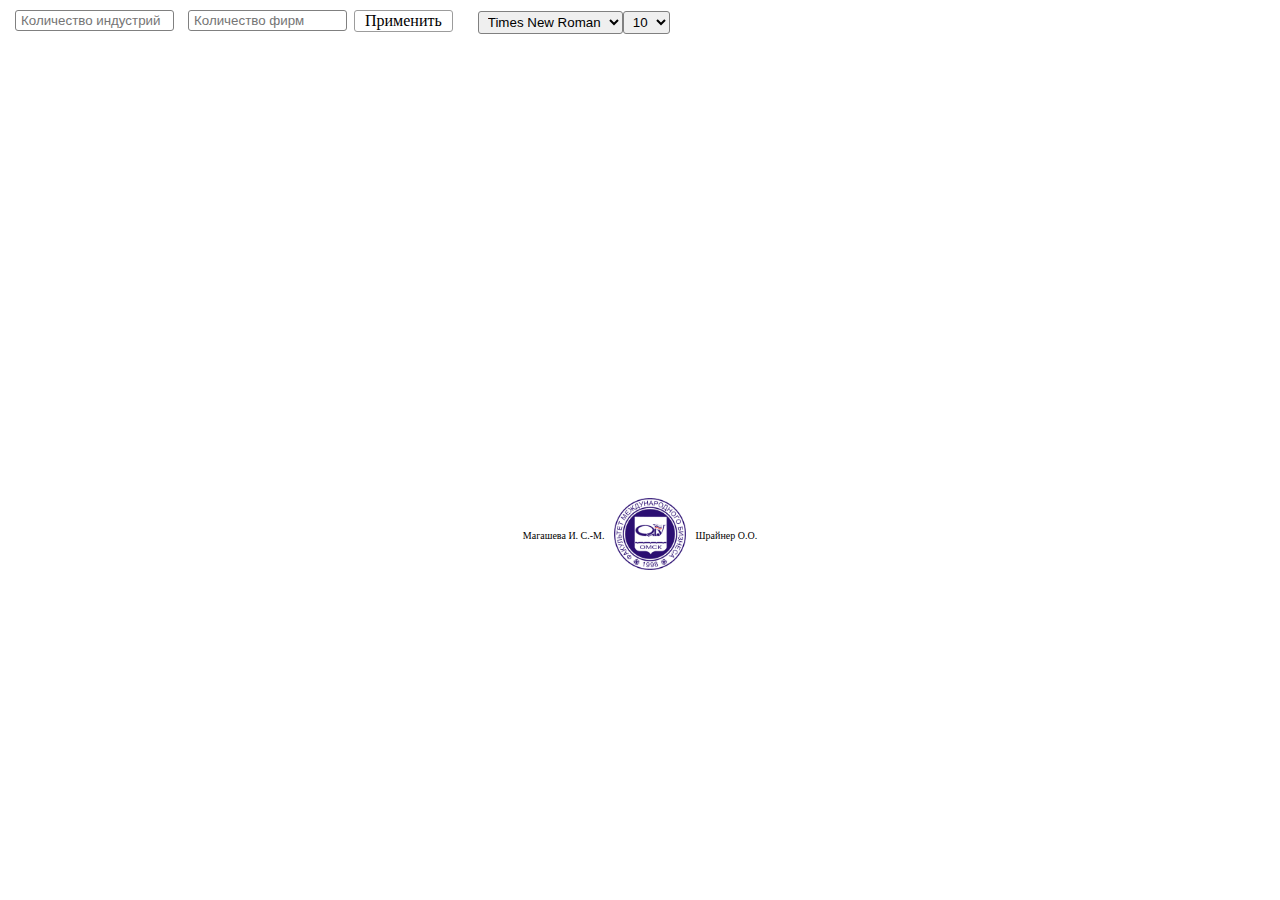
<file: index.html>
<!DOCTYPE html>
<head>
  <meta charset="utf-8">
  <link rel="shortcut icon" href="css/fmb.png" type="image/png">
  <title>Концентрация индустрии</title>
  <link rel="stylesheet" type="text/css" href="css/style.css">
  <script src="js/jquery.js"></script>
  <script src="js/view.js"></script>
  <script src="js/action.js"></script>
</head>

<body>
  <div class="param">
    <input id="industrys" placeholder="Количество индустрий" />
    <input id="firms" placeholder="Количество фирм" />
    <div onclick="linking();">Применить</div>
    <div style="margin:0px 0 0 15px;border:none">     
      <select id="FontFamily">
        <option value="Times New Roman">Times New Roman</option>
        <option value="Arial">Arial</option>
        <option value="Verdana">Verdana</option>
        <option value="Sans">Sans</option>
        <option value="Tahoma">Tahoma</option>
        <option value="Helvetica">Helvetica</option>
      </select>
      <select id="FontSize">
        <option value="10">10</option>
        <option value="11">11</option>
        <option value="12">12</option>
        <option value="13">13</option>
        <option value="14">14</option>
        <option value="15">15</option>
        <option value="16">16</option>
        <option value="18">18</option>
      </select>
    </div>
  </div>
  <div class="tables">
    <div>
      Данные о фирмах
      <table id="TableSource"></table>
    </div>
    <div class="img opacity" >
     
      Результаты симуляции
      <table id="TableGraph"></table>
    </div>
    <div class="img opacity" >
      
      Коэффициенты
      <table id="TableCoeff"></table>
      <div class="dop_info">Красным выделяется отрасыль с наибольшей концентрацией</div>
    </div>
  </div>
  
  <div class="img opacity" id="ConcentrationCurves" style="min-width: 310px; height: 400px; margin: 0 auto"></div>
  
  <div class="img opacity" id="LorenzCurves" style="min-width: 310px; height: 400px; margin: 0 auto"></div>

<div id="del_font_family"></div>
<div id="del_font_size"></div>

<div class="copirate">
  <div clas="fio">
    Магашева И. С.-М. <img src="css/fmb_big.png" /> <a href="mailto:ollka11@mail.ru">Шрайнер О.О.</a>
  </div>
</div>

</body>
</file>
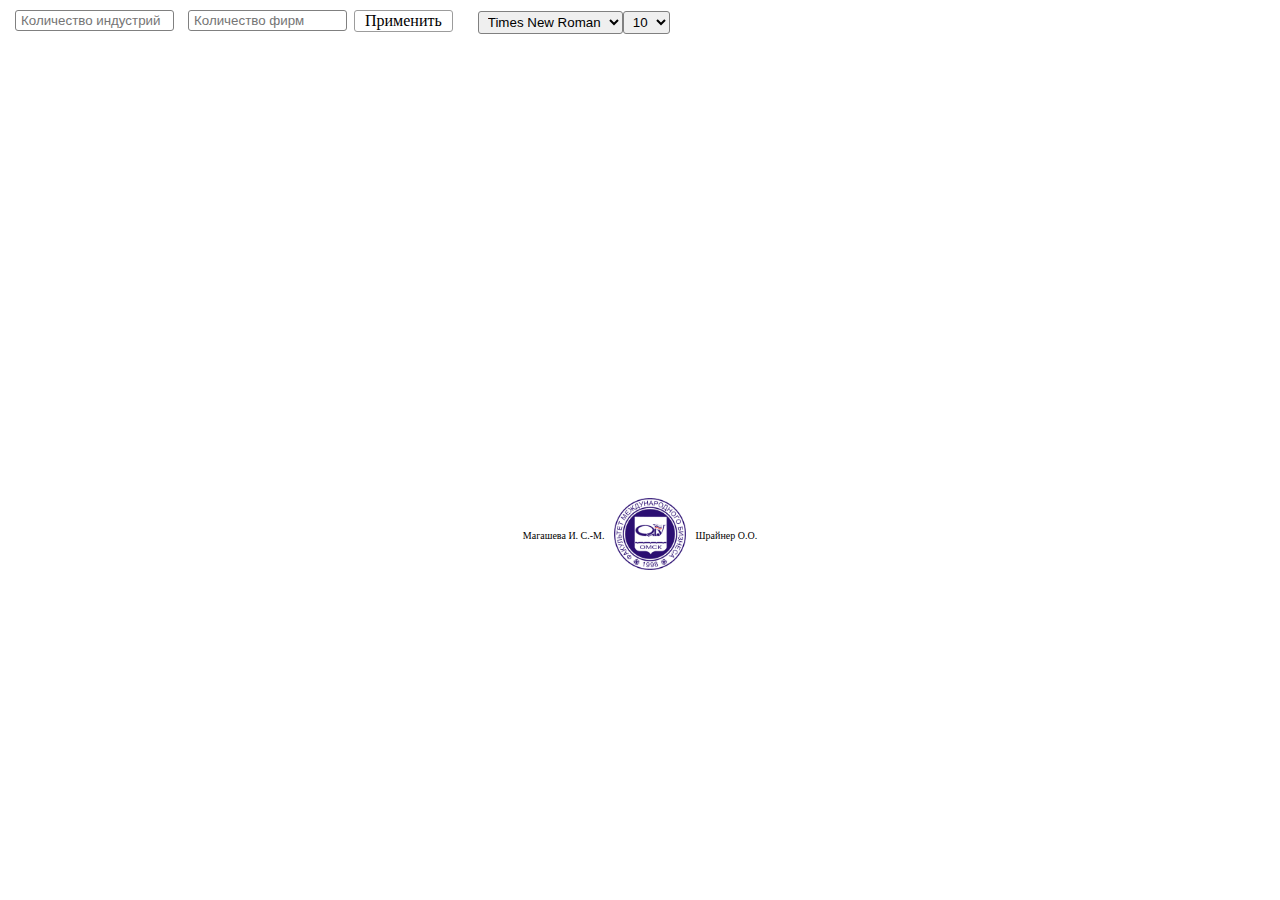
<file: Simulator_mini.html>
<!DOCTYPE html>

<head>
  <meta charset="utf-8">
  <link rel="shortcut icon" href="[data-uri]" type="image/png">
  <title>Концентрация индустрии</title>
</head>

<style>.param,.tables,.tables>div{overflow:hidden}.opacity,.opacity1{transition:opacity 1s ease-in}input{width:64px}div#ConcentrationCurves,div#LorenzCurves{width:47%;float:left;border:1px solid gray;border-radius:2px;box-shadow:0 0 2px;margin:10px 1%!important}.param *{float:left;border:1px solid gray;border-radius:3px;padding:2px 5px}.param input{width:147px;margin:0 7px}.over,.param,.tables{width:100%}.param div{border:1px solid #9C9C9C;padding:1px 10px;cursor:pointer}.param{margin:10px 0}.tables input{border-radius:2px;border:1px solid #000}.tables>div{float:left;border:1px solid grey;border-radius:3px;padding:3px;box-shadow:0 0 2px #000;margin:5px}.opacity{opacity:0}.opacity1{opacity:1}.over{height:100%;position:absolute}.copirate img,.img{position:relative}.CRInput,.HannahInput{margin:0 0 0 5px;width:25px}.copirate{text-align:center;font-size:10px;font-family:verdana;line-height:135px}.copirate a{text-decoration:none;color:#000}.copirate a:hover{text-decoration:none;border-bottom:1px dashed;color:#949494}.copirate img{width:72px;top:31px;margin:0 7px}.dop_info{text-align:center;color:#888;font-family:arial;font-size:12px;line-height:20px}</style>
<script>
!function(a,b){"object"==typeof module&&"object"==typeof module.exports?module.exports=a.document?b(a,!0):function(a){if(!a.document)throw new Error("jQuery requires a window with a document");return b(a)}:b(a)}("undefined"!=typeof window?window:this,function(a,b){var c=[],d=a.document,e=c.slice,f=c.concat,g=c.push,h=c.indexOf,i={},j=i.toString,k=i.hasOwnProperty,l={},m="2.2.3",n=function(a,b){return new n.fn.init(a,b)},o=/^[\s\uFEFF\xA0]+|[\s\uFEFF\xA0]+$/g,p=/^-ms-/,q=/-([\da-z])/gi,r=function(a,b){return b.toUpperCase()};n.fn=n.prototype={jquery:m,constructor:n,selector:"",length:0,toArray:function(){return e.call(this)},get:function(a){return null!=a?0>a?this[a+this.length]:this[a]:e.call(this)},pushStack:function(a){var b=n.merge(this.constructor(),a);return b.prevObject=this,b.context=this.context,b},each:function(a){return n.each(this,a)},map:function(a){return this.pushStack(n.map(this,function(b,c){return a.call(b,c,b)}))},slice:function(){return this.pushStack(e.apply(this,arguments))},first:function(){return this.eq(0)},last:function(){return this.eq(-1)},eq:function(a){var b=this.length,c=+a+(0>a?b:0);return this.pushStack(c>=0&&b>c?[this[c]]:[])},end:function(){return this.prevObject||this.constructor()},push:g,sort:c.sort,splice:c.splice},n.extend=n.fn.extend=function(){var a,b,c,d,e,f,g=arguments[0]||{},h=1,i=arguments.length,j=!1;for("boolean"==typeof g&&(j=g,g=arguments[h]||{},h++),"object"==typeof g||n.isFunction(g)||(g={}),h===i&&(g=this,h--);i>h;h++)if(null!=(a=arguments[h]))for(b in a)c=g[b],d=a[b],g!==d&&(j&&d&&(n.isPlainObject(d)||(e=n.isArray(d)))?(e?(e=!1,f=c&&n.isArray(c)?c:[]):f=c&&n.isPlainObject(c)?c:{},g[b]=n.extend(j,f,d)):void 0!==d&&(g[b]=d));return g},n.extend({expando:"jQuery"+(m+Math.random()).replace(/\D/g,""),isReady:!0,error:function(a){throw new Error(a)},noop:function(){},isFunction:function(a){return"function"===n.type(a)},isArray:Array.isArray,isWindow:function(a){return null!=a&&a===a.window},isNumeric:function(a){var b=a&&a.toString();return!n.isArray(a)&&b-parseFloat(b)+1>=0},isPlainObject:function(a){var b;if("object"!==n.type(a)||a.nodeType||n.isWindow(a))return!1;if(a.constructor&&!k.call(a,"constructor")&&!k.call(a.constructor.prototype||{},"isPrototypeOf"))return!1;for(b in a);return void 0===b||k.call(a,b)},isEmptyObject:function(a){var b;for(b in a)return!1;return!0},type:function(a){return null==a?a+"":"object"==typeof a||"function"==typeof a?i[j.call(a)]||"object":typeof a},globalEval:function(a){var b,c=eval;a=n.trim(a),a&&(1===a.indexOf("use strict")?(b=d.createElement("script"),b.text=a,d.head.appendChild(b).parentNode.removeChild(b)):c(a))},camelCase:function(a){return a.replace(p,"ms-").replace(q,r)},nodeName:function(a,b){return a.nodeName&&a.nodeName.toLowerCase()===b.toLowerCase()},each:function(a,b){var c,d=0;if(s(a)){for(c=a.length;c>d;d++)if(b.call(a[d],d,a[d])===!1)break}else for(d in a)if(b.call(a[d],d,a[d])===!1)break;return a},trim:function(a){return null==a?"":(a+"").replace(o,"")},makeArray:function(a,b){var c=b||[];return null!=a&&(s(Object(a))?n.merge(c,"string"==typeof a?[a]:a):g.call(c,a)),c},inArray:function(a,b,c){return null==b?-1:h.call(b,a,c)},merge:function(a,b){for(var c=+b.length,d=0,e=a.length;c>d;d++)a[e++]=b[d];return a.length=e,a},grep:function(a,b,c){for(var d,e=[],f=0,g=a.length,h=!c;g>f;f++)d=!b(a[f],f),d!==h&&e.push(a[f]);return e},map:function(a,b,c){var d,e,g=0,h=[];if(s(a))for(d=a.length;d>g;g++)e=b(a[g],g,c),null!=e&&h.push(e);else for(g in a)e=b(a[g],g,c),null!=e&&h.push(e);return f.apply([],h)},guid:1,proxy:function(a,b){var c,d,f;return"string"==typeof b&&(c=a[b],b=a,a=c),n.isFunction(a)?(d=e.call(arguments,2),f=function(){return a.apply(b||this,d.concat(e.call(arguments)))},f.guid=a.guid=a.guid||n.guid++,f):void 0},now:Date.now,support:l}),"function"==typeof Symbol&&(n.fn[Symbol.iterator]=c[Symbol.iterator]),n.each("Boolean Number String Function Array Date RegExp Object Error Symbol".split(" "),function(a,b){i["[object "+b+"]"]=b.toLowerCase()});function s(a){var b=!!a&&"length"in a&&a.length,c=n.type(a);return"function"===c||n.isWindow(a)?!1:"array"===c||0===b||"number"==typeof b&&b>0&&b-1 in a}var t=function(a){var b,c,d,e,f,g,h,i,j,k,l,m,n,o,p,q,r,s,t,u="sizzle"+1*new Date,v=a.document,w=0,x=0,y=ga(),z=ga(),A=ga(),B=function(a,b){return a===b&&(l=!0),0},C=1<<31,D={}.hasOwnProperty,E=[],F=E.pop,G=E.push,H=E.push,I=E.slice,J=function(a,b){for(var c=0,d=a.length;d>c;c++)if(a[c]===b)return c;return-1},K="checked|selected|async|autofocus|autoplay|controls|defer|disabled|hidden|ismap|loop|multiple|open|readonly|required|scoped",L="[\\x20\\t\\r\\n\\f]",M="(?:\\\\.|[\\w-]|[^\\x00-\\xa0])+",N="\\["+L+"*("+M+")(?:"+L+"*([*^$|!~]?=)"+L+"*(?:'((?:\\\\.|[^\\\\'])*)'|\"((?:\\\\.|[^\\\\\"])*)\"|("+M+"))|)"+L+"*\\]",O=":("+M+")(?:\\((('((?:\\\\.|[^\\\\'])*)'|\"((?:\\\\.|[^\\\\\"])*)\")|((?:\\\\.|[^\\\\()[\\]]|"+N+")*)|.*)\\)|)",P=new RegExp(L+"+","g"),Q=new RegExp("^"+L+"+|((?:^|[^\\\\])(?:\\\\.)*)"+L+"+$","g"),R=new RegExp("^"+L+"*,"+L+"*"),S=new RegExp("^"+L+"*([>+~]|"+L+")"+L+"*"),T=new RegExp("="+L+"*([^\\]'\"]*?)"+L+"*\\]","g"),U=new RegExp(O),V=new RegExp("^"+M+"$"),W={ID:new RegExp("^#("+M+")"),CLASS:new RegExp("^\\.("+M+")"),TAG:new RegExp("^("+M+"|[*])"),ATTR:new RegExp("^"+N),PSEUDO:new RegExp("^"+O),CHILD:new RegExp("^:(only|first|last|nth|nth-last)-(child|of-type)(?:\\("+L+"*(even|odd|(([+-]|)(\\d*)n|)"+L+"*(?:([+-]|)"+L+"*(\\d+)|))"+L+"*\\)|)","i"),bool:new RegExp("^(?:"+K+")$","i"),needsContext:new RegExp("^"+L+"*[>+~]|:(even|odd|eq|gt|lt|nth|first|last)(?:\\("+L+"*((?:-\\d)?\\d*)"+L+"*\\)|)(?=[^-]|$)","i")},X=/^(?:input|select|textarea|button)$/i,Y=/^h\d$/i,Z=/^[^{]+\{\s*\[native \w/,$=/^(?:#([\w-]+)|(\w+)|\.([\w-]+))$/,_=/[+~]/,aa=/'|\\/g,ba=new RegExp("\\\\([\\da-f]{1,6}"+L+"?|("+L+")|.)","ig"),ca=function(a,b,c){var d="0x"+b-65536;return d!==d||c?b:0>d?String.fromCharCode(d+65536):String.fromCharCode(d>>10|55296,1023&d|56320)},da=function(){m()};try{H.apply(E=I.call(v.childNodes),v.childNodes),E[v.childNodes.length].nodeType}catch(ea){H={apply:E.length?function(a,b){G.apply(a,I.call(b))}:function(a,b){var c=a.length,d=0;while(a[c++]=b[d++]);a.length=c-1}}}function fa(a,b,d,e){var f,h,j,k,l,o,r,s,w=b&&b.ownerDocument,x=b?b.nodeType:9;if(d=d||[],"string"!=typeof a||!a||1!==x&&9!==x&&11!==x)return d;if(!e&&((b?b.ownerDocument||b:v)!==n&&m(b),b=b||n,p)){if(11!==x&&(o=$.exec(a)))if(f=o[1]){if(9===x){if(!(j=b.getElementById(f)))return d;if(j.id===f)return d.push(j),d}else if(w&&(j=w.getElementById(f))&&t(b,j)&&j.id===f)return d.push(j),d}else{if(o[2])return H.apply(d,b.getElementsByTagName(a)),d;if((f=o[3])&&c.getElementsByClassName&&b.getElementsByClassName)return H.apply(d,b.getElementsByClassName(f)),d}if(c.qsa&&!A[a+" "]&&(!q||!q.test(a))){if(1!==x)w=b,s=a;else if("object"!==b.nodeName.toLowerCase()){(k=b.getAttribute("id"))?k=k.replace(aa,"\\$&"):b.setAttribute("id",k=u),r=g(a),h=r.length,l=V.test(k)?"#"+k:"[id='"+k+"']";while(h--)r[h]=l+" "+qa(r[h]);s=r.join(","),w=_.test(a)&&oa(b.parentNode)||b}if(s)try{return H.apply(d,w.querySelectorAll(s)),d}catch(y){}finally{k===u&&b.removeAttribute("id")}}}return i(a.replace(Q,"$1"),b,d,e)}function ga(){var a=[];function b(c,e){return a.push(c+" ")>d.cacheLength&&delete b[a.shift()],b[c+" "]=e}return b}function ha(a){return a[u]=!0,a}function ia(a){var b=n.createElement("div");try{return!!a(b)}catch(c){return!1}finally{b.parentNode&&b.parentNode.removeChild(b),b=null}}function ja(a,b){var c=a.split("|"),e=c.length;while(e--)d.attrHandle[c[e]]=b}function ka(a,b){var c=b&&a,d=c&&1===a.nodeType&&1===b.nodeType&&(~b.sourceIndex||C)-(~a.sourceIndex||C);if(d)return d;if(c)while(c=c.nextSibling)if(c===b)return-1;return a?1:-1}function la(a){return function(b){var c=b.nodeName.toLowerCase();return"input"===c&&b.type===a}}function ma(a){return function(b){var c=b.nodeName.toLowerCase();return("input"===c||"button"===c)&&b.type===a}}function na(a){return ha(function(b){return b=+b,ha(function(c,d){var e,f=a([],c.length,b),g=f.length;while(g--)c[e=f[g]]&&(c[e]=!(d[e]=c[e]))})})}function oa(a){return a&&"undefined"!=typeof a.getElementsByTagName&&a}c=fa.support={},f=fa.isXML=function(a){var b=a&&(a.ownerDocument||a).documentElement;return b?"HTML"!==b.nodeName:!1},m=fa.setDocument=function(a){var b,e,g=a?a.ownerDocument||a:v;return g!==n&&9===g.nodeType&&g.documentElement?(n=g,o=n.documentElement,p=!f(n),(e=n.defaultView)&&e.top!==e&&(e.addEventListener?e.addEventListener("unload",da,!1):e.attachEvent&&e.attachEvent("onunload",da)),c.attributes=ia(function(a){return a.className="i",!a.getAttribute("className")}),c.getElementsByTagName=ia(function(a){return a.appendChild(n.createComment("")),!a.getElementsByTagName("*").length}),c.getElementsByClassName=Z.test(n.getElementsByClassName),c.getById=ia(function(a){return o.appendChild(a).id=u,!n.getElementsByName||!n.getElementsByName(u).length}),c.getById?(d.find.ID=function(a,b){if("undefined"!=typeof b.getElementById&&p){var c=b.getElementById(a);return c?[c]:[]}},d.filter.ID=function(a){var b=a.replace(ba,ca);return function(a){return a.getAttribute("id")===b}}):(delete d.find.ID,d.filter.ID=function(a){var b=a.replace(ba,ca);return function(a){var c="undefined"!=typeof a.getAttributeNode&&a.getAttributeNode("id");return c&&c.value===b}}),d.find.TAG=c.getElementsByTagName?function(a,b){return"undefined"!=typeof b.getElementsByTagName?b.getElementsByTagName(a):c.qsa?b.querySelectorAll(a):void 0}:function(a,b){var c,d=[],e=0,f=b.getElementsByTagName(a);if("*"===a){while(c=f[e++])1===c.nodeType&&d.push(c);return d}return f},d.find.CLASS=c.getElementsByClassName&&function(a,b){return"undefined"!=typeof b.getElementsByClassName&&p?b.getElementsByClassName(a):void 0},r=[],q=[],(c.qsa=Z.test(n.querySelectorAll))&&(ia(function(a){o.appendChild(a).innerHTML="<a id='"+u+"'></a><select id='"+u+"-\r\\' msallowcapture=''><option selected=''></option></select>",a.querySelectorAll("[msallowcapture^='']").length&&q.push("[*^$]="+L+"*(?:''|\"\")"),a.querySelectorAll("[selected]").length||q.push("\\["+L+"*(?:value|"+K+")"),a.querySelectorAll("[id~="+u+"-]").length||q.push("~="),a.querySelectorAll(":checked").length||q.push(":checked"),a.querySelectorAll("a#"+u+"+*").length||q.push(".#.+[+~]")}),ia(function(a){var b=n.createElement("input");b.setAttribute("type","hidden"),a.appendChild(b).setAttribute("name","D"),a.querySelectorAll("[name=d]").length&&q.push("name"+L+"*[*^$|!~]?="),a.querySelectorAll(":enabled").length||q.push(":enabled",":disabled"),a.querySelectorAll("*,:x"),q.push(",.*:")})),(c.matchesSelector=Z.test(s=o.matches||o.webkitMatchesSelector||o.mozMatchesSelector||o.oMatchesSelector||o.msMatchesSelector))&&ia(function(a){c.disconnectedMatch=s.call(a,"div"),s.call(a,"[s!='']:x"),r.push("!=",O)}),q=q.length&&new RegExp(q.join("|")),r=r.length&&new RegExp(r.join("|")),b=Z.test(o.compareDocumentPosition),t=b||Z.test(o.contains)?function(a,b){var c=9===a.nodeType?a.documentElement:a,d=b&&b.parentNode;return a===d||!(!d||1!==d.nodeType||!(c.contains?c.contains(d):a.compareDocumentPosition&&16&a.compareDocumentPosition(d)))}:function(a,b){if(b)while(b=b.parentNode)if(b===a)return!0;return!1},B=b?function(a,b){if(a===b)return l=!0,0;var d=!a.compareDocumentPosition-!b.compareDocumentPosition;return d?d:(d=(a.ownerDocument||a)===(b.ownerDocument||b)?a.compareDocumentPosition(b):1,1&d||!c.sortDetached&&b.compareDocumentPosition(a)===d?a===n||a.ownerDocument===v&&t(v,a)?-1:b===n||b.ownerDocument===v&&t(v,b)?1:k?J(k,a)-J(k,b):0:4&d?-1:1)}:function(a,b){if(a===b)return l=!0,0;var c,d=0,e=a.parentNode,f=b.parentNode,g=[a],h=[b];if(!e||!f)return a===n?-1:b===n?1:e?-1:f?1:k?J(k,a)-J(k,b):0;if(e===f)return ka(a,b);c=a;while(c=c.parentNode)g.unshift(c);c=b;while(c=c.parentNode)h.unshift(c);while(g[d]===h[d])d++;return d?ka(g[d],h[d]):g[d]===v?-1:h[d]===v?1:0},n):n},fa.matches=function(a,b){return fa(a,null,null,b)},fa.matchesSelector=function(a,b){if((a.ownerDocument||a)!==n&&m(a),b=b.replace(T,"='$1']"),c.matchesSelector&&p&&!A[b+" "]&&(!r||!r.test(b))&&(!q||!q.test(b)))try{var d=s.call(a,b);if(d||c.disconnectedMatch||a.document&&11!==a.document.nodeType)return d}catch(e){}return fa(b,n,null,[a]).length>0},fa.contains=function(a,b){return(a.ownerDocument||a)!==n&&m(a),t(a,b)},fa.attr=function(a,b){(a.ownerDocument||a)!==n&&m(a);var e=d.attrHandle[b.toLowerCase()],f=e&&D.call(d.attrHandle,b.toLowerCase())?e(a,b,!p):void 0;return void 0!==f?f:c.attributes||!p?a.getAttribute(b):(f=a.getAttributeNode(b))&&f.specified?f.value:null},fa.error=function(a){throw new Error("Syntax error, unrecognized expression: "+a)},fa.uniqueSort=function(a){var b,d=[],e=0,f=0;if(l=!c.detectDuplicates,k=!c.sortStable&&a.slice(0),a.sort(B),l){while(b=a[f++])b===a[f]&&(e=d.push(f));while(e--)a.splice(d[e],1)}return k=null,a},e=fa.getText=function(a){var b,c="",d=0,f=a.nodeType;if(f){if(1===f||9===f||11===f){if("string"==typeof a.textContent)return a.textContent;for(a=a.firstChild;a;a=a.nextSibling)c+=e(a)}else if(3===f||4===f)return a.nodeValue}else while(b=a[d++])c+=e(b);return c},d=fa.selectors={cacheLength:50,createPseudo:ha,match:W,attrHandle:{},find:{},relative:{">":{dir:"parentNode",first:!0}," ":{dir:"parentNode"},"+":{dir:"previousSibling",first:!0},"~":{dir:"previousSibling"}},preFilter:{ATTR:function(a){return a[1]=a[1].replace(ba,ca),a[3]=(a[3]||a[4]||a[5]||"").replace(ba,ca),"~="===a[2]&&(a[3]=" "+a[3]+" "),a.slice(0,4)},CHILD:function(a){return a[1]=a[1].toLowerCase(),"nth"===a[1].slice(0,3)?(a[3]||fa.error(a[0]),a[4]=+(a[4]?a[5]+(a[6]||1):2*("even"===a[3]||"odd"===a[3])),a[5]=+(a[7]+a[8]||"odd"===a[3])):a[3]&&fa.error(a[0]),a},PSEUDO:function(a){var b,c=!a[6]&&a[2];return W.CHILD.test(a[0])?null:(a[3]?a[2]=a[4]||a[5]||"":c&&U.test(c)&&(b=g(c,!0))&&(b=c.indexOf(")",c.length-b)-c.length)&&(a[0]=a[0].slice(0,b),a[2]=c.slice(0,b)),a.slice(0,3))}},filter:{TAG:function(a){var b=a.replace(ba,ca).toLowerCase();return"*"===a?function(){return!0}:function(a){return a.nodeName&&a.nodeName.toLowerCase()===b}},CLASS:function(a){var b=y[a+" "];return b||(b=new RegExp("(^|"+L+")"+a+"("+L+"|$)"))&&y(a,function(a){return b.test("string"==typeof a.className&&a.className||"undefined"!=typeof a.getAttribute&&a.getAttribute("class")||"")})},ATTR:function(a,b,c){return function(d){var e=fa.attr(d,a);return null==e?"!="===b:b?(e+="","="===b?e===c:"!="===b?e!==c:"^="===b?c&&0===e.indexOf(c):"*="===b?c&&e.indexOf(c)>-1:"$="===b?c&&e.slice(-c.length)===c:"~="===b?(" "+e.replace(P," ")+" ").indexOf(c)>-1:"|="===b?e===c||e.slice(0,c.length+1)===c+"-":!1):!0}},CHILD:function(a,b,c,d,e){var f="nth"!==a.slice(0,3),g="last"!==a.slice(-4),h="of-type"===b;return 1===d&&0===e?function(a){return!!a.parentNode}:function(b,c,i){var j,k,l,m,n,o,p=f!==g?"nextSibling":"previousSibling",q=b.parentNode,r=h&&b.nodeName.toLowerCase(),s=!i&&!h,t=!1;if(q){if(f){while(p){m=b;while(m=m[p])if(h?m.nodeName.toLowerCase()===r:1===m.nodeType)return!1;o=p="only"===a&&!o&&"nextSibling"}return!0}if(o=[g?q.firstChild:q.lastChild],g&&s){m=q,l=m[u]||(m[u]={}),k=l[m.uniqueID]||(l[m.uniqueID]={}),j=k[a]||[],n=j[0]===w&&j[1],t=n&&j[2],m=n&&q.childNodes[n];while(m=++n&&m&&m[p]||(t=n=0)||o.pop())if(1===m.nodeType&&++t&&m===b){k[a]=[w,n,t];break}}else if(s&&(m=b,l=m[u]||(m[u]={}),k=l[m.uniqueID]||(l[m.uniqueID]={}),j=k[a]||[],n=j[0]===w&&j[1],t=n),t===!1)while(m=++n&&m&&m[p]||(t=n=0)||o.pop())if((h?m.nodeName.toLowerCase()===r:1===m.nodeType)&&++t&&(s&&(l=m[u]||(m[u]={}),k=l[m.uniqueID]||(l[m.uniqueID]={}),k[a]=[w,t]),m===b))break;return t-=e,t===d||t%d===0&&t/d>=0}}},PSEUDO:function(a,b){var c,e=d.pseudos[a]||d.setFilters[a.toLowerCase()]||fa.error("unsupported pseudo: "+a);return e[u]?e(b):e.length>1?(c=[a,a,"",b],d.setFilters.hasOwnProperty(a.toLowerCase())?ha(function(a,c){var d,f=e(a,b),g=f.length;while(g--)d=J(a,f[g]),a[d]=!(c[d]=f[g])}):function(a){return e(a,0,c)}):e}},pseudos:{not:ha(function(a){var b=[],c=[],d=h(a.replace(Q,"$1"));return d[u]?ha(function(a,b,c,e){var f,g=d(a,null,e,[]),h=a.length;while(h--)(f=g[h])&&(a[h]=!(b[h]=f))}):function(a,e,f){return b[0]=a,d(b,null,f,c),b[0]=null,!c.pop()}}),has:ha(function(a){return function(b){return fa(a,b).length>0}}),contains:ha(function(a){return a=a.replace(ba,ca),function(b){return(b.textContent||b.innerText||e(b)).indexOf(a)>-1}}),lang:ha(function(a){return V.test(a||"")||fa.error("unsupported lang: "+a),a=a.replace(ba,ca).toLowerCase(),function(b){var c;do if(c=p?b.lang:b.getAttribute("xml:lang")||b.getAttribute("lang"))return c=c.toLowerCase(),c===a||0===c.indexOf(a+"-");while((b=b.parentNode)&&1===b.nodeType);return!1}}),target:function(b){var c=a.location&&a.location.hash;return c&&c.slice(1)===b.id},root:function(a){return a===o},focus:function(a){return a===n.activeElement&&(!n.hasFocus||n.hasFocus())&&!!(a.type||a.href||~a.tabIndex)},enabled:function(a){return a.disabled===!1},disabled:function(a){return a.disabled===!0},checked:function(a){var b=a.nodeName.toLowerCase();return"input"===b&&!!a.checked||"option"===b&&!!a.selected},selected:function(a){return a.parentNode&&a.parentNode.selectedIndex,a.selected===!0},empty:function(a){for(a=a.firstChild;a;a=a.nextSibling)if(a.nodeType<6)return!1;return!0},parent:function(a){return!d.pseudos.empty(a)},header:function(a){return Y.test(a.nodeName)},input:function(a){return X.test(a.nodeName)},button:function(a){var b=a.nodeName.toLowerCase();return"input"===b&&"button"===a.type||"button"===b},text:function(a){var b;return"input"===a.nodeName.toLowerCase()&&"text"===a.type&&(null==(b=a.getAttribute("type"))||"text"===b.toLowerCase())},first:na(function(){return[0]}),last:na(function(a,b){return[b-1]}),eq:na(function(a,b,c){return[0>c?c+b:c]}),even:na(function(a,b){for(var c=0;b>c;c+=2)a.push(c);return a}),odd:na(function(a,b){for(var c=1;b>c;c+=2)a.push(c);return a}),lt:na(function(a,b,c){for(var d=0>c?c+b:c;--d>=0;)a.push(d);return a}),gt:na(function(a,b,c){for(var d=0>c?c+b:c;++d<b;)a.push(d);return a})}},d.pseudos.nth=d.pseudos.eq;for(b in{radio:!0,checkbox:!0,file:!0,password:!0,image:!0})d.pseudos[b]=la(b);for(b in{submit:!0,reset:!0})d.pseudos[b]=ma(b);function pa(){}pa.prototype=d.filters=d.pseudos,d.setFilters=new pa,g=fa.tokenize=function(a,b){var c,e,f,g,h,i,j,k=z[a+" "];if(k)return b?0:k.slice(0);h=a,i=[],j=d.preFilter;while(h){c&&!(e=R.exec(h))||(e&&(h=h.slice(e[0].length)||h),i.push(f=[])),c=!1,(e=S.exec(h))&&(c=e.shift(),f.push({value:c,type:e[0].replace(Q," ")}),h=h.slice(c.length));for(g in d.filter)!(e=W[g].exec(h))||j[g]&&!(e=j[g](e))||(c=e.shift(),f.push({value:c,type:g,matches:e}),h=h.slice(c.length));if(!c)break}return b?h.length:h?fa.error(a):z(a,i).slice(0)};function qa(a){for(var b=0,c=a.length,d="";c>b;b++)d+=a[b].value;return d}function ra(a,b,c){var d=b.dir,e=c&&"parentNode"===d,f=x++;return b.first?function(b,c,f){while(b=b[d])if(1===b.nodeType||e)return a(b,c,f)}:function(b,c,g){var h,i,j,k=[w,f];if(g){while(b=b[d])if((1===b.nodeType||e)&&a(b,c,g))return!0}else while(b=b[d])if(1===b.nodeType||e){if(j=b[u]||(b[u]={}),i=j[b.uniqueID]||(j[b.uniqueID]={}),(h=i[d])&&h[0]===w&&h[1]===f)return k[2]=h[2];if(i[d]=k,k[2]=a(b,c,g))return!0}}}function sa(a){return a.length>1?function(b,c,d){var e=a.length;while(e--)if(!a[e](b,c,d))return!1;return!0}:a[0]}function ta(a,b,c){for(var d=0,e=b.length;e>d;d++)fa(a,b[d],c);return c}function ua(a,b,c,d,e){for(var f,g=[],h=0,i=a.length,j=null!=b;i>h;h++)(f=a[h])&&(c&&!c(f,d,e)||(g.push(f),j&&b.push(h)));return g}function va(a,b,c,d,e,f){return d&&!d[u]&&(d=va(d)),e&&!e[u]&&(e=va(e,f)),ha(function(f,g,h,i){var j,k,l,m=[],n=[],o=g.length,p=f||ta(b||"*",h.nodeType?[h]:h,[]),q=!a||!f&&b?p:ua(p,m,a,h,i),r=c?e||(f?a:o||d)?[]:g:q;if(c&&c(q,r,h,i),d){j=ua(r,n),d(j,[],h,i),k=j.length;while(k--)(l=j[k])&&(r[n[k]]=!(q[n[k]]=l))}if(f){if(e||a){if(e){j=[],k=r.length;while(k--)(l=r[k])&&j.push(q[k]=l);e(null,r=[],j,i)}k=r.length;while(k--)(l=r[k])&&(j=e?J(f,l):m[k])>-1&&(f[j]=!(g[j]=l))}}else r=ua(r===g?r.splice(o,r.length):r),e?e(null,g,r,i):H.apply(g,r)})}function wa(a){for(var b,c,e,f=a.length,g=d.relative[a[0].type],h=g||d.relative[" "],i=g?1:0,k=ra(function(a){return a===b},h,!0),l=ra(function(a){return J(b,a)>-1},h,!0),m=[function(a,c,d){var e=!g&&(d||c!==j)||((b=c).nodeType?k(a,c,d):l(a,c,d));return b=null,e}];f>i;i++)if(c=d.relative[a[i].type])m=[ra(sa(m),c)];else{if(c=d.filter[a[i].type].apply(null,a[i].matches),c[u]){for(e=++i;f>e;e++)if(d.relative[a[e].type])break;return va(i>1&&sa(m),i>1&&qa(a.slice(0,i-1).concat({value:" "===a[i-2].type?"*":""})).replace(Q,"$1"),c,e>i&&wa(a.slice(i,e)),f>e&&wa(a=a.slice(e)),f>e&&qa(a))}m.push(c)}return sa(m)}function xa(a,b){var c=b.length>0,e=a.length>0,f=function(f,g,h,i,k){var l,o,q,r=0,s="0",t=f&&[],u=[],v=j,x=f||e&&d.find.TAG("*",k),y=w+=null==v?1:Math.random()||.1,z=x.length;for(k&&(j=g===n||g||k);s!==z&&null!=(l=x[s]);s++){if(e&&l){o=0,g||l.ownerDocument===n||(m(l),h=!p);while(q=a[o++])if(q(l,g||n,h)){i.push(l);break}k&&(w=y)}c&&((l=!q&&l)&&r--,f&&t.push(l))}if(r+=s,c&&s!==r){o=0;while(q=b[o++])q(t,u,g,h);if(f){if(r>0)while(s--)t[s]||u[s]||(u[s]=F.call(i));u=ua(u)}H.apply(i,u),k&&!f&&u.length>0&&r+b.length>1&&fa.uniqueSort(i)}return k&&(w=y,j=v),t};return c?ha(f):f}return h=fa.compile=function(a,b){var c,d=[],e=[],f=A[a+" "];if(!f){b||(b=g(a)),c=b.length;while(c--)f=wa(b[c]),f[u]?d.push(f):e.push(f);f=A(a,xa(e,d)),f.selector=a}return f},i=fa.select=function(a,b,e,f){var i,j,k,l,m,n="function"==typeof a&&a,o=!f&&g(a=n.selector||a);if(e=e||[],1===o.length){if(j=o[0]=o[0].slice(0),j.length>2&&"ID"===(k=j[0]).type&&c.getById&&9===b.nodeType&&p&&d.relative[j[1].type]){if(b=(d.find.ID(k.matches[0].replace(ba,ca),b)||[])[0],!b)return e;n&&(b=b.parentNode),a=a.slice(j.shift().value.length)}i=W.needsContext.test(a)?0:j.length;while(i--){if(k=j[i],d.relative[l=k.type])break;if((m=d.find[l])&&(f=m(k.matches[0].replace(ba,ca),_.test(j[0].type)&&oa(b.parentNode)||b))){if(j.splice(i,1),a=f.length&&qa(j),!a)return H.apply(e,f),e;break}}}return(n||h(a,o))(f,b,!p,e,!b||_.test(a)&&oa(b.parentNode)||b),e},c.sortStable=u.split("").sort(B).join("")===u,c.detectDuplicates=!!l,m(),c.sortDetached=ia(function(a){return 1&a.compareDocumentPosition(n.createElement("div"))}),ia(function(a){return a.innerHTML="<a href='#'></a>","#"===a.firstChild.getAttribute("href")})||ja("type|href|height|width",function(a,b,c){return c?void 0:a.getAttribute(b,"type"===b.toLowerCase()?1:2)}),c.attributes&&ia(function(a){return a.innerHTML="<input/>",a.firstChild.setAttribute("value",""),""===a.firstChild.getAttribute("value")})||ja("value",function(a,b,c){return c||"input"!==a.nodeName.toLowerCase()?void 0:a.defaultValue}),ia(function(a){return null==a.getAttribute("disabled")})||ja(K,function(a,b,c){var d;return c?void 0:a[b]===!0?b.toLowerCase():(d=a.getAttributeNode(b))&&d.specified?d.value:null}),fa}(a);n.find=t,n.expr=t.selectors,n.expr[":"]=n.expr.pseudos,n.uniqueSort=n.unique=t.uniqueSort,n.text=t.getText,n.isXMLDoc=t.isXML,n.contains=t.contains;var u=function(a,b,c){var d=[],e=void 0!==c;while((a=a[b])&&9!==a.nodeType)if(1===a.nodeType){if(e&&n(a).is(c))break;d.push(a)}return d},v=function(a,b){for(var c=[];a;a=a.nextSibling)1===a.nodeType&&a!==b&&c.push(a);return c},w=n.expr.match.needsContext,x=/^<([\w-]+)\s*\/?>(?:<\/\1>|)$/,y=/^.[^:#\[\.,]*$/;function z(a,b,c){if(n.isFunction(b))return n.grep(a,function(a,d){return!!b.call(a,d,a)!==c});if(b.nodeType)return n.grep(a,function(a){return a===b!==c});if("string"==typeof b){if(y.test(b))return n.filter(b,a,c);b=n.filter(b,a)}return n.grep(a,function(a){return h.call(b,a)>-1!==c})}n.filter=function(a,b,c){var d=b[0];return c&&(a=":not("+a+")"),1===b.length&&1===d.nodeType?n.find.matchesSelector(d,a)?[d]:[]:n.find.matches(a,n.grep(b,function(a){return 1===a.nodeType}))},n.fn.extend({find:function(a){var b,c=this.length,d=[],e=this;if("string"!=typeof a)return this.pushStack(n(a).filter(function(){for(b=0;c>b;b++)if(n.contains(e[b],this))return!0}));for(b=0;c>b;b++)n.find(a,e[b],d);return d=this.pushStack(c>1?n.unique(d):d),d.selector=this.selector?this.selector+" "+a:a,d},filter:function(a){return this.pushStack(z(this,a||[],!1))},not:function(a){return this.pushStack(z(this,a||[],!0))},is:function(a){return!!z(this,"string"==typeof a&&w.test(a)?n(a):a||[],!1).length}});var A,B=/^(?:\s*(<[\w\W]+>)[^>]*|#([\w-]*))$/,C=n.fn.init=function(a,b,c){var e,f;if(!a)return this;if(c=c||A,"string"==typeof a){if(e="<"===a[0]&&">"===a[a.length-1]&&a.length>=3?[null,a,null]:B.exec(a),!e||!e[1]&&b)return!b||b.jquery?(b||c).find(a):this.constructor(b).find(a);if(e[1]){if(b=b instanceof n?b[0]:b,n.merge(this,n.parseHTML(e[1],b&&b.nodeType?b.ownerDocument||b:d,!0)),x.test(e[1])&&n.isPlainObject(b))for(e in b)n.isFunction(this[e])?this[e](b[e]):this.attr(e,b[e]);return this}return f=d.getElementById(e[2]),f&&f.parentNode&&(this.length=1,this[0]=f),this.context=d,this.selector=a,this}return a.nodeType?(this.context=this[0]=a,this.length=1,this):n.isFunction(a)?void 0!==c.ready?c.ready(a):a(n):(void 0!==a.selector&&(this.selector=a.selector,this.context=a.context),n.makeArray(a,this))};C.prototype=n.fn,A=n(d);var D=/^(?:parents|prev(?:Until|All))/,E={children:!0,contents:!0,next:!0,prev:!0};n.fn.extend({has:function(a){var b=n(a,this),c=b.length;return this.filter(function(){for(var a=0;c>a;a++)if(n.contains(this,b[a]))return!0})},closest:function(a,b){for(var c,d=0,e=this.length,f=[],g=w.test(a)||"string"!=typeof a?n(a,b||this.context):0;e>d;d++)for(c=this[d];c&&c!==b;c=c.parentNode)if(c.nodeType<11&&(g?g.index(c)>-1:1===c.nodeType&&n.find.matchesSelector(c,a))){f.push(c);break}return this.pushStack(f.length>1?n.uniqueSort(f):f)},index:function(a){return a?"string"==typeof a?h.call(n(a),this[0]):h.call(this,a.jquery?a[0]:a):this[0]&&this[0].parentNode?this.first().prevAll().length:-1},add:function(a,b){return this.pushStack(n.uniqueSort(n.merge(this.get(),n(a,b))))},addBack:function(a){return this.add(null==a?this.prevObject:this.prevObject.filter(a))}});function F(a,b){while((a=a[b])&&1!==a.nodeType);return a}n.each({parent:function(a){var b=a.parentNode;return b&&11!==b.nodeType?b:null},parents:function(a){return u(a,"parentNode")},parentsUntil:function(a,b,c){return u(a,"parentNode",c)},next:function(a){return F(a,"nextSibling")},prev:function(a){return F(a,"previousSibling")},nextAll:function(a){return u(a,"nextSibling")},prevAll:function(a){return u(a,"previousSibling")},nextUntil:function(a,b,c){return u(a,"nextSibling",c)},prevUntil:function(a,b,c){return u(a,"previousSibling",c)},siblings:function(a){return v((a.parentNode||{}).firstChild,a)},children:function(a){return v(a.firstChild)},contents:function(a){return a.contentDocument||n.merge([],a.childNodes)}},function(a,b){n.fn[a]=function(c,d){var e=n.map(this,b,c);return"Until"!==a.slice(-5)&&(d=c),d&&"string"==typeof d&&(e=n.filter(d,e)),this.length>1&&(E[a]||n.uniqueSort(e),D.test(a)&&e.reverse()),this.pushStack(e)}});var G=/\S+/g;function H(a){var b={};return n.each(a.match(G)||[],function(a,c){b[c]=!0}),b}n.Callbacks=function(a){a="string"==typeof a?H(a):n.extend({},a);var b,c,d,e,f=[],g=[],h=-1,i=function(){for(e=a.once,d=b=!0;g.length;h=-1){c=g.shift();while(++h<f.length)f[h].apply(c[0],c[1])===!1&&a.stopOnFalse&&(h=f.length,c=!1)}a.memory||(c=!1),b=!1,e&&(f=c?[]:"")},j={add:function(){return f&&(c&&!b&&(h=f.length-1,g.push(c)),function d(b){n.each(b,function(b,c){n.isFunction(c)?a.unique&&j.has(c)||f.push(c):c&&c.length&&"string"!==n.type(c)&&d(c)})}(arguments),c&&!b&&i()),this},remove:function(){return n.each(arguments,function(a,b){var c;while((c=n.inArray(b,f,c))>-1)f.splice(c,1),h>=c&&h--}),this},has:function(a){return a?n.inArray(a,f)>-1:f.length>0},empty:function(){return f&&(f=[]),this},disable:function(){return e=g=[],f=c="",this},disabled:function(){return!f},lock:function(){return e=g=[],c||(f=c=""),this},locked:function(){return!!e},fireWith:function(a,c){return e||(c=c||[],c=[a,c.slice?c.slice():c],g.push(c),b||i()),this},fire:function(){return j.fireWith(this,arguments),this},fired:function(){return!!d}};return j},n.extend({Deferred:function(a){var b=[["resolve","done",n.Callbacks("once memory"),"resolved"],["reject","fail",n.Callbacks("once memory"),"rejected"],["notify","progress",n.Callbacks("memory")]],c="pending",d={state:function(){return c},always:function(){return e.done(arguments).fail(arguments),this},then:function(){var a=arguments;return n.Deferred(function(c){n.each(b,function(b,f){var g=n.isFunction(a[b])&&a[b];e[f[1]](function(){var a=g&&g.apply(this,arguments);a&&n.isFunction(a.promise)?a.promise().progress(c.notify).done(c.resolve).fail(c.reject):c[f[0]+"With"](this===d?c.promise():this,g?[a]:arguments)})}),a=null}).promise()},promise:function(a){return null!=a?n.extend(a,d):d}},e={};return d.pipe=d.then,n.each(b,function(a,f){var g=f[2],h=f[3];d[f[1]]=g.add,h&&g.add(function(){c=h},b[1^a][2].disable,b[2][2].lock),e[f[0]]=function(){return e[f[0]+"With"](this===e?d:this,arguments),this},e[f[0]+"With"]=g.fireWith}),d.promise(e),a&&a.call(e,e),e},when:function(a){var b=0,c=e.call(arguments),d=c.length,f=1!==d||a&&n.isFunction(a.promise)?d:0,g=1===f?a:n.Deferred(),h=function(a,b,c){return function(d){b[a]=this,c[a]=arguments.length>1?e.call(arguments):d,c===i?g.notifyWith(b,c):--f||g.resolveWith(b,c)}},i,j,k;if(d>1)for(i=new Array(d),j=new Array(d),k=new Array(d);d>b;b++)c[b]&&n.isFunction(c[b].promise)?c[b].promise().progress(h(b,j,i)).done(h(b,k,c)).fail(g.reject):--f;return f||g.resolveWith(k,c),g.promise()}});var I;n.fn.ready=function(a){return n.ready.promise().done(a),this},n.extend({isReady:!1,readyWait:1,holdReady:function(a){a?n.readyWait++:n.ready(!0)},ready:function(a){(a===!0?--n.readyWait:n.isReady)||(n.isReady=!0,a!==!0&&--n.readyWait>0||(I.resolveWith(d,[n]),n.fn.triggerHandler&&(n(d).triggerHandler("ready"),n(d).off("ready"))))}});function J(){d.removeEventListener("DOMContentLoaded",J),a.removeEventListener("load",J),n.ready()}n.ready.promise=function(b){return I||(I=n.Deferred(),"complete"===d.readyState||"loading"!==d.readyState&&!d.documentElement.doScroll?a.setTimeout(n.ready):(d.addEventListener("DOMContentLoaded",J),a.addEventListener("load",J))),I.promise(b)},n.ready.promise();var K=function(a,b,c,d,e,f,g){var h=0,i=a.length,j=null==c;if("object"===n.type(c)){e=!0;for(h in c)K(a,b,h,c[h],!0,f,g)}else if(void 0!==d&&(e=!0,n.isFunction(d)||(g=!0),j&&(g?(b.call(a,d),b=null):(j=b,b=function(a,b,c){return j.call(n(a),c)})),b))for(;i>h;h++)b(a[h],c,g?d:d.call(a[h],h,b(a[h],c)));return e?a:j?b.call(a):i?b(a[0],c):f},L=function(a){return 1===a.nodeType||9===a.nodeType||!+a.nodeType};function M(){this.expando=n.expando+M.uid++}M.uid=1,M.prototype={register:function(a,b){var c=b||{};return a.nodeType?a[this.expando]=c:Object.defineProperty(a,this.expando,{value:c,writable:!0,configurable:!0}),a[this.expando]},cache:function(a){if(!L(a))return{};var b=a[this.expando];return b||(b={},L(a)&&(a.nodeType?a[this.expando]=b:Object.defineProperty(a,this.expando,{value:b,configurable:!0}))),b},set:function(a,b,c){var d,e=this.cache(a);if("string"==typeof b)e[b]=c;else for(d in b)e[d]=b[d];return e},get:function(a,b){return void 0===b?this.cache(a):a[this.expando]&&a[this.expando][b]},access:function(a,b,c){var d;return void 0===b||b&&"string"==typeof b&&void 0===c?(d=this.get(a,b),void 0!==d?d:this.get(a,n.camelCase(b))):(this.set(a,b,c),void 0!==c?c:b)},remove:function(a,b){var c,d,e,f=a[this.expando];if(void 0!==f){if(void 0===b)this.register(a);else{n.isArray(b)?d=b.concat(b.map(n.camelCase)):(e=n.camelCase(b),b in f?d=[b,e]:(d=e,d=d in f?[d]:d.match(G)||[])),c=d.length;while(c--)delete f[d[c]]}(void 0===b||n.isEmptyObject(f))&&(a.nodeType?a[this.expando]=void 0:delete a[this.expando])}},hasData:function(a){var b=a[this.expando];return void 0!==b&&!n.isEmptyObject(b)}};var N=new M,O=new M,P=/^(?:\{[\w\W]*\}|\[[\w\W]*\])$/,Q=/[A-Z]/g;function R(a,b,c){var d;if(void 0===c&&1===a.nodeType)if(d="data-"+b.replace(Q,"-$&").toLowerCase(),c=a.getAttribute(d),"string"==typeof c){try{c="true"===c?!0:"false"===c?!1:"null"===c?null:+c+""===c?+c:P.test(c)?n.parseJSON(c):c;
}catch(e){}O.set(a,b,c)}else c=void 0;return c}n.extend({hasData:function(a){return O.hasData(a)||N.hasData(a)},data:function(a,b,c){return O.access(a,b,c)},removeData:function(a,b){O.remove(a,b)},_data:function(a,b,c){return N.access(a,b,c)},_removeData:function(a,b){N.remove(a,b)}}),n.fn.extend({data:function(a,b){var c,d,e,f=this[0],g=f&&f.attributes;if(void 0===a){if(this.length&&(e=O.get(f),1===f.nodeType&&!N.get(f,"hasDataAttrs"))){c=g.length;while(c--)g[c]&&(d=g[c].name,0===d.indexOf("data-")&&(d=n.camelCase(d.slice(5)),R(f,d,e[d])));N.set(f,"hasDataAttrs",!0)}return e}return"object"==typeof a?this.each(function(){O.set(this,a)}):K(this,function(b){var c,d;if(f&&void 0===b){if(c=O.get(f,a)||O.get(f,a.replace(Q,"-$&").toLowerCase()),void 0!==c)return c;if(d=n.camelCase(a),c=O.get(f,d),void 0!==c)return c;if(c=R(f,d,void 0),void 0!==c)return c}else d=n.camelCase(a),this.each(function(){var c=O.get(this,d);O.set(this,d,b),a.indexOf("-")>-1&&void 0!==c&&O.set(this,a,b)})},null,b,arguments.length>1,null,!0)},removeData:function(a){return this.each(function(){O.remove(this,a)})}}),n.extend({queue:function(a,b,c){var d;return a?(b=(b||"fx")+"queue",d=N.get(a,b),c&&(!d||n.isArray(c)?d=N.access(a,b,n.makeArray(c)):d.push(c)),d||[]):void 0},dequeue:function(a,b){b=b||"fx";var c=n.queue(a,b),d=c.length,e=c.shift(),f=n._queueHooks(a,b),g=function(){n.dequeue(a,b)};"inprogress"===e&&(e=c.shift(),d--),e&&("fx"===b&&c.unshift("inprogress"),delete f.stop,e.call(a,g,f)),!d&&f&&f.empty.fire()},_queueHooks:function(a,b){var c=b+"queueHooks";return N.get(a,c)||N.access(a,c,{empty:n.Callbacks("once memory").add(function(){N.remove(a,[b+"queue",c])})})}}),n.fn.extend({queue:function(a,b){var c=2;return"string"!=typeof a&&(b=a,a="fx",c--),arguments.length<c?n.queue(this[0],a):void 0===b?this:this.each(function(){var c=n.queue(this,a,b);n._queueHooks(this,a),"fx"===a&&"inprogress"!==c[0]&&n.dequeue(this,a)})},dequeue:function(a){return this.each(function(){n.dequeue(this,a)})},clearQueue:function(a){return this.queue(a||"fx",[])},promise:function(a,b){var c,d=1,e=n.Deferred(),f=this,g=this.length,h=function(){--d||e.resolveWith(f,[f])};"string"!=typeof a&&(b=a,a=void 0),a=a||"fx";while(g--)c=N.get(f[g],a+"queueHooks"),c&&c.empty&&(d++,c.empty.add(h));return h(),e.promise(b)}});var S=/[+-]?(?:\d*\.|)\d+(?:[eE][+-]?\d+|)/.source,T=new RegExp("^(?:([+-])=|)("+S+")([a-z%]*)$","i"),U=["Top","Right","Bottom","Left"],V=function(a,b){return a=b||a,"none"===n.css(a,"display")||!n.contains(a.ownerDocument,a)};function W(a,b,c,d){var e,f=1,g=20,h=d?function(){return d.cur()}:function(){return n.css(a,b,"")},i=h(),j=c&&c[3]||(n.cssNumber[b]?"":"px"),k=(n.cssNumber[b]||"px"!==j&&+i)&&T.exec(n.css(a,b));if(k&&k[3]!==j){j=j||k[3],c=c||[],k=+i||1;do f=f||".5",k/=f,n.style(a,b,k+j);while(f!==(f=h()/i)&&1!==f&&--g)}return c&&(k=+k||+i||0,e=c[1]?k+(c[1]+1)*c[2]:+c[2],d&&(d.unit=j,d.start=k,d.end=e)),e}var X=/^(?:checkbox|radio)$/i,Y=/<([\w:-]+)/,Z=/^$|\/(?:java|ecma)script/i,$={option:[1,"<select multiple='multiple'>","</select>"],thead:[1,"<table>","</table>"],col:[2,"<table><colgroup>","</colgroup></table>"],tr:[2,"<table><tbody>","</tbody></table>"],td:[3,"<table><tbody><tr>","</tr></tbody></table>"],_default:[0,"",""]};$.optgroup=$.option,$.tbody=$.tfoot=$.colgroup=$.caption=$.thead,$.th=$.td;function _(a,b){var c="undefined"!=typeof a.getElementsByTagName?a.getElementsByTagName(b||"*"):"undefined"!=typeof a.querySelectorAll?a.querySelectorAll(b||"*"):[];return void 0===b||b&&n.nodeName(a,b)?n.merge([a],c):c}function aa(a,b){for(var c=0,d=a.length;d>c;c++)N.set(a[c],"globalEval",!b||N.get(b[c],"globalEval"))}var ba=/<|&#?\w+;/;function ca(a,b,c,d,e){for(var f,g,h,i,j,k,l=b.createDocumentFragment(),m=[],o=0,p=a.length;p>o;o++)if(f=a[o],f||0===f)if("object"===n.type(f))n.merge(m,f.nodeType?[f]:f);else if(ba.test(f)){g=g||l.appendChild(b.createElement("div")),h=(Y.exec(f)||["",""])[1].toLowerCase(),i=$[h]||$._default,g.innerHTML=i[1]+n.htmlPrefilter(f)+i[2],k=i[0];while(k--)g=g.lastChild;n.merge(m,g.childNodes),g=l.firstChild,g.textContent=""}else m.push(b.createTextNode(f));l.textContent="",o=0;while(f=m[o++])if(d&&n.inArray(f,d)>-1)e&&e.push(f);else if(j=n.contains(f.ownerDocument,f),g=_(l.appendChild(f),"script"),j&&aa(g),c){k=0;while(f=g[k++])Z.test(f.type||"")&&c.push(f)}return l}!function(){var a=d.createDocumentFragment(),b=a.appendChild(d.createElement("div")),c=d.createElement("input");c.setAttribute("type","radio"),c.setAttribute("checked","checked"),c.setAttribute("name","t"),b.appendChild(c),l.checkClone=b.cloneNode(!0).cloneNode(!0).lastChild.checked,b.innerHTML="<textarea>x</textarea>",l.noCloneChecked=!!b.cloneNode(!0).lastChild.defaultValue}();var da=/^key/,ea=/^(?:mouse|pointer|contextmenu|drag|drop)|click/,fa=/^([^.]*)(?:\.(.+)|)/;function ga(){return!0}function ha(){return!1}function ia(){try{return d.activeElement}catch(a){}}function ja(a,b,c,d,e,f){var g,h;if("object"==typeof b){"string"!=typeof c&&(d=d||c,c=void 0);for(h in b)ja(a,h,c,d,b[h],f);return a}if(null==d&&null==e?(e=c,d=c=void 0):null==e&&("string"==typeof c?(e=d,d=void 0):(e=d,d=c,c=void 0)),e===!1)e=ha;else if(!e)return a;return 1===f&&(g=e,e=function(a){return n().off(a),g.apply(this,arguments)},e.guid=g.guid||(g.guid=n.guid++)),a.each(function(){n.event.add(this,b,e,d,c)})}n.event={global:{},add:function(a,b,c,d,e){var f,g,h,i,j,k,l,m,o,p,q,r=N.get(a);if(r){c.handler&&(f=c,c=f.handler,e=f.selector),c.guid||(c.guid=n.guid++),(i=r.events)||(i=r.events={}),(g=r.handle)||(g=r.handle=function(b){return"undefined"!=typeof n&&n.event.triggered!==b.type?n.event.dispatch.apply(a,arguments):void 0}),b=(b||"").match(G)||[""],j=b.length;while(j--)h=fa.exec(b[j])||[],o=q=h[1],p=(h[2]||"").split(".").sort(),o&&(l=n.event.special[o]||{},o=(e?l.delegateType:l.bindType)||o,l=n.event.special[o]||{},k=n.extend({type:o,origType:q,data:d,handler:c,guid:c.guid,selector:e,needsContext:e&&n.expr.match.needsContext.test(e),namespace:p.join(".")},f),(m=i[o])||(m=i[o]=[],m.delegateCount=0,l.setup&&l.setup.call(a,d,p,g)!==!1||a.addEventListener&&a.addEventListener(o,g)),l.add&&(l.add.call(a,k),k.handler.guid||(k.handler.guid=c.guid)),e?m.splice(m.delegateCount++,0,k):m.push(k),n.event.global[o]=!0)}},remove:function(a,b,c,d,e){var f,g,h,i,j,k,l,m,o,p,q,r=N.hasData(a)&&N.get(a);if(r&&(i=r.events)){b=(b||"").match(G)||[""],j=b.length;while(j--)if(h=fa.exec(b[j])||[],o=q=h[1],p=(h[2]||"").split(".").sort(),o){l=n.event.special[o]||{},o=(d?l.delegateType:l.bindType)||o,m=i[o]||[],h=h[2]&&new RegExp("(^|\\.)"+p.join("\\.(?:.*\\.|)")+"(\\.|$)"),g=f=m.length;while(f--)k=m[f],!e&&q!==k.origType||c&&c.guid!==k.guid||h&&!h.test(k.namespace)||d&&d!==k.selector&&("**"!==d||!k.selector)||(m.splice(f,1),k.selector&&m.delegateCount--,l.remove&&l.remove.call(a,k));g&&!m.length&&(l.teardown&&l.teardown.call(a,p,r.handle)!==!1||n.removeEvent(a,o,r.handle),delete i[o])}else for(o in i)n.event.remove(a,o+b[j],c,d,!0);n.isEmptyObject(i)&&N.remove(a,"handle events")}},dispatch:function(a){a=n.event.fix(a);var b,c,d,f,g,h=[],i=e.call(arguments),j=(N.get(this,"events")||{})[a.type]||[],k=n.event.special[a.type]||{};if(i[0]=a,a.delegateTarget=this,!k.preDispatch||k.preDispatch.call(this,a)!==!1){h=n.event.handlers.call(this,a,j),b=0;while((f=h[b++])&&!a.isPropagationStopped()){a.currentTarget=f.elem,c=0;while((g=f.handlers[c++])&&!a.isImmediatePropagationStopped())a.rnamespace&&!a.rnamespace.test(g.namespace)||(a.handleObj=g,a.data=g.data,d=((n.event.special[g.origType]||{}).handle||g.handler).apply(f.elem,i),void 0!==d&&(a.result=d)===!1&&(a.preventDefault(),a.stopPropagation()))}return k.postDispatch&&k.postDispatch.call(this,a),a.result}},handlers:function(a,b){var c,d,e,f,g=[],h=b.delegateCount,i=a.target;if(h&&i.nodeType&&("click"!==a.type||isNaN(a.button)||a.button<1))for(;i!==this;i=i.parentNode||this)if(1===i.nodeType&&(i.disabled!==!0||"click"!==a.type)){for(d=[],c=0;h>c;c++)f=b[c],e=f.selector+" ",void 0===d[e]&&(d[e]=f.needsContext?n(e,this).index(i)>-1:n.find(e,this,null,[i]).length),d[e]&&d.push(f);d.length&&g.push({elem:i,handlers:d})}return h<b.length&&g.push({elem:this,handlers:b.slice(h)}),g},props:"altKey bubbles cancelable ctrlKey currentTarget detail eventPhase metaKey relatedTarget shiftKey target timeStamp view which".split(" "),fixHooks:{},keyHooks:{props:"char charCode key keyCode".split(" "),filter:function(a,b){return null==a.which&&(a.which=null!=b.charCode?b.charCode:b.keyCode),a}},mouseHooks:{props:"button buttons clientX clientY offsetX offsetY pageX pageY screenX screenY toElement".split(" "),filter:function(a,b){var c,e,f,g=b.button;return null==a.pageX&&null!=b.clientX&&(c=a.target.ownerDocument||d,e=c.documentElement,f=c.body,a.pageX=b.clientX+(e&&e.scrollLeft||f&&f.scrollLeft||0)-(e&&e.clientLeft||f&&f.clientLeft||0),a.pageY=b.clientY+(e&&e.scrollTop||f&&f.scrollTop||0)-(e&&e.clientTop||f&&f.clientTop||0)),a.which||void 0===g||(a.which=1&g?1:2&g?3:4&g?2:0),a}},fix:function(a){if(a[n.expando])return a;var b,c,e,f=a.type,g=a,h=this.fixHooks[f];h||(this.fixHooks[f]=h=ea.test(f)?this.mouseHooks:da.test(f)?this.keyHooks:{}),e=h.props?this.props.concat(h.props):this.props,a=new n.Event(g),b=e.length;while(b--)c=e[b],a[c]=g[c];return a.target||(a.target=d),3===a.target.nodeType&&(a.target=a.target.parentNode),h.filter?h.filter(a,g):a},special:{load:{noBubble:!0},focus:{trigger:function(){return this!==ia()&&this.focus?(this.focus(),!1):void 0},delegateType:"focusin"},blur:{trigger:function(){return this===ia()&&this.blur?(this.blur(),!1):void 0},delegateType:"focusout"},click:{trigger:function(){return"checkbox"===this.type&&this.click&&n.nodeName(this,"input")?(this.click(),!1):void 0},_default:function(a){return n.nodeName(a.target,"a")}},beforeunload:{postDispatch:function(a){void 0!==a.result&&a.originalEvent&&(a.originalEvent.returnValue=a.result)}}}},n.removeEvent=function(a,b,c){a.removeEventListener&&a.removeEventListener(b,c)},n.Event=function(a,b){return this instanceof n.Event?(a&&a.type?(this.originalEvent=a,this.type=a.type,this.isDefaultPrevented=a.defaultPrevented||void 0===a.defaultPrevented&&a.returnValue===!1?ga:ha):this.type=a,b&&n.extend(this,b),this.timeStamp=a&&a.timeStamp||n.now(),void(this[n.expando]=!0)):new n.Event(a,b)},n.Event.prototype={constructor:n.Event,isDefaultPrevented:ha,isPropagationStopped:ha,isImmediatePropagationStopped:ha,preventDefault:function(){var a=this.originalEvent;this.isDefaultPrevented=ga,a&&a.preventDefault()},stopPropagation:function(){var a=this.originalEvent;this.isPropagationStopped=ga,a&&a.stopPropagation()},stopImmediatePropagation:function(){var a=this.originalEvent;this.isImmediatePropagationStopped=ga,a&&a.stopImmediatePropagation(),this.stopPropagation()}},n.each({mouseenter:"mouseover",mouseleave:"mouseout",pointerenter:"pointerover",pointerleave:"pointerout"},function(a,b){n.event.special[a]={delegateType:b,bindType:b,handle:function(a){var c,d=this,e=a.relatedTarget,f=a.handleObj;return e&&(e===d||n.contains(d,e))||(a.type=f.origType,c=f.handler.apply(this,arguments),a.type=b),c}}}),n.fn.extend({on:function(a,b,c,d){return ja(this,a,b,c,d)},one:function(a,b,c,d){return ja(this,a,b,c,d,1)},off:function(a,b,c){var d,e;if(a&&a.preventDefault&&a.handleObj)return d=a.handleObj,n(a.delegateTarget).off(d.namespace?d.origType+"."+d.namespace:d.origType,d.selector,d.handler),this;if("object"==typeof a){for(e in a)this.off(e,b,a[e]);return this}return b!==!1&&"function"!=typeof b||(c=b,b=void 0),c===!1&&(c=ha),this.each(function(){n.event.remove(this,a,c,b)})}});var ka=/<(?!area|br|col|embed|hr|img|input|link|meta|param)(([\w:-]+)[^>]*)\/>/gi,la=/<script|<style|<link/i,ma=/checked\s*(?:[^=]|=\s*.checked.)/i,na=/^true\/(.*)/,oa=/^\s*<!(?:\[CDATA\[|--)|(?:\]\]|--)>\s*$/g;function pa(a,b){return n.nodeName(a,"table")&&n.nodeName(11!==b.nodeType?b:b.firstChild,"tr")?a.getElementsByTagName("tbody")[0]||a.appendChild(a.ownerDocument.createElement("tbody")):a}function qa(a){return a.type=(null!==a.getAttribute("type"))+"/"+a.type,a}function ra(a){var b=na.exec(a.type);return b?a.type=b[1]:a.removeAttribute("type"),a}function sa(a,b){var c,d,e,f,g,h,i,j;if(1===b.nodeType){if(N.hasData(a)&&(f=N.access(a),g=N.set(b,f),j=f.events)){delete g.handle,g.events={};for(e in j)for(c=0,d=j[e].length;d>c;c++)n.event.add(b,e,j[e][c])}O.hasData(a)&&(h=O.access(a),i=n.extend({},h),O.set(b,i))}}function ta(a,b){var c=b.nodeName.toLowerCase();"input"===c&&X.test(a.type)?b.checked=a.checked:"input"!==c&&"textarea"!==c||(b.defaultValue=a.defaultValue)}function ua(a,b,c,d){b=f.apply([],b);var e,g,h,i,j,k,m=0,o=a.length,p=o-1,q=b[0],r=n.isFunction(q);if(r||o>1&&"string"==typeof q&&!l.checkClone&&ma.test(q))return a.each(function(e){var f=a.eq(e);r&&(b[0]=q.call(this,e,f.html())),ua(f,b,c,d)});if(o&&(e=ca(b,a[0].ownerDocument,!1,a,d),g=e.firstChild,1===e.childNodes.length&&(e=g),g||d)){for(h=n.map(_(e,"script"),qa),i=h.length;o>m;m++)j=e,m!==p&&(j=n.clone(j,!0,!0),i&&n.merge(h,_(j,"script"))),c.call(a[m],j,m);if(i)for(k=h[h.length-1].ownerDocument,n.map(h,ra),m=0;i>m;m++)j=h[m],Z.test(j.type||"")&&!N.access(j,"globalEval")&&n.contains(k,j)&&(j.src?n._evalUrl&&n._evalUrl(j.src):n.globalEval(j.textContent.replace(oa,"")))}return a}function va(a,b,c){for(var d,e=b?n.filter(b,a):a,f=0;null!=(d=e[f]);f++)c||1!==d.nodeType||n.cleanData(_(d)),d.parentNode&&(c&&n.contains(d.ownerDocument,d)&&aa(_(d,"script")),d.parentNode.removeChild(d));return a}n.extend({htmlPrefilter:function(a){return a.replace(ka,"<$1></$2>")},clone:function(a,b,c){var d,e,f,g,h=a.cloneNode(!0),i=n.contains(a.ownerDocument,a);if(!(l.noCloneChecked||1!==a.nodeType&&11!==a.nodeType||n.isXMLDoc(a)))for(g=_(h),f=_(a),d=0,e=f.length;e>d;d++)ta(f[d],g[d]);if(b)if(c)for(f=f||_(a),g=g||_(h),d=0,e=f.length;e>d;d++)sa(f[d],g[d]);else sa(a,h);return g=_(h,"script"),g.length>0&&aa(g,!i&&_(a,"script")),h},cleanData:function(a){for(var b,c,d,e=n.event.special,f=0;void 0!==(c=a[f]);f++)if(L(c)){if(b=c[N.expando]){if(b.events)for(d in b.events)e[d]?n.event.remove(c,d):n.removeEvent(c,d,b.handle);c[N.expando]=void 0}c[O.expando]&&(c[O.expando]=void 0)}}}),n.fn.extend({domManip:ua,detach:function(a){return va(this,a,!0)},remove:function(a){return va(this,a)},text:function(a){return K(this,function(a){return void 0===a?n.text(this):this.empty().each(function(){1!==this.nodeType&&11!==this.nodeType&&9!==this.nodeType||(this.textContent=a)})},null,a,arguments.length)},append:function(){return ua(this,arguments,function(a){if(1===this.nodeType||11===this.nodeType||9===this.nodeType){var b=pa(this,a);b.appendChild(a)}})},prepend:function(){return ua(this,arguments,function(a){if(1===this.nodeType||11===this.nodeType||9===this.nodeType){var b=pa(this,a);b.insertBefore(a,b.firstChild)}})},before:function(){return ua(this,arguments,function(a){this.parentNode&&this.parentNode.insertBefore(a,this)})},after:function(){return ua(this,arguments,function(a){this.parentNode&&this.parentNode.insertBefore(a,this.nextSibling)})},empty:function(){for(var a,b=0;null!=(a=this[b]);b++)1===a.nodeType&&(n.cleanData(_(a,!1)),a.textContent="");return this},clone:function(a,b){return a=null==a?!1:a,b=null==b?a:b,this.map(function(){return n.clone(this,a,b)})},html:function(a){return K(this,function(a){var b=this[0]||{},c=0,d=this.length;if(void 0===a&&1===b.nodeType)return b.innerHTML;if("string"==typeof a&&!la.test(a)&&!$[(Y.exec(a)||["",""])[1].toLowerCase()]){a=n.htmlPrefilter(a);try{for(;d>c;c++)b=this[c]||{},1===b.nodeType&&(n.cleanData(_(b,!1)),b.innerHTML=a);b=0}catch(e){}}b&&this.empty().append(a)},null,a,arguments.length)},replaceWith:function(){var a=[];return ua(this,arguments,function(b){var c=this.parentNode;n.inArray(this,a)<0&&(n.cleanData(_(this)),c&&c.replaceChild(b,this))},a)}}),n.each({appendTo:"append",prependTo:"prepend",insertBefore:"before",insertAfter:"after",replaceAll:"replaceWith"},function(a,b){n.fn[a]=function(a){for(var c,d=[],e=n(a),f=e.length-1,h=0;f>=h;h++)c=h===f?this:this.clone(!0),n(e[h])[b](c),g.apply(d,c.get());return this.pushStack(d)}});var wa,xa={HTML:"block",BODY:"block"};function ya(a,b){var c=n(b.createElement(a)).appendTo(b.body),d=n.css(c[0],"display");return c.detach(),d}function za(a){var b=d,c=xa[a];return c||(c=ya(a,b),"none"!==c&&c||(wa=(wa||n("<iframe frameborder='0' width='0' height='0'/>")).appendTo(b.documentElement),b=wa[0].contentDocument,b.write(),b.close(),c=ya(a,b),wa.detach()),xa[a]=c),c}var Aa=/^margin/,Ba=new RegExp("^("+S+")(?!px)[a-z%]+$","i"),Ca=function(b){var c=b.ownerDocument.defaultView;return c&&c.opener||(c=a),c.getComputedStyle(b)},Da=function(a,b,c,d){var e,f,g={};for(f in b)g[f]=a.style[f],a.style[f]=b[f];e=c.apply(a,d||[]);for(f in b)a.style[f]=g[f];return e},Ea=d.documentElement;!function(){var b,c,e,f,g=d.createElement("div"),h=d.createElement("div");if(h.style){h.style.backgroundClip="content-box",h.cloneNode(!0).style.backgroundClip="",l.clearCloneStyle="content-box"===h.style.backgroundClip,g.style.cssText="border:0;width:8px;height:0;top:0;left:-9999px;padding:0;margin-top:1px;position:absolute",g.appendChild(h);function i(){h.style.cssText="-webkit-box-sizing:border-box;-moz-box-sizing:border-box;box-sizing:border-box;position:relative;display:block;margin:auto;border:1px;padding:1px;top:1%;width:50%",h.innerHTML="",Ea.appendChild(g);var d=a.getComputedStyle(h);b="1%"!==d.top,f="2px"===d.marginLeft,c="4px"===d.width,h.style.marginRight="50%",e="4px"===d.marginRight,Ea.removeChild(g)}n.extend(l,{pixelPosition:function(){return i(),b},boxSizingReliable:function(){return null==c&&i(),c},pixelMarginRight:function(){return null==c&&i(),e},reliableMarginLeft:function(){return null==c&&i(),f},reliableMarginRight:function(){var b,c=h.appendChild(d.createElement("div"));return c.style.cssText=h.style.cssText="-webkit-box-sizing:content-box;box-sizing:content-box;display:block;margin:0;border:0;padding:0",c.style.marginRight=c.style.width="0",h.style.width="1px",Ea.appendChild(g),b=!parseFloat(a.getComputedStyle(c).marginRight),Ea.removeChild(g),h.removeChild(c),b}})}}();function Fa(a,b,c){var d,e,f,g,h=a.style;return c=c||Ca(a),g=c?c.getPropertyValue(b)||c[b]:void 0,""!==g&&void 0!==g||n.contains(a.ownerDocument,a)||(g=n.style(a,b)),c&&!l.pixelMarginRight()&&Ba.test(g)&&Aa.test(b)&&(d=h.width,e=h.minWidth,f=h.maxWidth,h.minWidth=h.maxWidth=h.width=g,g=c.width,h.width=d,h.minWidth=e,h.maxWidth=f),void 0!==g?g+"":g}function Ga(a,b){return{get:function(){return a()?void delete this.get:(this.get=b).apply(this,arguments)}}}var Ha=/^(none|table(?!-c[ea]).+)/,Ia={position:"absolute",visibility:"hidden",display:"block"},Ja={letterSpacing:"0",fontWeight:"400"},Ka=["Webkit","O","Moz","ms"],La=d.createElement("div").style;function Ma(a){if(a in La)return a;var b=a[0].toUpperCase()+a.slice(1),c=Ka.length;while(c--)if(a=Ka[c]+b,a in La)return a}function Na(a,b,c){var d=T.exec(b);return d?Math.max(0,d[2]-(c||0))+(d[3]||"px"):b}function Oa(a,b,c,d,e){for(var f=c===(d?"border":"content")?4:"width"===b?1:0,g=0;4>f;f+=2)"margin"===c&&(g+=n.css(a,c+U[f],!0,e)),d?("content"===c&&(g-=n.css(a,"padding"+U[f],!0,e)),"margin"!==c&&(g-=n.css(a,"border"+U[f]+"Width",!0,e))):(g+=n.css(a,"padding"+U[f],!0,e),"padding"!==c&&(g+=n.css(a,"border"+U[f]+"Width",!0,e)));return g}function Pa(b,c,e){var f=!0,g="width"===c?b.offsetWidth:b.offsetHeight,h=Ca(b),i="border-box"===n.css(b,"boxSizing",!1,h);if(d.msFullscreenElement&&a.top!==a&&b.getClientRects().length&&(g=Math.round(100*b.getBoundingClientRect()[c])),0>=g||null==g){if(g=Fa(b,c,h),(0>g||null==g)&&(g=b.style[c]),Ba.test(g))return g;f=i&&(l.boxSizingReliable()||g===b.style[c]),g=parseFloat(g)||0}return g+Oa(b,c,e||(i?"border":"content"),f,h)+"px"}function Qa(a,b){for(var c,d,e,f=[],g=0,h=a.length;h>g;g++)d=a[g],d.style&&(f[g]=N.get(d,"olddisplay"),c=d.style.display,b?(f[g]||"none"!==c||(d.style.display=""),""===d.style.display&&V(d)&&(f[g]=N.access(d,"olddisplay",za(d.nodeName)))):(e=V(d),"none"===c&&e||N.set(d,"olddisplay",e?c:n.css(d,"display"))));for(g=0;h>g;g++)d=a[g],d.style&&(b&&"none"!==d.style.display&&""!==d.style.display||(d.style.display=b?f[g]||"":"none"));return a}n.extend({cssHooks:{opacity:{get:function(a,b){if(b){var c=Fa(a,"opacity");return""===c?"1":c}}}},cssNumber:{animationIterationCount:!0,columnCount:!0,fillOpacity:!0,flexGrow:!0,flexShrink:!0,fontWeight:!0,lineHeight:!0,opacity:!0,order:!0,orphans:!0,widows:!0,zIndex:!0,zoom:!0},cssProps:{"float":"cssFloat"},style:function(a,b,c,d){if(a&&3!==a.nodeType&&8!==a.nodeType&&a.style){var e,f,g,h=n.camelCase(b),i=a.style;return b=n.cssProps[h]||(n.cssProps[h]=Ma(h)||h),g=n.cssHooks[b]||n.cssHooks[h],void 0===c?g&&"get"in g&&void 0!==(e=g.get(a,!1,d))?e:i[b]:(f=typeof c,"string"===f&&(e=T.exec(c))&&e[1]&&(c=W(a,b,e),f="number"),null!=c&&c===c&&("number"===f&&(c+=e&&e[3]||(n.cssNumber[h]?"":"px")),l.clearCloneStyle||""!==c||0!==b.indexOf("background")||(i[b]="inherit"),g&&"set"in g&&void 0===(c=g.set(a,c,d))||(i[b]=c)),void 0)}},css:function(a,b,c,d){var e,f,g,h=n.camelCase(b);return b=n.cssProps[h]||(n.cssProps[h]=Ma(h)||h),g=n.cssHooks[b]||n.cssHooks[h],g&&"get"in g&&(e=g.get(a,!0,c)),void 0===e&&(e=Fa(a,b,d)),"normal"===e&&b in Ja&&(e=Ja[b]),""===c||c?(f=parseFloat(e),c===!0||isFinite(f)?f||0:e):e}}),n.each(["height","width"],function(a,b){n.cssHooks[b]={get:function(a,c,d){return c?Ha.test(n.css(a,"display"))&&0===a.offsetWidth?Da(a,Ia,function(){return Pa(a,b,d)}):Pa(a,b,d):void 0},set:function(a,c,d){var e,f=d&&Ca(a),g=d&&Oa(a,b,d,"border-box"===n.css(a,"boxSizing",!1,f),f);return g&&(e=T.exec(c))&&"px"!==(e[3]||"px")&&(a.style[b]=c,c=n.css(a,b)),Na(a,c,g)}}}),n.cssHooks.marginLeft=Ga(l.reliableMarginLeft,function(a,b){return b?(parseFloat(Fa(a,"marginLeft"))||a.getBoundingClientRect().left-Da(a,{marginLeft:0},function(){return a.getBoundingClientRect().left}))+"px":void 0}),n.cssHooks.marginRight=Ga(l.reliableMarginRight,function(a,b){return b?Da(a,{display:"inline-block"},Fa,[a,"marginRight"]):void 0}),n.each({margin:"",padding:"",border:"Width"},function(a,b){n.cssHooks[a+b]={expand:function(c){for(var d=0,e={},f="string"==typeof c?c.split(" "):[c];4>d;d++)e[a+U[d]+b]=f[d]||f[d-2]||f[0];return e}},Aa.test(a)||(n.cssHooks[a+b].set=Na)}),n.fn.extend({css:function(a,b){return K(this,function(a,b,c){var d,e,f={},g=0;if(n.isArray(b)){for(d=Ca(a),e=b.length;e>g;g++)f[b[g]]=n.css(a,b[g],!1,d);return f}return void 0!==c?n.style(a,b,c):n.css(a,b)},a,b,arguments.length>1)},show:function(){return Qa(this,!0)},hide:function(){return Qa(this)},toggle:function(a){return"boolean"==typeof a?a?this.show():this.hide():this.each(function(){V(this)?n(this).show():n(this).hide()})}});function Ra(a,b,c,d,e){return new Ra.prototype.init(a,b,c,d,e)}n.Tween=Ra,Ra.prototype={constructor:Ra,init:function(a,b,c,d,e,f){this.elem=a,this.prop=c,this.easing=e||n.easing._default,this.options=b,this.start=this.now=this.cur(),this.end=d,this.unit=f||(n.cssNumber[c]?"":"px")},cur:function(){var a=Ra.propHooks[this.prop];return a&&a.get?a.get(this):Ra.propHooks._default.get(this)},run:function(a){var b,c=Ra.propHooks[this.prop];return this.options.duration?this.pos=b=n.easing[this.easing](a,this.options.duration*a,0,1,this.options.duration):this.pos=b=a,this.now=(this.end-this.start)*b+this.start,this.options.step&&this.options.step.call(this.elem,this.now,this),c&&c.set?c.set(this):Ra.propHooks._default.set(this),this}},Ra.prototype.init.prototype=Ra.prototype,Ra.propHooks={_default:{get:function(a){var b;return 1!==a.elem.nodeType||null!=a.elem[a.prop]&&null==a.elem.style[a.prop]?a.elem[a.prop]:(b=n.css(a.elem,a.prop,""),b&&"auto"!==b?b:0)},set:function(a){n.fx.step[a.prop]?n.fx.step[a.prop](a):1!==a.elem.nodeType||null==a.elem.style[n.cssProps[a.prop]]&&!n.cssHooks[a.prop]?a.elem[a.prop]=a.now:n.style(a.elem,a.prop,a.now+a.unit)}}},Ra.propHooks.scrollTop=Ra.propHooks.scrollLeft={set:function(a){a.elem.nodeType&&a.elem.parentNode&&(a.elem[a.prop]=a.now)}},n.easing={linear:function(a){return a},swing:function(a){return.5-Math.cos(a*Math.PI)/2},_default:"swing"},n.fx=Ra.prototype.init,n.fx.step={};var Sa,Ta,Ua=/^(?:toggle|show|hide)$/,Va=/queueHooks$/;function Wa(){return a.setTimeout(function(){Sa=void 0}),Sa=n.now()}function Xa(a,b){var c,d=0,e={height:a};for(b=b?1:0;4>d;d+=2-b)c=U[d],e["margin"+c]=e["padding"+c]=a;return b&&(e.opacity=e.width=a),e}function Ya(a,b,c){for(var d,e=(_a.tweeners[b]||[]).concat(_a.tweeners["*"]),f=0,g=e.length;g>f;f++)if(d=e[f].call(c,b,a))return d}function Za(a,b,c){var d,e,f,g,h,i,j,k,l=this,m={},o=a.style,p=a.nodeType&&V(a),q=N.get(a,"fxshow");c.queue||(h=n._queueHooks(a,"fx"),null==h.unqueued&&(h.unqueued=0,i=h.empty.fire,h.empty.fire=function(){h.unqueued||i()}),h.unqueued++,l.always(function(){l.always(function(){h.unqueued--,n.queue(a,"fx").length||h.empty.fire()})})),1===a.nodeType&&("height"in b||"width"in b)&&(c.overflow=[o.overflow,o.overflowX,o.overflowY],j=n.css(a,"display"),k="none"===j?N.get(a,"olddisplay")||za(a.nodeName):j,"inline"===k&&"none"===n.css(a,"float")&&(o.display="inline-block")),c.overflow&&(o.overflow="hidden",l.always(function(){o.overflow=c.overflow[0],o.overflowX=c.overflow[1],o.overflowY=c.overflow[2]}));for(d in b)if(e=b[d],Ua.exec(e)){if(delete b[d],f=f||"toggle"===e,e===(p?"hide":"show")){if("show"!==e||!q||void 0===q[d])continue;p=!0}m[d]=q&&q[d]||n.style(a,d)}else j=void 0;if(n.isEmptyObject(m))"inline"===("none"===j?za(a.nodeName):j)&&(o.display=j);else{q?"hidden"in q&&(p=q.hidden):q=N.access(a,"fxshow",{}),f&&(q.hidden=!p),p?n(a).show():l.done(function(){n(a).hide()}),l.done(function(){var b;N.remove(a,"fxshow");for(b in m)n.style(a,b,m[b])});for(d in m)g=Ya(p?q[d]:0,d,l),d in q||(q[d]=g.start,p&&(g.end=g.start,g.start="width"===d||"height"===d?1:0))}}function $a(a,b){var c,d,e,f,g;for(c in a)if(d=n.camelCase(c),e=b[d],f=a[c],n.isArray(f)&&(e=f[1],f=a[c]=f[0]),c!==d&&(a[d]=f,delete a[c]),g=n.cssHooks[d],g&&"expand"in g){f=g.expand(f),delete a[d];for(c in f)c in a||(a[c]=f[c],b[c]=e)}else b[d]=e}function _a(a,b,c){var d,e,f=0,g=_a.prefilters.length,h=n.Deferred().always(function(){delete i.elem}),i=function(){if(e)return!1;for(var b=Sa||Wa(),c=Math.max(0,j.startTime+j.duration-b),d=c/j.duration||0,f=1-d,g=0,i=j.tweens.length;i>g;g++)j.tweens[g].run(f);return h.notifyWith(a,[j,f,c]),1>f&&i?c:(h.resolveWith(a,[j]),!1)},j=h.promise({elem:a,props:n.extend({},b),opts:n.extend(!0,{specialEasing:{},easing:n.easing._default},c),originalProperties:b,originalOptions:c,startTime:Sa||Wa(),duration:c.duration,tweens:[],createTween:function(b,c){var d=n.Tween(a,j.opts,b,c,j.opts.specialEasing[b]||j.opts.easing);return j.tweens.push(d),d},stop:function(b){var c=0,d=b?j.tweens.length:0;if(e)return this;for(e=!0;d>c;c++)j.tweens[c].run(1);return b?(h.notifyWith(a,[j,1,0]),h.resolveWith(a,[j,b])):h.rejectWith(a,[j,b]),this}}),k=j.props;for($a(k,j.opts.specialEasing);g>f;f++)if(d=_a.prefilters[f].call(j,a,k,j.opts))return n.isFunction(d.stop)&&(n._queueHooks(j.elem,j.opts.queue).stop=n.proxy(d.stop,d)),d;return n.map(k,Ya,j),n.isFunction(j.opts.start)&&j.opts.start.call(a,j),n.fx.timer(n.extend(i,{elem:a,anim:j,queue:j.opts.queue})),j.progress(j.opts.progress).done(j.opts.done,j.opts.complete).fail(j.opts.fail).always(j.opts.always)}n.Animation=n.extend(_a,{tweeners:{"*":[function(a,b){var c=this.createTween(a,b);return W(c.elem,a,T.exec(b),c),c}]},tweener:function(a,b){n.isFunction(a)?(b=a,a=["*"]):a=a.match(G);for(var c,d=0,e=a.length;e>d;d++)c=a[d],_a.tweeners[c]=_a.tweeners[c]||[],_a.tweeners[c].unshift(b)},prefilters:[Za],prefilter:function(a,b){b?_a.prefilters.unshift(a):_a.prefilters.push(a)}}),n.speed=function(a,b,c){var d=a&&"object"==typeof a?n.extend({},a):{complete:c||!c&&b||n.isFunction(a)&&a,duration:a,easing:c&&b||b&&!n.isFunction(b)&&b};return d.duration=n.fx.off?0:"number"==typeof d.duration?d.duration:d.duration in n.fx.speeds?n.fx.speeds[d.duration]:n.fx.speeds._default,null!=d.queue&&d.queue!==!0||(d.queue="fx"),d.old=d.complete,d.complete=function(){n.isFunction(d.old)&&d.old.call(this),d.queue&&n.dequeue(this,d.queue)},d},n.fn.extend({fadeTo:function(a,b,c,d){return this.filter(V).css("opacity",0).show().end().animate({opacity:b},a,c,d)},animate:function(a,b,c,d){var e=n.isEmptyObject(a),f=n.speed(b,c,d),g=function(){var b=_a(this,n.extend({},a),f);(e||N.get(this,"finish"))&&b.stop(!0)};return g.finish=g,e||f.queue===!1?this.each(g):this.queue(f.queue,g)},stop:function(a,b,c){var d=function(a){var b=a.stop;delete a.stop,b(c)};return"string"!=typeof a&&(c=b,b=a,a=void 0),b&&a!==!1&&this.queue(a||"fx",[]),this.each(function(){var b=!0,e=null!=a&&a+"queueHooks",f=n.timers,g=N.get(this);if(e)g[e]&&g[e].stop&&d(g[e]);else for(e in g)g[e]&&g[e].stop&&Va.test(e)&&d(g[e]);for(e=f.length;e--;)f[e].elem!==this||null!=a&&f[e].queue!==a||(f[e].anim.stop(c),b=!1,f.splice(e,1));!b&&c||n.dequeue(this,a)})},finish:function(a){return a!==!1&&(a=a||"fx"),this.each(function(){var b,c=N.get(this),d=c[a+"queue"],e=c[a+"queueHooks"],f=n.timers,g=d?d.length:0;for(c.finish=!0,n.queue(this,a,[]),e&&e.stop&&e.stop.call(this,!0),b=f.length;b--;)f[b].elem===this&&f[b].queue===a&&(f[b].anim.stop(!0),f.splice(b,1));for(b=0;g>b;b++)d[b]&&d[b].finish&&d[b].finish.call(this);delete c.finish})}}),n.each(["toggle","show","hide"],function(a,b){var c=n.fn[b];n.fn[b]=function(a,d,e){return null==a||"boolean"==typeof a?c.apply(this,arguments):this.animate(Xa(b,!0),a,d,e)}}),n.each({slideDown:Xa("show"),slideUp:Xa("hide"),slideToggle:Xa("toggle"),fadeIn:{opacity:"show"},fadeOut:{opacity:"hide"},fadeToggle:{opacity:"toggle"}},function(a,b){n.fn[a]=function(a,c,d){return this.animate(b,a,c,d)}}),n.timers=[],n.fx.tick=function(){var a,b=0,c=n.timers;for(Sa=n.now();b<c.length;b++)a=c[b],a()||c[b]!==a||c.splice(b--,1);c.length||n.fx.stop(),Sa=void 0},n.fx.timer=function(a){n.timers.push(a),a()?n.fx.start():n.timers.pop()},n.fx.interval=13,n.fx.start=function(){Ta||(Ta=a.setInterval(n.fx.tick,n.fx.interval))},n.fx.stop=function(){a.clearInterval(Ta),Ta=null},n.fx.speeds={slow:600,fast:200,_default:400},n.fn.delay=function(b,c){return b=n.fx?n.fx.speeds[b]||b:b,c=c||"fx",this.queue(c,function(c,d){var e=a.setTimeout(c,b);d.stop=function(){a.clearTimeout(e)}})},function(){var a=d.createElement("input"),b=d.createElement("select"),c=b.appendChild(d.createElement("option"));a.type="checkbox",l.checkOn=""!==a.value,l.optSelected=c.selected,b.disabled=!0,l.optDisabled=!c.disabled,a=d.createElement("input"),a.value="t",a.type="radio",l.radioValue="t"===a.value}();var ab,bb=n.expr.attrHandle;n.fn.extend({attr:function(a,b){return K(this,n.attr,a,b,arguments.length>1)},removeAttr:function(a){return this.each(function(){n.removeAttr(this,a)})}}),n.extend({attr:function(a,b,c){var d,e,f=a.nodeType;if(3!==f&&8!==f&&2!==f)return"undefined"==typeof a.getAttribute?n.prop(a,b,c):(1===f&&n.isXMLDoc(a)||(b=b.toLowerCase(),e=n.attrHooks[b]||(n.expr.match.bool.test(b)?ab:void 0)),void 0!==c?null===c?void n.removeAttr(a,b):e&&"set"in e&&void 0!==(d=e.set(a,c,b))?d:(a.setAttribute(b,c+""),c):e&&"get"in e&&null!==(d=e.get(a,b))?d:(d=n.find.attr(a,b),null==d?void 0:d))},attrHooks:{type:{set:function(a,b){if(!l.radioValue&&"radio"===b&&n.nodeName(a,"input")){var c=a.value;return a.setAttribute("type",b),c&&(a.value=c),b}}}},removeAttr:function(a,b){var c,d,e=0,f=b&&b.match(G);if(f&&1===a.nodeType)while(c=f[e++])d=n.propFix[c]||c,n.expr.match.bool.test(c)&&(a[d]=!1),a.removeAttribute(c)}}),ab={set:function(a,b,c){return b===!1?n.removeAttr(a,c):a.setAttribute(c,c),c}},n.each(n.expr.match.bool.source.match(/\w+/g),function(a,b){var c=bb[b]||n.find.attr;bb[b]=function(a,b,d){var e,f;return d||(f=bb[b],bb[b]=e,e=null!=c(a,b,d)?b.toLowerCase():null,bb[b]=f),e}});var cb=/^(?:input|select|textarea|button)$/i,db=/^(?:a|area)$/i;n.fn.extend({prop:function(a,b){return K(this,n.prop,a,b,arguments.length>1)},removeProp:function(a){return this.each(function(){delete this[n.propFix[a]||a]})}}),n.extend({prop:function(a,b,c){var d,e,f=a.nodeType;if(3!==f&&8!==f&&2!==f)return 1===f&&n.isXMLDoc(a)||(b=n.propFix[b]||b,
e=n.propHooks[b]),void 0!==c?e&&"set"in e&&void 0!==(d=e.set(a,c,b))?d:a[b]=c:e&&"get"in e&&null!==(d=e.get(a,b))?d:a[b]},propHooks:{tabIndex:{get:function(a){var b=n.find.attr(a,"tabindex");return b?parseInt(b,10):cb.test(a.nodeName)||db.test(a.nodeName)&&a.href?0:-1}}},propFix:{"for":"htmlFor","class":"className"}}),l.optSelected||(n.propHooks.selected={get:function(a){var b=a.parentNode;return b&&b.parentNode&&b.parentNode.selectedIndex,null},set:function(a){var b=a.parentNode;b&&(b.selectedIndex,b.parentNode&&b.parentNode.selectedIndex)}}),n.each(["tabIndex","readOnly","maxLength","cellSpacing","cellPadding","rowSpan","colSpan","useMap","frameBorder","contentEditable"],function(){n.propFix[this.toLowerCase()]=this});var eb=/[\t\r\n\f]/g;function fb(a){return a.getAttribute&&a.getAttribute("class")||""}n.fn.extend({addClass:function(a){var b,c,d,e,f,g,h,i=0;if(n.isFunction(a))return this.each(function(b){n(this).addClass(a.call(this,b,fb(this)))});if("string"==typeof a&&a){b=a.match(G)||[];while(c=this[i++])if(e=fb(c),d=1===c.nodeType&&(" "+e+" ").replace(eb," ")){g=0;while(f=b[g++])d.indexOf(" "+f+" ")<0&&(d+=f+" ");h=n.trim(d),e!==h&&c.setAttribute("class",h)}}return this},removeClass:function(a){var b,c,d,e,f,g,h,i=0;if(n.isFunction(a))return this.each(function(b){n(this).removeClass(a.call(this,b,fb(this)))});if(!arguments.length)return this.attr("class","");if("string"==typeof a&&a){b=a.match(G)||[];while(c=this[i++])if(e=fb(c),d=1===c.nodeType&&(" "+e+" ").replace(eb," ")){g=0;while(f=b[g++])while(d.indexOf(" "+f+" ")>-1)d=d.replace(" "+f+" "," ");h=n.trim(d),e!==h&&c.setAttribute("class",h)}}return this},toggleClass:function(a,b){var c=typeof a;return"boolean"==typeof b&&"string"===c?b?this.addClass(a):this.removeClass(a):n.isFunction(a)?this.each(function(c){n(this).toggleClass(a.call(this,c,fb(this),b),b)}):this.each(function(){var b,d,e,f;if("string"===c){d=0,e=n(this),f=a.match(G)||[];while(b=f[d++])e.hasClass(b)?e.removeClass(b):e.addClass(b)}else void 0!==a&&"boolean"!==c||(b=fb(this),b&&N.set(this,"__className__",b),this.setAttribute&&this.setAttribute("class",b||a===!1?"":N.get(this,"__className__")||""))})},hasClass:function(a){var b,c,d=0;b=" "+a+" ";while(c=this[d++])if(1===c.nodeType&&(" "+fb(c)+" ").replace(eb," ").indexOf(b)>-1)return!0;return!1}});var gb=/\r/g,hb=/[\x20\t\r\n\f]+/g;n.fn.extend({val:function(a){var b,c,d,e=this[0];{if(arguments.length)return d=n.isFunction(a),this.each(function(c){var e;1===this.nodeType&&(e=d?a.call(this,c,n(this).val()):a,null==e?e="":"number"==typeof e?e+="":n.isArray(e)&&(e=n.map(e,function(a){return null==a?"":a+""})),b=n.valHooks[this.type]||n.valHooks[this.nodeName.toLowerCase()],b&&"set"in b&&void 0!==b.set(this,e,"value")||(this.value=e))});if(e)return b=n.valHooks[e.type]||n.valHooks[e.nodeName.toLowerCase()],b&&"get"in b&&void 0!==(c=b.get(e,"value"))?c:(c=e.value,"string"==typeof c?c.replace(gb,""):null==c?"":c)}}}),n.extend({valHooks:{option:{get:function(a){var b=n.find.attr(a,"value");return null!=b?b:n.trim(n.text(a)).replace(hb," ")}},select:{get:function(a){for(var b,c,d=a.options,e=a.selectedIndex,f="select-one"===a.type||0>e,g=f?null:[],h=f?e+1:d.length,i=0>e?h:f?e:0;h>i;i++)if(c=d[i],(c.selected||i===e)&&(l.optDisabled?!c.disabled:null===c.getAttribute("disabled"))&&(!c.parentNode.disabled||!n.nodeName(c.parentNode,"optgroup"))){if(b=n(c).val(),f)return b;g.push(b)}return g},set:function(a,b){var c,d,e=a.options,f=n.makeArray(b),g=e.length;while(g--)d=e[g],(d.selected=n.inArray(n.valHooks.option.get(d),f)>-1)&&(c=!0);return c||(a.selectedIndex=-1),f}}}}),n.each(["radio","checkbox"],function(){n.valHooks[this]={set:function(a,b){return n.isArray(b)?a.checked=n.inArray(n(a).val(),b)>-1:void 0}},l.checkOn||(n.valHooks[this].get=function(a){return null===a.getAttribute("value")?"on":a.value})});var ib=/^(?:focusinfocus|focusoutblur)$/;n.extend(n.event,{trigger:function(b,c,e,f){var g,h,i,j,l,m,o,p=[e||d],q=k.call(b,"type")?b.type:b,r=k.call(b,"namespace")?b.namespace.split("."):[];if(h=i=e=e||d,3!==e.nodeType&&8!==e.nodeType&&!ib.test(q+n.event.triggered)&&(q.indexOf(".")>-1&&(r=q.split("."),q=r.shift(),r.sort()),l=q.indexOf(":")<0&&"on"+q,b=b[n.expando]?b:new n.Event(q,"object"==typeof b&&b),b.isTrigger=f?2:3,b.namespace=r.join("."),b.rnamespace=b.namespace?new RegExp("(^|\\.)"+r.join("\\.(?:.*\\.|)")+"(\\.|$)"):null,b.result=void 0,b.target||(b.target=e),c=null==c?[b]:n.makeArray(c,[b]),o=n.event.special[q]||{},f||!o.trigger||o.trigger.apply(e,c)!==!1)){if(!f&&!o.noBubble&&!n.isWindow(e)){for(j=o.delegateType||q,ib.test(j+q)||(h=h.parentNode);h;h=h.parentNode)p.push(h),i=h;i===(e.ownerDocument||d)&&p.push(i.defaultView||i.parentWindow||a)}g=0;while((h=p[g++])&&!b.isPropagationStopped())b.type=g>1?j:o.bindType||q,m=(N.get(h,"events")||{})[b.type]&&N.get(h,"handle"),m&&m.apply(h,c),m=l&&h[l],m&&m.apply&&L(h)&&(b.result=m.apply(h,c),b.result===!1&&b.preventDefault());return b.type=q,f||b.isDefaultPrevented()||o._default&&o._default.apply(p.pop(),c)!==!1||!L(e)||l&&n.isFunction(e[q])&&!n.isWindow(e)&&(i=e[l],i&&(e[l]=null),n.event.triggered=q,e[q](),n.event.triggered=void 0,i&&(e[l]=i)),b.result}},simulate:function(a,b,c){var d=n.extend(new n.Event,c,{type:a,isSimulated:!0});n.event.trigger(d,null,b),d.isDefaultPrevented()&&c.preventDefault()}}),n.fn.extend({trigger:function(a,b){return this.each(function(){n.event.trigger(a,b,this)})},triggerHandler:function(a,b){var c=this[0];return c?n.event.trigger(a,b,c,!0):void 0}}),n.each("blur focus focusin focusout load resize scroll unload click dblclick mousedown mouseup mousemove mouseover mouseout mouseenter mouseleave change select submit keydown keypress keyup error contextmenu".split(" "),function(a,b){n.fn[b]=function(a,c){return arguments.length>0?this.on(b,null,a,c):this.trigger(b)}}),n.fn.extend({hover:function(a,b){return this.mouseenter(a).mouseleave(b||a)}}),l.focusin="onfocusin"in a,l.focusin||n.each({focus:"focusin",blur:"focusout"},function(a,b){var c=function(a){n.event.simulate(b,a.target,n.event.fix(a))};n.event.special[b]={setup:function(){var d=this.ownerDocument||this,e=N.access(d,b);e||d.addEventListener(a,c,!0),N.access(d,b,(e||0)+1)},teardown:function(){var d=this.ownerDocument||this,e=N.access(d,b)-1;e?N.access(d,b,e):(d.removeEventListener(a,c,!0),N.remove(d,b))}}});var jb=a.location,kb=n.now(),lb=/\?/;n.parseJSON=function(a){return JSON.parse(a+"")},n.parseXML=function(b){var c;if(!b||"string"!=typeof b)return null;try{c=(new a.DOMParser).parseFromString(b,"text/xml")}catch(d){c=void 0}return c&&!c.getElementsByTagName("parsererror").length||n.error("Invalid XML: "+b),c};var mb=/#.*$/,nb=/([?&])_=[^&]*/,ob=/^(.*?):[ \t]*([^\r\n]*)$/gm,pb=/^(?:about|app|app-storage|.+-extension|file|res|widget):$/,qb=/^(?:GET|HEAD)$/,rb=/^\/\//,sb={},tb={},ub="*/".concat("*"),vb=d.createElement("a");vb.href=jb.href;function wb(a){return function(b,c){"string"!=typeof b&&(c=b,b="*");var d,e=0,f=b.toLowerCase().match(G)||[];if(n.isFunction(c))while(d=f[e++])"+"===d[0]?(d=d.slice(1)||"*",(a[d]=a[d]||[]).unshift(c)):(a[d]=a[d]||[]).push(c)}}function xb(a,b,c,d){var e={},f=a===tb;function g(h){var i;return e[h]=!0,n.each(a[h]||[],function(a,h){var j=h(b,c,d);return"string"!=typeof j||f||e[j]?f?!(i=j):void 0:(b.dataTypes.unshift(j),g(j),!1)}),i}return g(b.dataTypes[0])||!e["*"]&&g("*")}function yb(a,b){var c,d,e=n.ajaxSettings.flatOptions||{};for(c in b)void 0!==b[c]&&((e[c]?a:d||(d={}))[c]=b[c]);return d&&n.extend(!0,a,d),a}function zb(a,b,c){var d,e,f,g,h=a.contents,i=a.dataTypes;while("*"===i[0])i.shift(),void 0===d&&(d=a.mimeType||b.getResponseHeader("Content-Type"));if(d)for(e in h)if(h[e]&&h[e].test(d)){i.unshift(e);break}if(i[0]in c)f=i[0];else{for(e in c){if(!i[0]||a.converters[e+" "+i[0]]){f=e;break}g||(g=e)}f=f||g}return f?(f!==i[0]&&i.unshift(f),c[f]):void 0}function Ab(a,b,c,d){var e,f,g,h,i,j={},k=a.dataTypes.slice();if(k[1])for(g in a.converters)j[g.toLowerCase()]=a.converters[g];f=k.shift();while(f)if(a.responseFields[f]&&(c[a.responseFields[f]]=b),!i&&d&&a.dataFilter&&(b=a.dataFilter(b,a.dataType)),i=f,f=k.shift())if("*"===f)f=i;else if("*"!==i&&i!==f){if(g=j[i+" "+f]||j["* "+f],!g)for(e in j)if(h=e.split(" "),h[1]===f&&(g=j[i+" "+h[0]]||j["* "+h[0]])){g===!0?g=j[e]:j[e]!==!0&&(f=h[0],k.unshift(h[1]));break}if(g!==!0)if(g&&a["throws"])b=g(b);else try{b=g(b)}catch(l){return{state:"parsererror",error:g?l:"No conversion from "+i+" to "+f}}}return{state:"success",data:b}}n.extend({active:0,lastModified:{},etag:{},ajaxSettings:{url:jb.href,type:"GET",isLocal:pb.test(jb.protocol),global:!0,processData:!0,async:!0,contentType:"application/x-www-form-urlencoded; charset=UTF-8",accepts:{"*":ub,text:"text/plain",html:"text/html",xml:"application/xml, text/xml",json:"application/json, text/javascript"},contents:{xml:/\bxml\b/,html:/\bhtml/,json:/\bjson\b/},responseFields:{xml:"responseXML",text:"responseText",json:"responseJSON"},converters:{"* text":String,"text html":!0,"text json":n.parseJSON,"text xml":n.parseXML},flatOptions:{url:!0,context:!0}},ajaxSetup:function(a,b){return b?yb(yb(a,n.ajaxSettings),b):yb(n.ajaxSettings,a)},ajaxPrefilter:wb(sb),ajaxTransport:wb(tb),ajax:function(b,c){"object"==typeof b&&(c=b,b=void 0),c=c||{};var e,f,g,h,i,j,k,l,m=n.ajaxSetup({},c),o=m.context||m,p=m.context&&(o.nodeType||o.jquery)?n(o):n.event,q=n.Deferred(),r=n.Callbacks("once memory"),s=m.statusCode||{},t={},u={},v=0,w="canceled",x={readyState:0,getResponseHeader:function(a){var b;if(2===v){if(!h){h={};while(b=ob.exec(g))h[b[1].toLowerCase()]=b[2]}b=h[a.toLowerCase()]}return null==b?null:b},getAllResponseHeaders:function(){return 2===v?g:null},setRequestHeader:function(a,b){var c=a.toLowerCase();return v||(a=u[c]=u[c]||a,t[a]=b),this},overrideMimeType:function(a){return v||(m.mimeType=a),this},statusCode:function(a){var b;if(a)if(2>v)for(b in a)s[b]=[s[b],a[b]];else x.always(a[x.status]);return this},abort:function(a){var b=a||w;return e&&e.abort(b),z(0,b),this}};if(q.promise(x).complete=r.add,x.success=x.done,x.error=x.fail,m.url=((b||m.url||jb.href)+"").replace(mb,"").replace(rb,jb.protocol+"//"),m.type=c.method||c.type||m.method||m.type,m.dataTypes=n.trim(m.dataType||"*").toLowerCase().match(G)||[""],null==m.crossDomain){j=d.createElement("a");try{j.href=m.url,j.href=j.href,m.crossDomain=vb.protocol+"//"+vb.host!=j.protocol+"//"+j.host}catch(y){m.crossDomain=!0}}if(m.data&&m.processData&&"string"!=typeof m.data&&(m.data=n.param(m.data,m.traditional)),xb(sb,m,c,x),2===v)return x;k=n.event&&m.global,k&&0===n.active++&&n.event.trigger("ajaxStart"),m.type=m.type.toUpperCase(),m.hasContent=!qb.test(m.type),f=m.url,m.hasContent||(m.data&&(f=m.url+=(lb.test(f)?"&":"?")+m.data,delete m.data),m.cache===!1&&(m.url=nb.test(f)?f.replace(nb,"$1_="+kb++):f+(lb.test(f)?"&":"?")+"_="+kb++)),m.ifModified&&(n.lastModified[f]&&x.setRequestHeader("If-Modified-Since",n.lastModified[f]),n.etag[f]&&x.setRequestHeader("If-None-Match",n.etag[f])),(m.data&&m.hasContent&&m.contentType!==!1||c.contentType)&&x.setRequestHeader("Content-Type",m.contentType),x.setRequestHeader("Accept",m.dataTypes[0]&&m.accepts[m.dataTypes[0]]?m.accepts[m.dataTypes[0]]+("*"!==m.dataTypes[0]?", "+ub+"; q=0.01":""):m.accepts["*"]);for(l in m.headers)x.setRequestHeader(l,m.headers[l]);if(m.beforeSend&&(m.beforeSend.call(o,x,m)===!1||2===v))return x.abort();w="abort";for(l in{success:1,error:1,complete:1})x[l](m[l]);if(e=xb(tb,m,c,x)){if(x.readyState=1,k&&p.trigger("ajaxSend",[x,m]),2===v)return x;m.async&&m.timeout>0&&(i=a.setTimeout(function(){x.abort("timeout")},m.timeout));try{v=1,e.send(t,z)}catch(y){if(!(2>v))throw y;z(-1,y)}}else z(-1,"No Transport");function z(b,c,d,h){var j,l,t,u,w,y=c;2!==v&&(v=2,i&&a.clearTimeout(i),e=void 0,g=h||"",x.readyState=b>0?4:0,j=b>=200&&300>b||304===b,d&&(u=zb(m,x,d)),u=Ab(m,u,x,j),j?(m.ifModified&&(w=x.getResponseHeader("Last-Modified"),w&&(n.lastModified[f]=w),w=x.getResponseHeader("etag"),w&&(n.etag[f]=w)),204===b||"HEAD"===m.type?y="nocontent":304===b?y="notmodified":(y=u.state,l=u.data,t=u.error,j=!t)):(t=y,!b&&y||(y="error",0>b&&(b=0))),x.status=b,x.statusText=(c||y)+"",j?q.resolveWith(o,[l,y,x]):q.rejectWith(o,[x,y,t]),x.statusCode(s),s=void 0,k&&p.trigger(j?"ajaxSuccess":"ajaxError",[x,m,j?l:t]),r.fireWith(o,[x,y]),k&&(p.trigger("ajaxComplete",[x,m]),--n.active||n.event.trigger("ajaxStop")))}return x},getJSON:function(a,b,c){return n.get(a,b,c,"json")},getScript:function(a,b){return n.get(a,void 0,b,"script")}}),n.each(["get","post"],function(a,b){n[b]=function(a,c,d,e){return n.isFunction(c)&&(e=e||d,d=c,c=void 0),n.ajax(n.extend({url:a,type:b,dataType:e,data:c,success:d},n.isPlainObject(a)&&a))}}),n._evalUrl=function(a){return n.ajax({url:a,type:"GET",dataType:"script",async:!1,global:!1,"throws":!0})},n.fn.extend({wrapAll:function(a){var b;return n.isFunction(a)?this.each(function(b){n(this).wrapAll(a.call(this,b))}):(this[0]&&(b=n(a,this[0].ownerDocument).eq(0).clone(!0),this[0].parentNode&&b.insertBefore(this[0]),b.map(function(){var a=this;while(a.firstElementChild)a=a.firstElementChild;return a}).append(this)),this)},wrapInner:function(a){return n.isFunction(a)?this.each(function(b){n(this).wrapInner(a.call(this,b))}):this.each(function(){var b=n(this),c=b.contents();c.length?c.wrapAll(a):b.append(a)})},wrap:function(a){var b=n.isFunction(a);return this.each(function(c){n(this).wrapAll(b?a.call(this,c):a)})},unwrap:function(){return this.parent().each(function(){n.nodeName(this,"body")||n(this).replaceWith(this.childNodes)}).end()}}),n.expr.filters.hidden=function(a){return!n.expr.filters.visible(a)},n.expr.filters.visible=function(a){return a.offsetWidth>0||a.offsetHeight>0||a.getClientRects().length>0};var Bb=/%20/g,Cb=/\[\]$/,Db=/\r?\n/g,Eb=/^(?:submit|button|image|reset|file)$/i,Fb=/^(?:input|select|textarea|keygen)/i;function Gb(a,b,c,d){var e;if(n.isArray(b))n.each(b,function(b,e){c||Cb.test(a)?d(a,e):Gb(a+"["+("object"==typeof e&&null!=e?b:"")+"]",e,c,d)});else if(c||"object"!==n.type(b))d(a,b);else for(e in b)Gb(a+"["+e+"]",b[e],c,d)}n.param=function(a,b){var c,d=[],e=function(a,b){b=n.isFunction(b)?b():null==b?"":b,d[d.length]=encodeURIComponent(a)+"="+encodeURIComponent(b)};if(void 0===b&&(b=n.ajaxSettings&&n.ajaxSettings.traditional),n.isArray(a)||a.jquery&&!n.isPlainObject(a))n.each(a,function(){e(this.name,this.value)});else for(c in a)Gb(c,a[c],b,e);return d.join("&").replace(Bb,"+")},n.fn.extend({serialize:function(){return n.param(this.serializeArray())},serializeArray:function(){return this.map(function(){var a=n.prop(this,"elements");return a?n.makeArray(a):this}).filter(function(){var a=this.type;return this.name&&!n(this).is(":disabled")&&Fb.test(this.nodeName)&&!Eb.test(a)&&(this.checked||!X.test(a))}).map(function(a,b){var c=n(this).val();return null==c?null:n.isArray(c)?n.map(c,function(a){return{name:b.name,value:a.replace(Db,"\r\n")}}):{name:b.name,value:c.replace(Db,"\r\n")}}).get()}}),n.ajaxSettings.xhr=function(){try{return new a.XMLHttpRequest}catch(b){}};var Hb={0:200,1223:204},Ib=n.ajaxSettings.xhr();l.cors=!!Ib&&"withCredentials"in Ib,l.ajax=Ib=!!Ib,n.ajaxTransport(function(b){var c,d;return l.cors||Ib&&!b.crossDomain?{send:function(e,f){var g,h=b.xhr();if(h.open(b.type,b.url,b.async,b.username,b.password),b.xhrFields)for(g in b.xhrFields)h[g]=b.xhrFields[g];b.mimeType&&h.overrideMimeType&&h.overrideMimeType(b.mimeType),b.crossDomain||e["X-Requested-With"]||(e["X-Requested-With"]="XMLHttpRequest");for(g in e)h.setRequestHeader(g,e[g]);c=function(a){return function(){c&&(c=d=h.onload=h.onerror=h.onabort=h.onreadystatechange=null,"abort"===a?h.abort():"error"===a?"number"!=typeof h.status?f(0,"error"):f(h.status,h.statusText):f(Hb[h.status]||h.status,h.statusText,"text"!==(h.responseType||"text")||"string"!=typeof h.responseText?{binary:h.response}:{text:h.responseText},h.getAllResponseHeaders()))}},h.onload=c(),d=h.onerror=c("error"),void 0!==h.onabort?h.onabort=d:h.onreadystatechange=function(){4===h.readyState&&a.setTimeout(function(){c&&d()})},c=c("abort");try{h.send(b.hasContent&&b.data||null)}catch(i){if(c)throw i}},abort:function(){c&&c()}}:void 0}),n.ajaxSetup({accepts:{script:"text/javascript, application/javascript, application/ecmascript, application/x-ecmascript"},contents:{script:/\b(?:java|ecma)script\b/},converters:{"text script":function(a){return n.globalEval(a),a}}}),n.ajaxPrefilter("script",function(a){void 0===a.cache&&(a.cache=!1),a.crossDomain&&(a.type="GET")}),n.ajaxTransport("script",function(a){if(a.crossDomain){var b,c;return{send:function(e,f){b=n("<script>").prop({charset:a.scriptCharset,src:a.url}).on("load error",c=function(a){b.remove(),c=null,a&&f("error"===a.type?404:200,a.type)}),d.head.appendChild(b[0])},abort:function(){c&&c()}}}});var Jb=[],Kb=/(=)\?(?=&|$)|\?\?/;n.ajaxSetup({jsonp:"callback",jsonpCallback:function(){var a=Jb.pop()||n.expando+"_"+kb++;return this[a]=!0,a}}),n.ajaxPrefilter("json jsonp",function(b,c,d){var e,f,g,h=b.jsonp!==!1&&(Kb.test(b.url)?"url":"string"==typeof b.data&&0===(b.contentType||"").indexOf("application/x-www-form-urlencoded")&&Kb.test(b.data)&&"data");return h||"jsonp"===b.dataTypes[0]?(e=b.jsonpCallback=n.isFunction(b.jsonpCallback)?b.jsonpCallback():b.jsonpCallback,h?b[h]=b[h].replace(Kb,"$1"+e):b.jsonp!==!1&&(b.url+=(lb.test(b.url)?"&":"?")+b.jsonp+"="+e),b.converters["script json"]=function(){return g||n.error(e+" was not called"),g[0]},b.dataTypes[0]="json",f=a[e],a[e]=function(){g=arguments},d.always(function(){void 0===f?n(a).removeProp(e):a[e]=f,b[e]&&(b.jsonpCallback=c.jsonpCallback,Jb.push(e)),g&&n.isFunction(f)&&f(g[0]),g=f=void 0}),"script"):void 0}),n.parseHTML=function(a,b,c){if(!a||"string"!=typeof a)return null;"boolean"==typeof b&&(c=b,b=!1),b=b||d;var e=x.exec(a),f=!c&&[];return e?[b.createElement(e[1])]:(e=ca([a],b,f),f&&f.length&&n(f).remove(),n.merge([],e.childNodes))};var Lb=n.fn.load;n.fn.load=function(a,b,c){if("string"!=typeof a&&Lb)return Lb.apply(this,arguments);var d,e,f,g=this,h=a.indexOf(" ");return h>-1&&(d=n.trim(a.slice(h)),a=a.slice(0,h)),n.isFunction(b)?(c=b,b=void 0):b&&"object"==typeof b&&(e="POST"),g.length>0&&n.ajax({url:a,type:e||"GET",dataType:"html",data:b}).done(function(a){f=arguments,g.html(d?n("<div>").append(n.parseHTML(a)).find(d):a)}).always(c&&function(a,b){g.each(function(){c.apply(this,f||[a.responseText,b,a])})}),this},n.each(["ajaxStart","ajaxStop","ajaxComplete","ajaxError","ajaxSuccess","ajaxSend"],function(a,b){n.fn[b]=function(a){return this.on(b,a)}}),n.expr.filters.animated=function(a){return n.grep(n.timers,function(b){return a===b.elem}).length};function Mb(a){return n.isWindow(a)?a:9===a.nodeType&&a.defaultView}n.offset={setOffset:function(a,b,c){var d,e,f,g,h,i,j,k=n.css(a,"position"),l=n(a),m={};"static"===k&&(a.style.position="relative"),h=l.offset(),f=n.css(a,"top"),i=n.css(a,"left"),j=("absolute"===k||"fixed"===k)&&(f+i).indexOf("auto")>-1,j?(d=l.position(),g=d.top,e=d.left):(g=parseFloat(f)||0,e=parseFloat(i)||0),n.isFunction(b)&&(b=b.call(a,c,n.extend({},h))),null!=b.top&&(m.top=b.top-h.top+g),null!=b.left&&(m.left=b.left-h.left+e),"using"in b?b.using.call(a,m):l.css(m)}},n.fn.extend({offset:function(a){if(arguments.length)return void 0===a?this:this.each(function(b){n.offset.setOffset(this,a,b)});var b,c,d=this[0],e={top:0,left:0},f=d&&d.ownerDocument;if(f)return b=f.documentElement,n.contains(b,d)?(e=d.getBoundingClientRect(),c=Mb(f),{top:e.top+c.pageYOffset-b.clientTop,left:e.left+c.pageXOffset-b.clientLeft}):e},position:function(){if(this[0]){var a,b,c=this[0],d={top:0,left:0};return"fixed"===n.css(c,"position")?b=c.getBoundingClientRect():(a=this.offsetParent(),b=this.offset(),n.nodeName(a[0],"html")||(d=a.offset()),d.top+=n.css(a[0],"borderTopWidth",!0),d.left+=n.css(a[0],"borderLeftWidth",!0)),{top:b.top-d.top-n.css(c,"marginTop",!0),left:b.left-d.left-n.css(c,"marginLeft",!0)}}},offsetParent:function(){return this.map(function(){var a=this.offsetParent;while(a&&"static"===n.css(a,"position"))a=a.offsetParent;return a||Ea})}}),n.each({scrollLeft:"pageXOffset",scrollTop:"pageYOffset"},function(a,b){var c="pageYOffset"===b;n.fn[a]=function(d){return K(this,function(a,d,e){var f=Mb(a);return void 0===e?f?f[b]:a[d]:void(f?f.scrollTo(c?f.pageXOffset:e,c?e:f.pageYOffset):a[d]=e)},a,d,arguments.length)}}),n.each(["top","left"],function(a,b){n.cssHooks[b]=Ga(l.pixelPosition,function(a,c){return c?(c=Fa(a,b),Ba.test(c)?n(a).position()[b]+"px":c):void 0})}),n.each({Height:"height",Width:"width"},function(a,b){n.each({padding:"inner"+a,content:b,"":"outer"+a},function(c,d){n.fn[d]=function(d,e){var f=arguments.length&&(c||"boolean"!=typeof d),g=c||(d===!0||e===!0?"margin":"border");return K(this,function(b,c,d){var e;return n.isWindow(b)?b.document.documentElement["client"+a]:9===b.nodeType?(e=b.documentElement,Math.max(b.body["scroll"+a],e["scroll"+a],b.body["offset"+a],e["offset"+a],e["client"+a])):void 0===d?n.css(b,c,g):n.style(b,c,d,g)},b,f?d:void 0,f,null)}})}),n.fn.extend({bind:function(a,b,c){return this.on(a,null,b,c)},unbind:function(a,b){return this.off(a,null,b)},delegate:function(a,b,c,d){return this.on(b,a,c,d)},undelegate:function(a,b,c){return 1===arguments.length?this.off(a,"**"):this.off(b,a||"**",c)},size:function(){return this.length}}),n.fn.andSelf=n.fn.addBack,"function"==typeof define&&define.amd&&define("jquery",[],function(){return n});var Nb=a.jQuery,Ob=a.$;return n.noConflict=function(b){return a.$===n&&(a.$=Ob),b&&a.jQuery===n&&(a.jQuery=Nb),n},b||(a.jQuery=a.$=n),n});
(function(C,Z){typeof module==="object"&&module.exports?module.exports=C.document?Z(C):Z:C.Highcharts=Z(C)})(typeof window!=="undefined"?window:this,function(C){function Z(a,b){var c=""+a;if(b)throw Error(c);C.console&&console.log(c)}function qb(a,b,c){this.options=b;this.elem=a;this.prop=c}function D(){var a,b=arguments,c,d={},e=function(a,b){var c,d;typeof a!=="object"&&(a={});for(d in b)b.hasOwnProperty(d)&&(c=b[d],a[d]=c&&typeof c==="object"&&
Object.prototype.toString.call(c)!=="[object Array]"&&d!=="renderTo"&&typeof c.nodeType!=="number"?e(a[d]||{},c):b[d]);return a};b[0]===!0&&(d=b[1],b=Array.prototype.slice.call(b,2));c=b.length;for(a=0;a<c;a++)d=e(d,b[a]);return d}function F(a,b){return parseInt(a,b||10)}function xa(a){return typeof a==="string"}function X(a){return a&&typeof a==="object"}function Da(a){return Object.prototype.toString.call(a)==="[object Array]"}function ma(a){return typeof a==="number"}function na(a,b){for(var c=
a.length;c--;)if(a[c]===b){a.splice(c,1);break}}function r(a){return a!==z&&a!==null}function K(a,b,c){var d,e;if(xa(b))r(c)?a.setAttribute(b,c):a&&a.getAttribute&&(e=a.getAttribute(b));else if(r(b)&&X(b))for(d in b)a.setAttribute(d,b[d]);return e}function ta(a){return Da(a)?a:[a]}function Oa(a,b,c){if(b)return setTimeout(a,b,c);a.call(0,c)}function L(a,b){if(ya&&!ca&&b&&b.opacity!==z)b.filter="alpha(opacity="+b.opacity*100+")";s(a.style,b)}function $(a,b,c,d,e){a=A.createElement(a);b&&s(a,b);e&&
L(a,{padding:0,border:"none",margin:0});c&&L(a,c);d&&d.appendChild(a);return a}function oa(a,b){var c=function(){};c.prototype=new a;s(c.prototype,b);return c}function Ea(a,b,c){return Array((b||2)+1-String(a).length).join(c||0)+a}function Ya(a){return(Za&&Za(a)||rb||0)*6E4}function Ja(a,b){for(var c="{",d=!1,e,f,g,h,i,k=[];(c=a.indexOf(c))!==-1;){e=a.slice(0,c);if(d){f=e.split(":");g=f.shift().split(".");i=g.length;e=b;for(h=0;h<i;h++)e=e[g[h]];if(f.length)f=f.join(":"),g=/\.([0-9])/,h=S.lang,i=
void 0,/f$/.test(f)?(i=(i=f.match(g))?i[1]:-1,e!==null&&(e=w.numberFormat(e,i,h.decimalPoint,f.indexOf(",")>-1?h.thousandsSep:""))):e=Pa(f,e)}k.push(e);a=a.slice(c+1);c=(d=!d)?"}":"{"}k.push(a);return k.join("")}function sb(a){return W.pow(10,T(W.log(a)/W.LN10))}function tb(a,b,c,d,e){var f,g=a,c=p(c,1);f=a/c;b||(b=[1,2,2.5,5,10],d===!1&&(c===1?b=[1,2,5,10]:c<=0.1&&(b=[1/c])));for(d=0;d<b.length;d++)if(g=b[d],e&&g*c>=a||!e&&f<=(b[d]+(b[d+1]||b[d]))/2)break;g*=c;return g}function hb(a,b){var c=a.length,
d,e;for(e=0;e<c;e++)a[e].safeI=e;a.sort(function(a,c){d=b(a,c);return d===0?a.safeI-c.safeI:d});for(e=0;e<c;e++)delete a[e].safeI}function Qa(a){for(var b=a.length,c=a[0];b--;)a[b]<c&&(c=a[b]);return c}function Fa(a){for(var b=a.length,c=a[0];b--;)a[b]>c&&(c=a[b]);return c}function Ra(a,b){for(var c in a)a[c]&&a[c]!==b&&a[c].destroy&&a[c].destroy(),delete a[c]}function Sa(a){ib||(ib=$(Ka));a&&ib.appendChild(a);ib.innerHTML=""}function da(a,b){return parseFloat(a.toPrecision(b||14))}function Ta(a,
b){b.renderer.globalAnimation=p(a,b.animation)}function $a(a){return X(a)?D(a):{duration:a?500:0}}function Eb(){var a=S.global,b=a.useUTC,c=b?"getUTC":"get",d=b?"setUTC":"set";pa=a.Date||C.Date;rb=b&&a.timezoneOffset;Za=b&&a.getTimezoneOffset;jb=function(a,c,d,h,i,k){var j;b?(j=pa.UTC.apply(0,arguments),j+=Ya(j)):j=(new pa(a,c,p(d,1),p(h,0),p(i,0),p(k,0))).getTime();return j};ub=c+"Minutes";vb=c+"Hours";wb=c+"Day";Ua=c+"Date";ab=c+"Month";bb=c+"FullYear";Fb=d+"Milliseconds";Gb=d+"Seconds";Hb=d+"Minutes";
Ib=d+"Hours";kb=d+"Date";xb=d+"Month";yb=d+"FullYear"}function ja(a){if(!(this instanceof ja))return new ja(a);this.init(a)}function P(){}function Va(a,b,c,d){this.axis=a;this.pos=b;this.type=c||"";this.isNew=!0;!c&&!d&&this.addLabel()}function Jb(a,b,c,d,e){var f=a.chart.inverted;this.axis=a;this.isNegative=c;this.options=b;this.x=d;this.total=null;this.points={};this.stack=e;this.rightCliff=this.leftCliff=0;this.alignOptions={align:b.align||(f?c?"left":"right":"center"),verticalAlign:b.verticalAlign||
(f?"middle":c?"bottom":"top"),y:p(b.y,f?4:c?14:-6),x:p(b.x,f?c?-6:6:0)};this.textAlign=b.textAlign||(f?c?"right":"left":"center")}var z,A=C.document,W=Math,B=W.round,T=W.floor,ua=W.ceil,t=W.max,E=W.min,Q=W.abs,U=W.cos,aa=W.sin,qa=W.PI,ha=qa*2/360,za=C.navigator&&C.navigator.userAgent||"",Kb=C.opera,ya=/(msie|trident|edge)/i.test(za)&&!Kb,lb=A&&A.documentMode===8,mb=!ya&&/AppleWebKit/.test(za),La=/Firefox/.test(za),Lb=/(Mobile|Android|Windows Phone)/.test(za),Ga="http://www.w3.org/2000/svg",ca=A&&
A.createElementNS&&!!A.createElementNS(Ga,"svg").createSVGRect,Pb=La&&parseInt(za.split("Firefox/")[1],10)<4,ia=A&&!ca&&!ya&&!!A.createElement("canvas").getContext,cb,db,Mb={},zb=0,ib,S,Pa,G,Aa=function(){},O=[],eb=0,Ka="div",Qb=/^[0-9]+$/,nb=["plotTop","marginRight","marginBottom","plotLeft"],pa,jb,rb,Za,ub,vb,wb,Ua,ab,bb,Fb,Gb,Hb,Ib,kb,xb,yb,I={},w;w=C.Highcharts?Z(16,!0):{win:C};w.seriesTypes=I;var Ha=[],ka,ra,o,Ma,Ab,Ba,N,V,H,Wa,Na;qb.prototype={dSetter:function(){var a=this.paths[0],b=this.paths[1],
c=[],d=this.now,e=a.length,f;if(d===1)c=this.toD;else if(e===b.length&&d<1)for(;e--;)f=parseFloat(a[e]),c[e]=isNaN(f)?a[e]:d*parseFloat(b[e]-f)+f;else c=b;this.elem.attr("d",c)},update:function(){var a=this.elem,b=this.prop,c=this.now,d=this.options.step;if(this[b+"Setter"])this[b+"Setter"]();else a.attr?a.element&&a.attr(b,c):a.style[b]=c+this.unit;d&&d.call(a,c,this)},run:function(a,b,c){var d=this,e=function(a){return e.stopped?!1:d.step(a)},f;this.startTime=+new pa;this.start=a;this.end=b;this.unit=
c;this.now=this.start;this.pos=0;e.elem=this.elem;if(e()&&Ha.push(e)===1)e.timerId=setInterval(function(){for(f=0;f<Ha.length;f++)Ha[f]()||Ha.splice(f--,1);Ha.length||clearInterval(e.timerId)},13)},step:function(a){var b=+new pa,c,d=this.options;c=this.elem;var e=d.complete,f=d.duration,g=d.curAnim,h;if(c.attr&&!c.element)c=!1;else if(a||b>=f+this.startTime){this.now=this.end;this.pos=1;this.update();a=g[this.prop]=!0;for(h in g)g[h]!==!0&&(a=!1);a&&e&&e.call(c);c=!1}else this.pos=d.easing((b-this.startTime)/
f),this.now=this.start+(this.end-this.start)*this.pos,this.update(),c=!0;return c},initPath:function(a,b,c){var b=b||"",d=a.shift,e=b.indexOf("C")>-1,f=e?7:3,g,b=b.split(" "),c=[].concat(c),h=a.isArea,i=h?2:1,k=function(a){for(g=a.length;g--;)(a[g]==="M"||a[g]==="L")&&a.splice(g+1,0,a[g+1],a[g+2],a[g+1],a[g+2])};e&&(k(b),k(c));if(d<=c.length/f&&b.length===c.length)for(;d--;)c=c.slice(0,f).concat(c),h&&(c=c.concat(c.slice(c.length-f)));a.shift=0;if(b.length)for(a=c.length;b.length<a;)d=b.slice().splice(b.length/
i-f,f*i),e&&(d[f-6]=d[f-2],d[f-5]=d[f-1]),[].splice.apply(b,[b.length/i,0].concat(d));return[b,c]}};var s=w.extend=function(a,b){var c;a||(a={});for(c in b)a[c]=b[c];return a},p=w.pick=function(){var a=arguments,b,c,d=a.length;for(b=0;b<d;b++)if(c=a[b],c!==z&&c!==null)return c},fb=w.wrap=function(a,b,c){var d=a[b];a[b]=function(){var a=Array.prototype.slice.call(arguments);a.unshift(d);return c.apply(this,a)}};Pa=function(a,b,c){if(!r(b)||isNaN(b))return S.lang.invalidDate||"";var a=p(a,"%Y-%m-%d %H:%M:%S"),
d=new pa(b-Ya(b)),e,f=d[vb](),g=d[wb](),h=d[Ua](),i=d[ab](),k=d[bb](),j=S.lang,l=j.weekdays,m=j.shortWeekdays,d=s({a:m?m[g]:l[g].substr(0,3),A:l[g],d:Ea(h),e:Ea(h,2," "),w:g,b:j.shortMonths[i],B:j.months[i],m:Ea(i+1),y:k.toString().substr(2,2),Y:k,H:Ea(f),k:f,I:Ea(f%12||12),l:f%12||12,M:Ea(d[ub]()),p:f<12?"AM":"PM",P:f<12?"am":"pm",S:Ea(d.getSeconds()),L:Ea(B(b%1E3),3)},w.dateFormats);for(e in d)for(;a.indexOf("%"+e)!==-1;)a=a.replace("%"+e,typeof d[e]==="function"?d[e](b):d[e]);return c?a.substr(0,
1).toUpperCase()+a.substr(1):a};G={millisecond:1,second:1E3,minute:6E4,hour:36E5,day:864E5,week:6048E5,month:24192E5,year:314496E5};w.numberFormat=function(a,b,c,d){var a=+a||0,e=S.lang,f=(a.toString().split(".")[1]||"").length,g,h,i=Math.abs(a);b===-1?b=Math.min(f,20):isNaN(b)&&(b=2);g=String(F(i.toFixed(b)));h=g.length>3?g.length%3:0;c=p(c,e.decimalPoint);d=p(d,e.thousandsSep);a=a<0?"-":"";a+=h?g.substr(0,h)+d:"";a+=g.substr(h).replace(/(\d{3})(?=\d)/g,"$1"+d);+b&&(d=Math.abs(i-g+Math.pow(10,-Math.max(b,
f)-1)),a+=c+d.toFixed(b).slice(2));return a};Math.easeInOutSine=function(a){return-0.5*(Math.cos(Math.PI*a)-1)};ka=function(a,b){var c;if(b==="width")return Math.min(a.offsetWidth,a.scrollWidth)-ka(a,"padding-left")-ka(a,"padding-right");else if(b==="height")return Math.min(a.offsetHeight,a.scrollHeight)-ka(a,"padding-top")-ka(a,"padding-bottom");return(c=C.getComputedStyle(a,void 0))&&F(c.getPropertyValue(b))};ra=function(a,b){return b.indexOf?b.indexOf(a):[].indexOf.call(b,a)};Ma=function(a,b){return[].filter.call(a,
b)};Ba=function(a,b){for(var c=[],d=0,e=a.length;d<e;d++)c[d]=b.call(a[d],a[d],d,a);return c};Ab=function(a){var b=A.documentElement,a=a.getBoundingClientRect();return{top:a.top+(C.pageYOffset||b.scrollTop)-(b.clientTop||0),left:a.left+(C.pageXOffset||b.scrollLeft)-(b.clientLeft||0)}};Na=function(a){for(var b=Ha.length;b--;)if(Ha[b].elem===a)Ha[b].stopped=!0};o=function(a,b){return Array.prototype.forEach.call(a,b)};N=function(a,b,c){function d(b){b.target=b.srcElement||C;c.call(a,b)}var e=a.hcEvents=
a.hcEvents||{};if(a.addEventListener)a.addEventListener(b,c,!1);else if(a.attachEvent){if(!a.hcEventsIE)a.hcEventsIE={};a.hcEventsIE[c.toString()]=d;a.attachEvent("on"+b,d)}e[b]||(e[b]=[]);e[b].push(c)};V=function(a,b,c){function d(b,c){a.removeEventListener?a.removeEventListener(b,c,!1):a.attachEvent&&(c=a.hcEventsIE[c.toString()],a.detachEvent("on"+b,c))}function e(){var c,e,f;if(a.nodeName)for(f in b?(c={},c[b]=!0):c=g,c)if(g[f])for(e=g[f].length;e--;)d(f,g[f][e])}var f,g=a.hcEvents,h;if(g)b?(f=
g[b]||[],c?(h=ra(c,f),h>-1&&(f.splice(h,1),g[b]=f),d(b,c)):(e(),g[b]=[])):(e(),a.hcEvents={})};H=function(a,b,c,d){var e;e=a.hcEvents;var f,g,c=c||{};if(A.createEvent&&(a.dispatchEvent||a.fireEvent))e=A.createEvent("Events"),e.initEvent(b,!0,!0),e.target=a,s(e,c),a.dispatchEvent?a.dispatchEvent(e):a.fireEvent(b,e);else if(e){e=e[b]||[];f=e.length;if(!c.preventDefault)c.preventDefault=function(){c.defaultPrevented=!0};c.target=a;if(!c.type)c.type=b;for(b=0;b<f;b++)g=e[b],g.call(a,c)===!1&&c.preventDefault()}d&&
!c.defaultPrevented&&d(c)};Wa=function(a,b,c){var d,e="",f,g,h;X(c)||(d=arguments,c={duration:d[2],easing:d[3],complete:d[4]});if(!ma(c.duration))c.duration=400;c.easing=typeof c.easing==="function"?c.easing:Math[c.easing]||Math.easeInOutSine;c.curAnim=D(b);for(h in b)g=new qb(a,c,h),f=null,h==="d"?(g.paths=g.initPath(a,a.d,b.d),g.toD=b.d,d=0,f=1):a.attr?d=a.attr(h):(d=parseFloat(ka(a,h))||0,h!=="opacity"&&(e="px")),f||(f=b[h]),f.match&&f.match("px")&&(f=f.replace(/px/g,"")),g.run(d,f,e)};if(C.jQuery)C.jQuery.fn.highcharts=
function(){var a=[].slice.call(arguments);if(this[0])return a[0]?(new (w[xa(a[0])?a.shift():"Chart"])(this[0],a[0],a[1]),this):O[K(this[0],"data-highcharts-chart")]};A&&!A.defaultView&&(ka=function(a,b){var c;c={width:"clientWidth",height:"clientHeight"}[b];if(a.style[b])return F(a.style[b]);b==="opacity"&&(b="filter");if(c)return a.style.zoom=1,Math.max(a[c]-2*ka(a,"padding"),0);c=a.currentStyle[b.replace(/\-(\w)/g,function(a,b){return b.toUpperCase()})];b==="filter"&&(c=c.replace(/alpha\(opacity=([0-9]+)\)/,
function(a,b){return b/100}));return c===""?1:F(c)});Array.prototype.forEach||(o=function(a,b){for(var c=0,d=a.length;c<d;c++)if(b.call(a[c],a[c],c,a)===!1)return c});Array.prototype.indexOf||(ra=function(a,b){var c,d=0;if(b)for(c=b.length;d<c;d++)if(b[d]===a)return d;return-1});Array.prototype.filter||(Ma=function(a,b){for(var c=[],d=0,e=a.length;d<e;d++)b(a[d],d)&&c.push(a[d]);return c});w.Fx=qb;w.inArray=ra;w.each=o;w.grep=Ma;w.offset=Ab;w.map=Ba;w.addEvent=N;w.removeEvent=V;w.fireEvent=H;w.animate=
Wa;w.animObject=$a;w.stop=Na;S={colors:"#7cb5ec,#434348,#90ed7d,#f7a35c,#8085e9,#f15c80,#e4d354,#2b908f,#f45b5b,#91e8e1".split(","),symbols:["circle","diamond","square","triangle","triangle-down"],lang:{loading:"Loading...",months:"January,February,March,April,May,June,July,August,September,October,November,December".split(","),shortMonths:" ,Feb,Mar,Apr,May,Jun,Jul,Aug,Sep,Oct,Nov,Dec".split(","),weekdays:"Sunday,Monday,Tuesday,Wednesday,Thursday,Friday,Saturday".split(","),decimalPoint:".",numericSymbols:"k,M,G,T,P,E".split(","),
resetZoom:"Reset zoom",resetZoomTitle:"Reset zoom level 1:1",thousandsSep:" "},global:{useUTC:!0,canvasToolsURL:"http://code.highcharts.com/modules/canvas-tools.js",VMLRadialGradientURL:"http://code.highcharts.com/4.2.4/gfx/vml-radial-gradient.png"},chart:{borderColor:"#4572A7",borderRadius:0,defaultSeriesType:"line",ignoreHiddenSeries:!0,spacing:[10,10,15,10],backgroundColor:"#FFFFFF",plotBorderColor:"#C0C0C0",resetZoomButton:{theme:{zIndex:20},position:{align:"right",x:-10,y:10}}},title:{text:"Chart title",
align:"center",margin:15,style:{color:"#333333",fontSize:"18px"}},subtitle:{text:"",align:"center",style:{color:"#555555"}},plotOptions:{line:{allowPointSelect:!1,showCheckbox:!1,animation:{duration:1E3},events:{},lineWidth:2,marker:{lineWidth:0,radius:4,lineColor:"#FFFFFF",states:{hover:{enabled:!0,lineWidthPlus:1,radiusPlus:2},select:{fillColor:"#FFFFFF",lineColor:"#000000",lineWidth:2}}},point:{events:{}},dataLabels:{align:"center",formatter:function(){return this.y===null?"":w.numberFormat(this.y,
-1)},style:{color:"contrast",fontSize:"11px",fontWeight:"bold",textShadow:"0 0 6px contrast, 0 0 3px contrast"},verticalAlign:"bottom",x:0,y:0,padding:5},cropThreshold:300,pointRange:0,softThreshold:!0,states:{hover:{lineWidthPlus:1,marker:{},halo:{size:10,opacity:0.25}},select:{marker:{}}},stickyTracking:!0,turboThreshold:1E3}},labels:{style:{position:"absolute",color:"#3E576F"}},legend:{enabled:!0,align:"center",layout:"horizontal",labelFormatter:function(){return this.name},borderColor:"#909090",
borderRadius:0,navigation:{activeColor:"#274b6d",inactiveColor:"#CCC"},shadow:!1,itemStyle:{color:"#333333",fontSize:"12px",fontWeight:"bold"},itemHoverStyle:{color:"#000"},itemHiddenStyle:{color:"#CCC"},itemCheckboxStyle:{position:"absolute",width:"13px",height:"13px"},symbolPadding:5,verticalAlign:"bottom",x:0,y:0,title:{style:{fontWeight:"bold"}}},loading:{labelStyle:{fontWeight:"bold",position:"relative",top:"45%"},style:{position:"absolute",backgroundColor:"white",opacity:0.5,textAlign:"center"}},
tooltip:{enabled:!0,animation:ca,backgroundColor:"rgba(249, 249, 249, .85)",borderWidth:1,borderRadius:3,dateTimeLabelFormats:{millisecond:"%A, %b %e, %H:%M:%S.%L",second:"%A, %b %e, %H:%M:%S",minute:"%A, %b %e, %H:%M",hour:"%A, %b %e, %H:%M",day:"%A, %b %e, %Y",week:"Week from %A, %b %e, %Y",month:"%B %Y",year:"%Y"},footerFormat:"",headerFormat:'<span style="font-size: 10px">{point.key}</span><br/>',pointFormat:'<span class="one" style="color:{point.color}">\u25cf</span> {series.name}: <b>{point.y}</b><br/>',
shadow:!0,snap:Lb?25:10,style:{color:"#333333",cursor:"default",fontSize:"12px",padding:"8px",pointerEvents:"none",whiteSpace:"nowrap"}},credits:{enabled:!0,text:"Шрайнер О.О.",href:"mailto:ollka11@mail.ru",position:{align:"right",x:-10,verticalAlign:"bottom",y:-5},style:{cursor:"pointer",color:"#ffffff",fontSize:"12px"}}};var ba=S.plotOptions,ea=ba.line;Eb();ja.prototype={parsers:[{regex:/rgba\(\s*([0-9]{1,3})\s*,\s*([0-9]{1,3})\s*,\s*([0-9]{1,3})\s*,\s*([0-9]?(?:\.[0-9]+)?)\s*\)/,parse:function(a){return[F(a[1]),
F(a[2]),F(a[3]),parseFloat(a[4],10)]}},{regex:/#([a-fA-F0-9]{2})([a-fA-F0-9]{2})([a-fA-F0-9]{2})/,parse:function(a){return[F(a[1],16),F(a[2],16),F(a[3],16),1]}},{regex:/rgb\(\s*([0-9]{1,3})\s*,\s*([0-9]{1,3})\s*,\s*([0-9]{1,3})\s*\)/,parse:function(a){return[F(a[1]),F(a[2]),F(a[3]),1]}}],init:function(a){var b,c,d,e;if((this.input=a)&&a.stops)this.stops=Ba(a.stops,function(a){return new ja(a[1])});else for(d=this.parsers.length;d--&&!c;)e=this.parsers[d],(b=e.regex.exec(a))&&(c=e.parse(b));this.rgba=
c||[]},get:function(a){var b=this.input,c=this.rgba,d;this.stops?(d=D(b),d.stops=[].concat(d.stops),o(this.stops,function(b,c){d.stops[c]=[d.stops[c][0],b.get(a)]})):d=c&&!isNaN(c[0])?a==="rgb"||!a&&c[3]===1?"rgb("+c[0]+","+c[1]+","+c[2]+")":a==="a"?c[3]:"rgba("+c.join(",")+")":b;return d},brighten:function(a){var b,c=this.rgba;if(this.stops)o(this.stops,function(b){b.brighten(a)});else if(ma(a)&&a!==0)for(b=0;b<3;b++)c[b]+=F(a*255),c[b]<0&&(c[b]=0),c[b]>255&&(c[b]=255);return this},setOpacity:function(a){this.rgba[3]=
a;return this}};P.prototype={opacity:1,textProps:"direction,fontSize,fontWeight,fontFamily,fontStyle,color,lineHeight,width,textDecoration,textOverflow,textShadow".split(","),init:function(a,b){this.element=b==="span"?$(b):A.createElementNS(Ga,b);this.renderer=a},animate:function(a,b,c){b=p(b,this.renderer.globalAnimation,!0);Na(this);if(b){if(c)b.complete=c;Wa(this,a,b)}else this.attr(a,null,c);return this},colorGradient:function(a,b,c){var d=this.renderer,e,f,g,h,i,k,j,l,m,n,q,v=[],y;a.linearGradient?
f="linearGradient":a.radialGradient&&(f="radialGradient");if(f){g=a[f];i=d.gradients;j=a.stops;n=c.radialReference;Da(g)&&(a[f]=g={x1:g[0],y1:g[1],x2:g[2],y2:g[3],gradientUnits:"userSpaceOnUse"});f==="radialGradient"&&n&&!r(g.gradientUnits)&&(h=g,g=D(g,d.getRadialAttr(n,h),{gradientUnits:"userSpaceOnUse"}));for(q in g)q!=="id"&&v.push(q,g[q]);for(q in j)v.push(j[q]);v=v.join(",");i[v]?n=i[v].attr("id"):(g.id=n="highcharts-"+zb++,i[v]=k=d.createElement(f).attr(g).add(d.defs),k.radAttr=h,k.stops=[],
o(j,function(a){a[1].indexOf("rgba")===0?(e=ja(a[1]),l=e.get("rgb"),m=e.get("a")):(l=a[1],m=1);a=d.createElement("stop").attr({offset:a[0],"stop-color":l,"stop-opacity":m}).add(k);k.stops.push(a)}));y="url("+d.url+"#"+n+")";c.setAttribute(b,y);c.gradient=v;a.toString=function(){return y}}},applyTextShadow:function(a){var b=this.element,c,d=a.indexOf("contrast")!==-1,e={},f=this.renderer.forExport,g=f||b.style.textShadow!==z&&!ya;if(d)e.textShadow=a=a.replace(/contrast/g,this.renderer.getContrast(b.style.fill));
if(mb||f)e.textRendering="geometricPrecision";g?this.css(e):(this.fakeTS=!0,this.ySetter=this.xSetter,c=[].slice.call(b.getElementsByTagName("tspan")),o(a.split(/\s?,\s?/g),function(a){var d=b.firstChild,e,f,a=a.split(" ");e=a[a.length-1];(f=a[a.length-2])&&o(c,function(a,c){var g;c===0&&(a.setAttribute("x",b.getAttribute("x")),c=b.getAttribute("y"),a.setAttribute("y",c||0),c===null&&b.setAttribute("y",0));g=a.cloneNode(1);K(g,{"class":"highcharts-text-shadow",fill:e,stroke:e,"stroke-opacity":1/t(F(f),
3),"stroke-width":f,"stroke-linejoin":"round"});b.insertBefore(g,d)})}))},attr:function(a,b,c){var d,e=this.element,f,g=this,h;typeof a==="string"&&b!==z&&(d=a,a={},a[d]=b);if(typeof a==="string")g=(this[a+"Getter"]||this._defaultGetter).call(this,a,e);else{for(d in a){b=a[d];h=!1;this.symbolName&&/^(x|y|width|height|r|start|end|innerR|anchorX|anchorY)/.test(d)&&(f||(this.symbolAttr(a),f=!0),h=!0);if(this.rotation&&(d==="x"||d==="y"))this.doTransform=!0;h||(h=this[d+"Setter"]||this._defaultSetter,
h.call(this,b,d,e),this.shadows&&/^(width|height|visibility|x|y|d|transform|cx|cy|r)$/.test(d)&&this.updateShadows(d,b,h))}if(this.doTransform)this.updateTransform(),this.doTransform=!1}c&&c();return g},updateShadows:function(a,b,c){for(var d=this.shadows,e=d.length;e--;)c.call(d[e],a==="height"?Math.max(b-(d[e].cutHeight||0),0):a==="d"?this.d:b,a,d[e])},addClass:function(a){var b=this.element,c=K(b,"class")||"";c.indexOf(a)===-1&&K(b,"class",c+" "+a);return this},symbolAttr:function(a){var b=this;
o("x,y,r,start,end,width,height,innerR,anchorX,anchorY".split(","),function(c){b[c]=p(a[c],b[c])});b.attr({d:b.renderer.symbols[b.symbolName](b.x,b.y,b.width,b.height,b)})},clip:function(a){return this.attr("clip-path",a?"url("+this.renderer.url+"#"+a.id+")":"none")},crisp:function(a){var b,c={},d,e=this.strokeWidth||0;d=B(e)%2/2;a.x=T(a.x||this.x||0)+d;a.y=T(a.y||this.y||0)+d;a.width=T((a.width||this.width||0)-2*d);a.height=T((a.height||this.height||0)-2*d);a.strokeWidth=e;for(b in a)this[b]!==a[b]&&
(this[b]=c[b]=a[b]);return c},css:function(a){var b=this.styles,c={},d=this.element,e,f,g="";e=!b;if(a&&a.color)a.fill=a.color;if(b)for(f in a)a[f]!==b[f]&&(c[f]=a[f],e=!0);if(e){e=this.textWidth=a&&a.width&&d.nodeName.toLowerCase()==="text"&&F(a.width)||this.textWidth;b&&(a=s(b,c));this.styles=a;e&&(ia||!ca&&this.renderer.forExport)&&delete a.width;if(ya&&!ca)L(this.element,a);else{b=function(a,b){return"-"+b.toLowerCase()};for(f in a)g+=f.replace(/([A-Z])/g,b)+":"+a[f]+";";K(d,"style",g)}e&&this.added&&
this.renderer.buildText(this)}return this},on:function(a,b){var c=this,d=c.element;db&&a==="click"?(d.ontouchstart=function(a){c.touchEventFired=pa.now();a.preventDefault();b.call(d,a)},d.onclick=function(a){(za.indexOf("Android")===-1||pa.now()-(c.touchEventFired||0)>1100)&&b.call(d,a)}):d["on"+a]=b;return this},setRadialReference:function(a){var b=this.renderer.gradients[this.element.gradient];this.element.radialReference=a;b&&b.radAttr&&b.animate(this.renderer.getRadialAttr(a,b.radAttr));return this},
translate:function(a,b){return this.attr({translateX:a,translateY:b})},invert:function(){this.inverted=!0;this.updateTransform();return this},updateTransform:function(){var a=this.translateX||0,b=this.translateY||0,c=this.scaleX,d=this.scaleY,e=this.inverted,f=this.rotation,g=this.element;e&&(a+=this.attr("width"),b+=this.attr("height"));a=["translate("+a+","+b+")"];e?a.push("rotate(90) scale(-1,1)"):f&&a.push("rotate("+f+" "+(g.getAttribute("x")||0)+" "+(g.getAttribute("y")||0)+")");(r(c)||r(d))&&
a.push("scale("+p(c,1)+" "+p(d,1)+")");a.length&&g.setAttribute("transform",a.join(" "))},toFront:function(){var a=this.element;a.parentNode.appendChild(a);return this},align:function(a,b,c){var d,e,f,g,h={};e=this.renderer;f=e.alignedObjects;if(a){if(this.alignOptions=a,this.alignByTranslate=b,!c||xa(c))this.alignTo=d=c||"renderer",na(f,this),f.push(this),c=null}else a=this.alignOptions,b=this.alignByTranslate,d=this.alignTo;c=p(c,e[d],e);d=a.align;e=a.verticalAlign;f=(c.x||0)+(a.x||0);g=(c.y||0)+
(a.y||0);if(d==="right"||d==="center")f+=(c.width-(a.width||0))/{right:1,center:2}[d];h[b?"translateX":"x"]=B(f);if(e==="bottom"||e==="middle")g+=(c.height-(a.height||0))/({bottom:1,middle:2}[e]||1);h[b?"translateY":"y"]=B(g);this[this.placed?"animate":"attr"](h);this.placed=!0;this.alignAttr=h;return this},getBBox:function(a,b){var c,d=this.renderer,e,f,g,h=this.element,i=this.styles;e=this.textStr;var k,j=h.style,l,m=d.cache,n=d.cacheKeys,q;f=p(b,this.rotation);g=f*ha;e!==z&&(q=["",f||0,i&&i.fontSize,
h.style.width].join(","),q=e===""||Qb.test(e)?"num:"+e.toString().length+q:e+q);q&&!a&&(c=m[q]);if(!c){if(h.namespaceURI===Ga||d.forExport){try{l=this.fakeTS&&function(a){o(h.querySelectorAll(".highcharts-text-shadow"),function(b){b.style.display=a})},La&&j.textShadow?(k=j.textShadow,j.textShadow=""):l&&l("none"),c=h.getBBox?s({},h.getBBox()):{width:h.offsetWidth,height:h.offsetHeight},k?j.textShadow=k:l&&l("")}catch(v){}if(!c||c.width<0)c={width:0,height:0}}else c=this.htmlGetBBox();if(d.isSVG){d=
c.width;e=c.height;if(ya&&i&&i.fontSize==="11px"&&e.toPrecision(3)==="16.9")c.height=e=14;if(f)c.width=Q(e*aa(g))+Q(d*U(g)),c.height=Q(e*U(g))+Q(d*aa(g))}if(q){for(;n.length>250;)delete m[n.shift()];m[q]||n.push(q);m[q]=c}}return c},show:function(a){return this.attr({visibility:a?"inherit":"visible"})},hide:function(){return this.attr({visibility:"hidden"})},fadeOut:function(a){var b=this;b.animate({opacity:0},{duration:a||150,complete:function(){b.attr({y:-9999})}})},add:function(a){var b=this.renderer,
c=this.element,d;if(a)this.parentGroup=a;this.parentInverted=a&&a.inverted;this.textStr!==void 0&&b.buildText(this);this.added=!0;if(!a||a.handleZ||this.zIndex)d=this.zIndexSetter();d||(a?a.element:b.box).appendChild(c);if(this.onAdd)this.onAdd();return this},safeRemoveChild:function(a){var b=a.parentNode;b&&b.removeChild(a)},destroy:function(){var a=this,b=a.element||{},c=a.shadows,d=a.renderer.isSVG&&b.nodeName==="SPAN"&&a.parentGroup,e,f;b.onclick=b.onmouseout=b.onmouseover=b.onmousemove=b.point=
null;Na(a);if(a.clipPath)a.clipPath=a.clipPath.destroy();if(a.stops){for(f=0;f<a.stops.length;f++)a.stops[f]=a.stops[f].destroy();a.stops=null}a.safeRemoveChild(b);for(c&&o(c,function(b){a.safeRemoveChild(b)});d&&d.div&&d.div.childNodes.length===0;)b=d.parentGroup,a.safeRemoveChild(d.div),delete d.div,d=b;a.alignTo&&na(a.renderer.alignedObjects,a);for(e in a)delete a[e];return null},shadow:function(a,b,c){var d=[],e,f,g=this.element,h,i,k,j;if(a){i=p(a.width,3);k=(a.opacity||0.15)/i;j=this.parentInverted?
"(-1,-1)":"("+p(a.offsetX,1)+", "+p(a.offsetY,1)+")";for(e=1;e<=i;e++){f=g.cloneNode(0);h=i*2+1-2*e;K(f,{isShadow:"true",stroke:a.color||"black","stroke-opacity":k*e,"stroke-width":h,transform:"translate"+j,fill:"none"});if(c)K(f,"height",t(K(f,"height")-h,0)),f.cutHeight=h;b?b.element.appendChild(f):g.parentNode.insertBefore(f,g);d.push(f)}this.shadows=d}return this},xGetter:function(a){this.element.nodeName==="circle"&&(a={x:"cx",y:"cy"}[a]||a);return this._defaultGetter(a)},_defaultGetter:function(a){a=
p(this[a],this.element?this.element.getAttribute(a):null,0);/^[\-0-9\.]+$/.test(a)&&(a=parseFloat(a));return a},dSetter:function(a,b,c){a&&a.join&&(a=a.join(" "));/(NaN| {2}|^$)/.test(a)&&(a="M 0 0");c.setAttribute(b,a);this[b]=a},dashstyleSetter:function(a){var b,c=this["stroke-width"];c==="inherit"&&(c=1);if(a=a&&a.toLowerCase()){a=a.replace("shortdashdotdot","3,1,1,1,1,1,").replace("shortdashdot","3,1,1,1").replace("shortdot","1,1,").replace("shortdash","3,1,").replace("longdash","8,3,").replace(/dot/g,
"1,3,").replace("dash","4,3,").replace(/,$/,"").split(",");for(b=a.length;b--;)a[b]=F(a[b])*c;a=a.join(",").replace(/NaN/g,"none");this.element.setAttribute("stroke-dasharray",a)}},alignSetter:function(a){this.element.setAttribute("text-anchor",{left:"start",center:"middle",right:"end"}[a])},opacitySetter:function(a,b,c){this[b]=a;c.setAttribute(b,a)},titleSetter:function(a){var b=this.element.getElementsByTagName("title")[0];b||(b=A.createElementNS(Ga,"title"),this.element.appendChild(b));b.appendChild(A.createTextNode(String(p(a),
"").replace(/<[^>]*>/g,"")))},textSetter:function(a){if(a!==this.textStr)delete this.bBox,this.textStr=a,this.added&&this.renderer.buildText(this)},fillSetter:function(a,b,c){typeof a==="string"?c.setAttribute(b,a):a&&this.colorGradient(a,b,c)},visibilitySetter:function(a,b,c){a==="inherit"?c.removeAttribute(b):c.setAttribute(b,a)},zIndexSetter:function(a,b){var c=this.renderer,d=this.parentGroup,c=(d||c).element||c.box,e,f,g=this.element,h;e=this.added;var i;if(r(a))g.zIndex=a,a=+a,this[b]===a&&
(e=!1),this[b]=a;if(e){if((a=this.zIndex)&&d)d.handleZ=!0;d=c.childNodes;for(i=0;i<d.length&&!h;i++)if(e=d[i],f=e.zIndex,e!==g&&(F(f)>a||!r(a)&&r(f)))c.insertBefore(g,e),h=!0;h||c.appendChild(g)}return h},_defaultSetter:function(a,b,c){c.setAttribute(b,a)}};P.prototype.yGetter=P.prototype.xGetter;P.prototype.translateXSetter=P.prototype.translateYSetter=P.prototype.rotationSetter=P.prototype.verticalAlignSetter=P.prototype.scaleXSetter=P.prototype.scaleYSetter=function(a,b){this[b]=a;this.doTransform=
!0};P.prototype["stroke-widthSetter"]=P.prototype.strokeSetter=function(a,b,c){this[b]=a;if(this.stroke&&this["stroke-width"])this.strokeWidth=this["stroke-width"],P.prototype.fillSetter.call(this,this.stroke,"stroke",c),c.setAttribute("stroke-width",this["stroke-width"]),this.hasStroke=!0;else if(b==="stroke-width"&&a===0&&this.hasStroke)c.removeAttribute("stroke"),this.hasStroke=!1};var Ca=function(){this.init.apply(this,arguments)};Ca.prototype={Element:P,init:function(a,b,c,d,e,f){var g,d=this.createElement("svg").attr({version:"1.1"}).css(this.getStyle(d));
g=d.element;a.appendChild(g);a.innerHTML.indexOf("xmlns")===-1&&K(g,"xmlns",Ga);this.isSVG=!0;this.box=g;this.boxWrapper=d;this.alignedObjects=[];this.url=(La||mb)&&A.getElementsByTagName("base").length?C.location.href.replace(/#.*?$/,"").replace(/([\('\)])/g,"\\$1").replace(/ /g,"%20"):"";this.createElement("desc").add().element.appendChild(A.createTextNode("Created with Highcharts 4.2.4"));this.defs=this.createElement("defs").add();this.allowHTML=f;this.forExport=e;this.gradients={};this.cache=
{};this.cacheKeys=[];this.imgCount=0;this.setSize(b,c,!1);var h;if(La&&a.getBoundingClientRect)this.subPixelFix=b=function(){L(a,{left:0,top:0});h=a.getBoundingClientRect();L(a,{left:ua(h.left)-h.left+"px",top:ua(h.top)-h.top+"px"})},b(),N(C,"resize",b)},getStyle:function(a){return this.style=s({fontFamily:'"Lucida Grande", "Lucida Sans Unicode", Arial, Helvetica, sans-serif',fontSize:"12px"},a)},isHidden:function(){return!this.boxWrapper.getBBox().width},destroy:function(){var a=this.defs;this.box=
null;this.boxWrapper=this.boxWrapper.destroy();Ra(this.gradients||{});this.gradients=null;if(a)this.defs=a.destroy();this.subPixelFix&&V(C,"resize",this.subPixelFix);return this.alignedObjects=null},createElement:function(a){var b=new this.Element;b.init(this,a);return b},draw:function(){},getRadialAttr:function(a,b){return{cx:a[0]-a[2]/2+b.cx*a[2],cy:a[1]-a[2]/2+b.cy*a[2],r:b.r*a[2]}},buildText:function(a){for(var b=a.element,c=this,d=c.forExport,e=p(a.textStr,"").toString(),f=e.indexOf("<")!==-1,
g=b.childNodes,h,i,k=K(b,"x"),j=a.styles,l=a.textWidth,m=j&&j.lineHeight,n=j&&j.textShadow,q=j&&j.textOverflow==="ellipsis",v=g.length,y=l&&!a.added&&this.box,sa=function(a){return m?F(m):c.fontMetrics(/(px|em)$/.test(a&&a.style.fontSize)?a.style.fontSize:j&&j.fontSize||c.style.fontSize||12,a).h},x=function(a){return a.replace(/&lt;/g,"<").replace(/&gt;/g,">")};v--;)b.removeChild(g[v]);!f&&!n&&!q&&e.indexOf(" ")===-1?b.appendChild(A.createTextNode(x(e))):(h=/<.*style="([^"]+)".*>/,i=/<.*href="(http[^"]+)".*>/,
y&&y.appendChild(b),e=f?e.replace(/<(b|strong)>/g,'<span style="font-weight:bold">').replace(/<(i|em)>/g,'<span style="font-style:italic">').replace(/<a/g,"<span").replace(/<\/(b|strong|i|em|a)>/g,"</span>").split(/<br.*?>/g):[e],e[e.length-1]===""&&e.pop(),o(e,function(e,f){var g,m=0,e=e.replace(/<span/g,"|||<span").replace(/<\/span>/g,"</span>|||");g=e.split("|||");o(g,function(e){if(e!==""||g.length===1){var n={},v=A.createElementNS(Ga,"tspan"),y;h.test(e)&&(y=e.match(h)[1].replace(/(;| |^)color([ :])/,
"$1fill$2"),K(v,"style",y));i.test(e)&&!d&&(K(v,"onclick",'location.href="'+e.match(i)[1]+'"'),L(v,{cursor:"pointer"}));e=x(e.replace(/<(.|\n)*?>/g,"")||" ");if(e!==" "){v.appendChild(A.createTextNode(e));if(m)n.dx=0;else if(f&&k!==null)n.x=k;K(v,n);b.appendChild(v);!m&&f&&(!ca&&d&&L(v,{display:"block"}),K(v,"dy",sa(v)));if(l){for(var n=e.replace(/([^\^])-/g,"$1- ").split(" "),p=g.length>1||f||n.length>1&&j.whiteSpace!=="nowrap",o,u,r,t=[],s=sa(v),B=1,z=a.rotation,w=e,D=w.length;(p||q)&&(n.length||
t.length);)a.rotation=0,o=a.getBBox(!0),r=o.width,!ca&&c.forExport&&(r=c.measureSpanWidth(v.firstChild.data,a.styles)),o=r>l,u===void 0&&(u=o),q&&u?(D/=2,w===""||!o&&D<0.5?n=[]:(o&&(u=!0),w=e.substring(0,w.length+(o?-1:1)*ua(D)),n=[w+(l>3?"\u2026":"")],v.removeChild(v.firstChild))):!o||n.length===1?(n=t,t=[],n.length&&(B++,v=A.createElementNS(Ga,"tspan"),K(v,{dy:s,x:k}),y&&K(v,"style",y),b.appendChild(v)),r>l&&(l=r)):(v.removeChild(v.firstChild),t.unshift(n.pop())),n.length&&v.appendChild(A.createTextNode(n.join(" ").replace(/- /g,
"-")));u&&a.attr("title",a.textStr);a.rotation=z}m++}}})}),y&&y.removeChild(b),n&&a.applyTextShadow&&a.applyTextShadow(n))},getContrast:function(a){a=ja(a).rgba;return a[0]+a[1]+a[2]>384?"#000000":"#FFFFFF"},button:function(a,b,c,d,e,f,g,h,i){var k=this.label(a,b,c,i,null,null,null,null,"button"),j=0,l,m,n,q,v,y,a={x1:0,y1:0,x2:0,y2:1},e=D({"stroke-width":1,stroke:"#CCCCCC",fill:{linearGradient:a,stops:[[0,"#FEFEFE"],[1,"#F6F6F6"]]},r:2,padding:5,style:{color:"black"}},e);n=e.style;delete e.style;
f=D(e,{stroke:"#68A",fill:{linearGradient:a,stops:[[0,"#FFF"],[1,"#ACF"]]}},f);q=f.style;delete f.style;g=D(e,{stroke:"#68A",fill:{linearGradient:a,stops:[[0,"#9BD"],[1,"#CDF"]]}},g);v=g.style;delete g.style;h=D(e,{style:{color:"#CCC"}},h);y=h.style;delete h.style;N(k.element,ya?"mouseover":"mouseenter",function(){j!==3&&k.attr(f).css(q)});N(k.element,ya?"mouseout":"mouseleave",function(){j!==3&&(l=[e,f,g][j],m=[n,q,v][j],k.attr(l).css(m))});k.setState=function(a){(k.state=j=a)?a===2?k.attr(g).css(v):
a===3&&k.attr(h).css(y):k.attr(e).css(n)};return k.on("click",function(a){j!==3&&d.call(k,a)}).attr(e).css(s({cursor:"default"},n))},crispLine:function(a,b){a[1]===a[4]&&(a[1]=a[4]=B(a[1])-b%2/2);a[2]===a[5]&&(a[2]=a[5]=B(a[2])+b%2/2);return a},path:function(a){var b={fill:"none"};Da(a)?b.d=a:X(a)&&s(b,a);return this.createElement("path").attr(b)},circle:function(a,b,c){a=X(a)?a:{x:a,y:b,r:c};b=this.createElement("circle");b.xSetter=b.ySetter=function(a,b,c){c.setAttribute("c"+b,a)};return b.attr(a)},
arc:function(a,b,c,d,e,f){if(X(a))b=a.y,c=a.r,d=a.innerR,e=a.start,f=a.end,a=a.x;a=this.symbol("arc",a||0,b||0,c||0,c||0,{innerR:d||0,start:e||0,end:f||0});a.r=c;return a},rect:function(a,b,c,d,e,f){var e=X(a)?a.r:e,g=this.createElement("rect"),a=X(a)?a:a===z?{}:{x:a,y:b,width:t(c,0),height:t(d,0)};if(f!==z)g.strokeWidth=f,a=g.crisp(a);if(e)a.r=e;g.rSetter=function(a,b,c){K(c,{rx:a,ry:a})};return g.attr(a)},setSize:function(a,b,c){var d=this.alignedObjects,e=d.length;this.width=a;this.height=b;for(this.boxWrapper[p(c,
!0)?"animate":"attr"]({width:a,height:b});e--;)d[e].align()},g:function(a){var b=this.createElement("g");return r(a)?b.attr({"class":"highcharts-"+a}):b},image:function(a,b,c,d,e){var f={preserveAspectRatio:"none"};arguments.length>1&&s(f,{x:b,y:c,width:d,height:e});f=this.createElement("image").attr(f);f.element.setAttributeNS?f.element.setAttributeNS("http://www.w3.org/1999/xlink","href",a):f.element.setAttribute("hc-svg-href",a);return f},symbol:function(a,b,c,d,e,f){var g=this,h,i=this.symbols[a],
i=i&&i(B(b),B(c),d,e,f),k=/^url\((.*?)\)$/,j,l;if(i)h=this.path(i),s(h,{symbolName:a,x:b,y:c,width:d,height:e}),f&&s(h,f);else if(k.test(a))l=function(a,b){a.element&&(a.attr({width:b[0],height:b[1]}),a.alignByTranslate||a.translate(B((d-b[0])/2),B((e-b[1])/2)))},j=a.match(k)[1],a=Mb[j]||f&&f.width&&f.height&&[f.width,f.height],h=this.image(j).attr({x:b,y:c}),h.isImg=!0,a?l(h,a):(h.attr({width:0,height:0}),$("img",{onload:function(){this.width===0&&(L(this,{position:"absolute",top:"-999em"}),A.body.appendChild(this));
l(h,Mb[j]=[this.width,this.height]);this.parentNode&&this.parentNode.removeChild(this);g.imgCount--;if(!g.imgCount&&O[g.chartIndex].onload)O[g.chartIndex].onload()},src:j}),this.imgCount++);return h},symbols:{circle:function(a,b,c,d){var e=0.166*c;return["M",a+c/2,b,"C",a+c+e,b,a+c+e,b+d,a+c/2,b+d,"C",a-e,b+d,a-e,b,a+c/2,b,"Z"]},square:function(a,b,c,d){return["M",a,b,"L",a+c,b,a+c,b+d,a,b+d,"Z"]},triangle:function(a,b,c,d){return["M",a+c/2,b,"L",a+c,b+d,a,b+d,"Z"]},"triangle-down":function(a,b,c,
d){return["M",a,b,"L",a+c,b,a+c/2,b+d,"Z"]},diamond:function(a,b,c,d){return["M",a+c/2,b,"L",a+c,b+d/2,a+c/2,b+d,a,b+d/2,"Z"]},arc:function(a,b,c,d,e){var f=e.start,c=e.r||c||d,g=e.end-0.001,d=e.innerR,h=e.open,i=U(f),k=aa(f),j=U(g),g=aa(g),e=e.end-f<qa?0:1;return["M",a+c*i,b+c*k,"A",c,c,0,e,1,a+c*j,b+c*g,h?"M":"L",a+d*j,b+d*g,"A",d,d,0,e,0,a+d*i,b+d*k,h?"":"Z"]},callout:function(a,b,c,d,e){var f=E(e&&e.r||0,c,d),g=f+6,h=e&&e.anchorX,e=e&&e.anchorY,i;i=["M",a+f,b,"L",a+c-f,b,"C",a+c,b,a+c,b,a+c,b+
f,"L",a+c,b+d-f,"C",a+c,b+d,a+c,b+d,a+c-f,b+d,"L",a+f,b+d,"C",a,b+d,a,b+d,a,b+d-f,"L",a,b+f,"C",a,b,a,b,a+f,b];h&&h>c&&e>b+g&&e<b+d-g?i.splice(13,3,"L",a+c,e-6,a+c+6,e,a+c,e+6,a+c,b+d-f):h&&h<0&&e>b+g&&e<b+d-g?i.splice(33,3,"L",a,e+6,a-6,e,a,e-6,a,b+f):e&&e>d&&h>a+g&&h<a+c-g?i.splice(23,3,"L",h+6,b+d,h,b+d+6,h-6,b+d,a+f,b+d):e&&e<0&&h>a+g&&h<a+c-g&&i.splice(3,3,"L",h-6,b,h,b-6,h+6,b,c-f,b);return i}},clipRect:function(a,b,c,d){var e="highcharts-"+zb++,f=this.createElement("clipPath").attr({id:e}).add(this.defs),
a=this.rect(a,b,c,d,0).add(f);a.id=e;a.clipPath=f;a.count=0;return a},text:function(a,b,c,d){var e=ia||!ca&&this.forExport,f={};if(d&&(this.allowHTML||!this.forExport))return this.html(a,b,c);f.x=Math.round(b||0);if(c)f.y=Math.round(c);if(a||a===0)f.text=a;a=this.createElement("text").attr(f);e&&a.css({position:"absolute"});if(!d)a.xSetter=function(a,b,c){var d=c.getElementsByTagName("tspan"),e,f=c.getAttribute(b),m;for(m=0;m<d.length;m++)e=d[m],e.getAttribute(b)===f&&e.setAttribute(b,a);c.setAttribute(b,
a)};return a},fontMetrics:function(a,b){var c,d,a=a||this.style.fontSize;!a&&b&&C.getComputedStyle&&(b=b.element||b,a=(c=C.getComputedStyle(b,""))&&c.fontSize);a=/px/.test(a)?F(a):/em/.test(a)?parseFloat(a)*12:12;c=a<24?a+3:B(a*1.2);d=B(c*0.8);return{h:c,b:d,f:a}},rotCorr:function(a,b,c){var d=a;b&&c&&(d=t(d*U(b*ha),4));return{x:-a/3*aa(b*ha),y:d}},label:function(a,b,c,d,e,f,g,h,i){var k=this,j=k.g(i),l=k.text("",0,0,g).attr({zIndex:1}),m,n,q=0,v=3,y=0,p,x,u,t,ob=0,Y={},w,A,J,E,C;J=function(){var a,
b;a=l.element.style;n=(p===void 0||x===void 0||j.styles.textAlign)&&r(l.textStr)&&l.getBBox();j.width=(p||n.width||0)+2*v+y;j.height=(x||n.height||0)+2*v;w=v+k.fontMetrics(a&&a.fontSize,l).b;if(A){if(!m)a=ob,b=(h?-w:0)+ob,j.box=m=d?k.symbol(d,a,b,j.width,j.height,Y):k.rect(a,b,j.width,j.height,0,Y["stroke-width"]),m.isImg||m.attr("fill","none"),m.add(j);m.isImg||m.attr(s({width:B(j.width),height:B(j.height)},Y));Y=null}};E=function(){var a=j.styles,a=a&&a.textAlign,b=y+v,c;c=h?0:w;if(r(p)&&n&&(a===
"center"||a==="right"))b+={center:0.5,right:1}[a]*(p-n.width);if(b!==l.x||c!==l.y)l.attr("x",b),c!==z&&l.attr("y",c);l.x=b;l.y=c};C=function(a,b){m?m.attr(a,b):Y[a]=b};j.onAdd=function(){l.add(j);j.attr({text:a||a===0?a:"",x:b,y:c});m&&r(e)&&j.attr({anchorX:e,anchorY:f})};j.widthSetter=function(a){p=a};j.heightSetter=function(a){x=a};j.paddingSetter=function(a){if(r(a)&&a!==v)v=j.padding=a,E()};j.paddingLeftSetter=function(a){r(a)&&a!==y&&(y=a,E())};j.alignSetter=function(a){a={left:0,center:0.5,
right:1}[a];a!==q&&(q=a,n&&j.attr({x:u}))};j.textSetter=function(a){a!==z&&l.textSetter(a);J();E()};j["stroke-widthSetter"]=function(a,b){a&&(A=!0);ob=a%2/2;C(b,a)};j.strokeSetter=j.fillSetter=j.rSetter=function(a,b){b==="fill"&&a&&(A=!0);C(b,a)};j.anchorXSetter=function(a,b){e=a;C(b,B(a)-ob-u)};j.anchorYSetter=function(a,b){f=a;C(b,a-t)};j.xSetter=function(a){j.x=a;q&&(a-=q*((p||n.width)+2*v));u=B(a);j.attr("translateX",u)};j.ySetter=function(a){t=j.y=B(a);j.attr("translateY",t)};var F=j.css;return s(j,
{css:function(a){if(a){var b={},a=D(a);o(j.textProps,function(c){a[c]!==z&&(b[c]=a[c],delete a[c])});l.css(b)}return F.call(j,a)},getBBox:function(){return{width:n.width+2*v,height:n.height+2*v,x:n.x-v,y:n.y-v}},shadow:function(a){m&&m.shadow(a);return j},destroy:function(){V(j.element,"mouseenter");V(j.element,"mouseleave");l&&(l=l.destroy());m&&(m=m.destroy());P.prototype.destroy.call(j);j=k=J=E=C=null}})}};cb=Ca;s(P.prototype,{htmlCss:function(a){var b=this.element;if(b=a&&b.tagName==="SPAN"&&
a.width)delete a.width,this.textWidth=b,this.updateTransform();if(a&&a.textOverflow==="ellipsis")a.whiteSpace="nowrap",a.overflow="hidden";this.styles=s(this.styles,a);L(this.element,a);return this},htmlGetBBox:function(){var a=this.element;if(a.nodeName==="text")a.style.position="absolute";return{x:a.offsetLeft,y:a.offsetTop,width:a.offsetWidth,height:a.offsetHeight}},htmlUpdateTransform:function(){if(this.added){var a=this.renderer,b=this.element,c=this.translateX||0,d=this.translateY||0,e=this.x||
0,f=this.y||0,g=this.textAlign||"left",h={left:0,center:0.5,right:1}[g],i=this.shadows,k=this.styles;L(b,{marginLeft:c,marginTop:d});i&&o(i,function(a){L(a,{marginLeft:c+1,marginTop:d+1})});this.inverted&&o(b.childNodes,function(c){a.invertChild(c,b)});if(b.tagName==="SPAN"){var i=this.rotation,j=F(this.textWidth),l=k&&k.whiteSpace,m=[i,g,b.innerHTML,this.textWidth,this.textAlign].join(",");if(m!==this.cTT){k=a.fontMetrics(b.style.fontSize).b;r(i)&&this.setSpanRotation(i,h,k);if(b.offsetWidth>j&&
/[ \-]/.test(b.textContent||b.innerText))L(b,{width:j+"px",display:"block",whiteSpace:l||"normal"}),this.hasTextWidth=!0;else if(this.hasTextWidth)L(b,{width:"",display:"",whiteSpace:l||"nowrap"}),this.hasTextWidth=!1;this.getSpanCorrection(this.hasTextWidth?j:b.offsetWidth,k,h,i,g)}L(b,{left:e+(this.xCorr||0)+"px",top:f+(this.yCorr||0)+"px"});if(mb)k=b.offsetHeight;this.cTT=m}}else this.alignOnAdd=!0},setSpanRotation:function(a,b,c){var d={},e=ya?"-ms-transform":mb?"-webkit-transform":La?"MozTransform":
Kb?"-o-transform":"";d[e]=d.transform="rotate("+a+"deg)";d[e+(La?"Origin":"-origin")]=d.transformOrigin=b*100+"% "+c+"px";L(this.element,d)},getSpanCorrection:function(a,b,c){this.xCorr=-a*c;this.yCorr=-b}});s(Ca.prototype,{html:function(a,b,c){var d=this.createElement("span"),e=d.element,f=d.renderer,g=f.isSVG,h=function(a,b){o(["opacity","visibility"],function(c){fb(a,c+"Setter",function(a,c,d,e){a.call(this,c,d,e);b[d]=c})})};d.textSetter=function(a){a!==e.innerHTML&&delete this.bBox;e.innerHTML=
this.textStr=a;d.htmlUpdateTransform()};g&&h(d,d.element.style);d.xSetter=d.ySetter=d.alignSetter=d.rotationSetter=function(a,b){b==="align"&&(b="textAlign");d[b]=a;d.htmlUpdateTransform()};d.attr({text:a,x:B(b),y:B(c)}).css({position:"absolute",fontFamily:this.style.fontFamily,fontSize:this.style.fontSize});e.style.whiteSpace="nowrap";d.css=d.htmlCss;if(g)d.add=function(a){var b,c=f.box.parentNode,g=[];if(this.parentGroup=a){if(b=a.div,!b){for(;a;)g.push(a),a=a.parentGroup;o(g.reverse(),function(a){var d,
e=K(a.element,"class");e&&(e={className:e});b=a.div=a.div||$(Ka,e,{position:"absolute",left:(a.translateX||0)+"px",top:(a.translateY||0)+"px",opacity:a.opacity},b||c);d=b.style;s(a,{translateXSetter:function(b,c){d.left=b+"px";a[c]=b;a.doTransform=!0},translateYSetter:function(b,c){d.top=b+"px";a[c]=b;a.doTransform=!0}});h(a,d)})}}else b=c;b.appendChild(e);d.added=!0;d.alignOnAdd&&d.htmlUpdateTransform();return d};return d}});var M;if(!ca&&!ia){M={init:function(a,b){var c=["<",b,' filled="f" stroked="f"'],
d=["position: ","absolute",";"],e=b===Ka;(b==="shape"||e)&&d.push("left:0;top:0;width:1px;height:1px;");d.push("visibility: ",e?"hidden":"visible");c.push(' style="',d.join(""),'"/>');if(b)c=e||b==="span"||b==="img"?c.join(""):a.prepVML(c),this.element=$(c);this.renderer=a},add:function(a){var b=this.renderer,c=this.element,d=b.box,e=a&&a.inverted,d=a?a.element||a:d;if(a)this.parentGroup=a;e&&b.invertChild(c,d);d.appendChild(c);this.added=!0;this.alignOnAdd&&!this.deferUpdateTransform&&this.updateTransform();
if(this.onAdd)this.onAdd();return this},updateTransform:P.prototype.htmlUpdateTransform,setSpanRotation:function(){var a=this.rotation,b=U(a*ha),c=aa(a*ha);L(this.element,{filter:a?["progid:DXImageTransform.Microsoft.Matrix(M11=",b,", M12=",-c,", M21=",c,", M22=",b,", sizingMethod='auto expand')"].join(""):"none"})},getSpanCorrection:function(a,b,c,d,e){var f=d?U(d*ha):1,g=d?aa(d*ha):0,h=p(this.elemHeight,this.element.offsetHeight),i;this.xCorr=f<0&&-a;this.yCorr=g<0&&-h;i=f*g<0;this.xCorr+=g*b*(i?
1-c:c);this.yCorr-=f*b*(d?i?c:1-c:1);e&&e!=="left"&&(this.xCorr-=a*c*(f<0?-1:1),d&&(this.yCorr-=h*c*(g<0?-1:1)),L(this.element,{textAlign:e}))},pathToVML:function(a){for(var b=a.length,c=[];b--;)if(ma(a[b]))c[b]=B(a[b]*10)-5;else if(a[b]==="Z")c[b]="x";else if(c[b]=a[b],a.isArc&&(a[b]==="wa"||a[b]==="at"))c[b+5]===c[b+7]&&(c[b+7]+=a[b+7]>a[b+5]?1:-1),c[b+6]===c[b+8]&&(c[b+8]+=a[b+8]>a[b+6]?1:-1);return c.join(" ")||"x"},clip:function(a){var b=this,c;a?(c=a.members,na(c,b),c.push(b),b.destroyClip=
function(){na(c,b)},a=a.getCSS(b)):(b.destroyClip&&b.destroyClip(),a={clip:lb?"inherit":"rect(auto)"});return b.css(a)},css:P.prototype.htmlCss,safeRemoveChild:function(a){a.parentNode&&Sa(a)},destroy:function(){this.destroyClip&&this.destroyClip();return P.prototype.destroy.apply(this)},on:function(a,b){this.element["on"+a]=function(){var a=C.event;a.target=a.srcElement;b(a)};return this},cutOffPath:function(a,b){var c,a=a.split(/[ ,]/);c=a.length;if(c===9||c===11)a[c-4]=a[c-2]=F(a[c-2])-10*b;return a.join(" ")},
shadow:function(a,b,c){var d=[],e,f=this.element,g=this.renderer,h,i=f.style,k,j=f.path,l,m,n,q;j&&typeof j.value!=="string"&&(j="x");m=j;if(a){n=p(a.width,3);q=(a.opacity||0.15)/n;for(e=1;e<=3;e++){l=n*2+1-2*e;c&&(m=this.cutOffPath(j.value,l+0.5));k=['<shape isShadow="true" strokeweight="',l,'" filled="false" path="',m,'" coordsize="10 10" style="',f.style.cssText,'" />'];h=$(g.prepVML(k),null,{left:F(i.left)+p(a.offsetX,1),top:F(i.top)+p(a.offsetY,1)});if(c)h.cutOff=l+1;k=['<stroke color="',a.color||
"black",'" opacity="',q*e,'"/>'];$(g.prepVML(k),null,null,h);b?b.element.appendChild(h):f.parentNode.insertBefore(h,f);d.push(h)}this.shadows=d}return this},updateShadows:Aa,setAttr:function(a,b){lb?this.element[a]=b:this.element.setAttribute(a,b)},classSetter:function(a){this.element.className=a},dashstyleSetter:function(a,b,c){(c.getElementsByTagName("stroke")[0]||$(this.renderer.prepVML(["<stroke/>"]),null,null,c))[b]=a||"solid";this[b]=a},dSetter:function(a,b,c){var d=this.shadows,a=a||[];this.d=
a.join&&a.join(" ");c.path=a=this.pathToVML(a);if(d)for(c=d.length;c--;)d[c].path=d[c].cutOff?this.cutOffPath(a,d[c].cutOff):a;this.setAttr(b,a)},fillSetter:function(a,b,c){var d=c.nodeName;if(d==="SPAN")c.style.color=a;else if(d!=="IMG")c.filled=a!=="none",this.setAttr("fillcolor",this.renderer.color(a,c,b,this))},"fill-opacitySetter":function(a,b,c){$(this.renderer.prepVML(["<",b.split("-")[0],' opacity="',a,'"/>']),null,null,c)},opacitySetter:Aa,rotationSetter:function(a,b,c){c=c.style;this[b]=
c[b]=a;c.left=-B(aa(a*ha)+1)+"px";c.top=B(U(a*ha))+"px"},strokeSetter:function(a,b,c){this.setAttr("strokecolor",this.renderer.color(a,c,b,this))},"stroke-widthSetter":function(a,b,c){c.stroked=!!a;this[b]=a;ma(a)&&(a+="px");this.setAttr("strokeweight",a)},titleSetter:function(a,b){this.setAttr(b,a)},visibilitySetter:function(a,b,c){a==="inherit"&&(a="visible");this.shadows&&o(this.shadows,function(c){c.style[b]=a});c.nodeName==="DIV"&&(a=a==="hidden"?"-999em":0,lb||(c.style[b]=a?"visible":"hidden"),
b="top");c.style[b]=a},xSetter:function(a,b,c){this[b]=a;b==="x"?b="left":b==="y"&&(b="top");this.updateClipping?(this[b]=a,this.updateClipping()):c.style[b]=a},zIndexSetter:function(a,b,c){c.style[b]=a}};M["stroke-opacitySetter"]=M["fill-opacitySetter"];w.VMLElement=M=oa(P,M);M.prototype.ySetter=M.prototype.widthSetter=M.prototype.heightSetter=M.prototype.xSetter;var Bb={Element:M,isIE8:za.indexOf("MSIE 8.0")>-1,init:function(a,b,c,d){var e;this.alignedObjects=[];d=this.createElement(Ka).css(s(this.getStyle(d),
{position:"relative"}));e=d.element;a.appendChild(d.element);this.isVML=!0;this.box=e;this.boxWrapper=d;this.gradients={};this.cache={};this.cacheKeys=[];this.imgCount=0;this.setSize(b,c,!1);if(!A.namespaces.hcv){A.namespaces.add("hcv","urn:schemas-microsoft-com:vml");try{A.createStyleSheet().cssText="hcv\\:fill, hcv\\:path, hcv\\:shape, hcv\\:stroke{ behavior:url(#default#VML); display: inline-block; } "}catch(f){A.styleSheets[0].cssText+="hcv\\:fill, hcv\\:path, hcv\\:shape, hcv\\:stroke{ behavior:url(#default#VML); display: inline-block; } "}}},
isHidden:function(){return!this.box.offsetWidth},clipRect:function(a,b,c,d){var e=this.createElement(),f=X(a);return s(e,{members:[],count:0,left:(f?a.x:a)+1,top:(f?a.y:b)+1,width:(f?a.width:c)-1,height:(f?a.height:d)-1,getCSS:function(a){var b=a.element,c=b.nodeName,a=a.inverted,d=this.top-(c==="shape"?b.offsetTop:0),e=this.left,b=e+this.width,f=d+this.height,d={clip:"rect("+B(a?e:d)+"px,"+B(a?f:b)+"px,"+B(a?b:f)+"px,"+B(a?d:e)+"px)"};!a&&lb&&c==="DIV"&&s(d,{width:b+"px",height:f+"px"});return d},
updateClipping:function(){o(e.members,function(a){a.element&&a.css(e.getCSS(a))})}})},color:function(a,b,c,d){var e=this,f,g=/^rgba/,h,i,k="none";a&&a.linearGradient?i="gradient":a&&a.radialGradient&&(i="pattern");if(i){var j,l,m=a.linearGradient||a.radialGradient,n,q,v,y,p,x="",a=a.stops,u,r=[],t=function(){h=['<fill colors="'+r.join(",")+'" opacity="',v,'" o:opacity2="',q,'" type="',i,'" ',x,'focus="100%" method="any" />'];$(e.prepVML(h),null,null,b)};n=a[0];u=a[a.length-1];n[0]>0&&a.unshift([0,
n[1]]);u[0]<1&&a.push([1,u[1]]);o(a,function(a,b){g.test(a[1])?(f=ja(a[1]),j=f.get("rgb"),l=f.get("a")):(j=a[1],l=1);r.push(a[0]*100+"% "+j);b?(v=l,y=j):(q=l,p=j)});if(c==="fill")if(i==="gradient")c=m.x1||m[0]||0,a=m.y1||m[1]||0,n=m.x2||m[2]||0,m=m.y2||m[3]||0,x='angle="'+(90-W.atan((m-a)/(n-c))*180/qa)+'"',t();else{var k=m.r,Y=k*2,s=k*2,w=m.cx,B=m.cy,z=b.radialReference,A,k=function(){z&&(A=d.getBBox(),w+=(z[0]-A.x)/A.width-0.5,B+=(z[1]-A.y)/A.height-0.5,Y*=z[2]/A.width,s*=z[2]/A.height);x='src="'+
S.global.VMLRadialGradientURL+'" size="'+Y+","+s+'" origin="0.5,0.5" position="'+w+","+B+'" color2="'+p+'" ';t()};d.added?k():d.onAdd=k;k=y}else k=j}else if(g.test(a)&&b.tagName!=="IMG")f=ja(a),d[c+"-opacitySetter"](f.get("a"),c,b),k=f.get("rgb");else{k=b.getElementsByTagName(c);if(k.length)k[0].opacity=1,k[0].type="solid";k=a}return k},prepVML:function(a){var b=this.isIE8,a=a.join("");b?(a=a.replace("/>",' xmlns="urn:schemas-microsoft-com:vml" />'),a=a.indexOf('style="')===-1?a.replace("/>",' style="display:inline-block;behavior:url(#default#VML);" />'):
a.replace('style="','style="display:inline-block;behavior:url(#default#VML);')):a=a.replace("<","<hcv:");return a},text:Ca.prototype.html,path:function(a){var b={coordsize:"10 10"};Da(a)?b.d=a:X(a)&&s(b,a);return this.createElement("shape").attr(b)},circle:function(a,b,c){var d=this.symbol("circle");if(X(a))c=a.r,b=a.y,a=a.x;d.isCircle=!0;d.r=c;return d.attr({x:a,y:b})},g:function(a){var b;a&&(b={className:"highcharts-"+a,"class":"highcharts-"+a});return this.createElement(Ka).attr(b)},image:function(a,
b,c,d,e){var f=this.createElement("img").attr({src:a});arguments.length>1&&f.attr({x:b,y:c,width:d,height:e});return f},createElement:function(a){return a==="rect"?this.symbol(a):Ca.prototype.createElement.call(this,a)},invertChild:function(a,b){var c=this,d=b.style,e=a.tagName==="IMG"&&a.style;L(a,{flip:"x",left:F(d.width)-(e?F(e.top):1),top:F(d.height)-(e?F(e.left):1),rotation:-90});o(a.childNodes,function(b){c.invertChild(b,a)})},symbols:{arc:function(a,b,c,d,e){var f=e.start,g=e.end,h=e.r||c||
d,c=e.innerR,d=U(f),i=aa(f),k=U(g),j=aa(g);if(g-f===0)return["x"];f=["wa",a-h,b-h,a+h,b+h,a+h*d,b+h*i,a+h*k,b+h*j];e.open&&!c&&f.push("e","M",a,b);f.push("at",a-c,b-c,a+c,b+c,a+c*k,b+c*j,a+c*d,b+c*i,"x","e");f.isArc=!0;return f},circle:function(a,b,c,d,e){e&&(c=d=2*e.r);e&&e.isCircle&&(a-=c/2,b-=d/2);return["wa",a,b,a+c,b+d,a+c,b+d/2,a+c,b+d/2,"e"]},rect:function(a,b,c,d,e){return Ca.prototype.symbols[!r(e)||!e.r?"square":"callout"].call(0,a,b,c,d,e)}}};w.VMLRenderer=M=function(){this.init.apply(this,
arguments)};M.prototype=D(Ca.prototype,Bb);cb=M}Ca.prototype.measureSpanWidth=function(a,b){var c=A.createElement("span"),d;d=A.createTextNode(a);c.appendChild(d);L(c,b);this.box.appendChild(c);d=c.offsetWidth;Sa(c);return d};var Nb;if(ia)w.CanVGRenderer=M=function(){Ga="http://www.w3.org/1999/xhtml"},M.prototype.symbols={},Nb=function(){function a(){var a=b.length,d;for(d=0;d<a;d++)b[d]();b=[]}var b=[];return{push:function(c,d){if(b.length===0){var e=A.getElementsByTagName("head")[0],f=A.createElement("script");
f.type="text/javascript";f.src=d;f.onload=a;e.appendChild(f)}b.push(c)}}}(),cb=M;Va.prototype={addLabel:function(){var a=this.axis,b=a.options,c=a.chart,d=a.categories,e=a.names,f=this.pos,g=b.labels,h=a.tickPositions,i=f===h[0],k=f===h[h.length-1],e=d?p(d[f],e[f],f):f,d=this.label,h=h.info,j;a.isDatetimeAxis&&h&&(j=b.dateTimeLabelFormats[h.higherRanks[f]||h.unitName]);this.isFirst=i;this.isLast=k;b=a.labelFormatter.call({axis:a,chart:c,isFirst:i,isLast:k,dateTimeLabelFormat:j,value:a.isLog?da(a.lin2log(e)):
e});r(d)?d&&d.attr({text:b}):(this.labelLength=(this.label=d=r(b)&&g.enabled?c.renderer.text(b,0,0,g.useHTML).css(D(g.style)).add(a.labelGroup):null)&&d.getBBox().width,this.rotation=0)},getLabelSize:function(){return this.label?this.label.getBBox()[this.axis.horiz?"height":"width"]:0},handleOverflow:function(a){var b=this.axis,c=a.x,d=b.chart.chartWidth,e=b.chart.spacing,f=p(b.labelLeft,E(b.pos,e[3])),e=p(b.labelRight,t(b.pos+b.len,d-e[1])),g=this.label,h=this.rotation,i={left:0,center:0.5,right:1}[b.labelAlign],
k=g.getBBox().width,j=b.getSlotWidth(),l=j,m=1,n,q={};if(h)h<0&&c-i*k<f?n=B(c/U(h*ha)-f):h>0&&c+i*k>e&&(n=B((d-c)/U(h*ha)));else if(d=c+(1-i)*k,c-i*k<f?l=a.x+l*(1-i)-f:d>e&&(l=e-a.x+l*i,m=-1),l=E(j,l),l<j&&b.labelAlign==="center"&&(a.x+=m*(j-l-i*(j-E(k,l)))),k>l||b.autoRotation&&g.styles.width)n=l;if(n){q.width=n;if(!b.options.labels.style.textOverflow)q.textOverflow="ellipsis";g.css(q)}},getPosition:function(a,b,c,d){var e=this.axis,f=e.chart,g=d&&f.oldChartHeight||f.chartHeight;return{x:a?e.translate(b+
c,null,null,d)+e.transB:e.left+e.offset+(e.opposite?(d&&f.oldChartWidth||f.chartWidth)-e.right-e.left:0),y:a?g-e.bottom+e.offset-(e.opposite?e.height:0):g-e.translate(b+c,null,null,d)-e.transB}},getLabelPosition:function(a,b,c,d,e,f,g,h){var i=this.axis,k=i.transA,j=i.reversed,l=i.staggerLines,m=i.tickRotCorr||{x:0,y:0},n=e.y;r(n)||(n=i.side===0?c.rotation?-8:-c.getBBox().height:i.side===2?m.y+8:U(c.rotation*ha)*(m.y-c.getBBox(!1,0).height/2));a=a+e.x+m.x-(f&&d?f*k*(j?-1:1):0);b=b+n-(f&&!d?f*k*(j?
1:-1):0);l&&(c=g/(h||1)%l,i.opposite&&(c=l-c-1),b+=c*(i.labelOffset/l));return{x:a,y:B(b)}},getMarkPath:function(a,b,c,d,e,f){return f.crispLine(["M",a,b,"L",a+(e?0:-c),b+(e?c:0)],d)},render:function(a,b,c){var d=this.axis,e=d.options,f=d.chart.renderer,g=d.horiz,h=this.type,i=this.label,k=this.pos,j=e.labels,l=this.gridLine,m=h?h+"Grid":"grid",n=h?h+"Tick":"tick",q=e[m+"LineWidth"],v=e[m+"LineColor"],y=e[m+"LineDashStyle"],m=d.tickSize(n),n=e[n+"Color"],o=this.mark,x=j.step,u=!0,r=d.tickmarkOffset,
t=this.getPosition(g,k,r,b),Y=t.x,t=t.y,s=g&&Y===d.pos+d.len||!g&&t===d.pos?-1:1,c=p(c,1);this.isActive=!0;if(q){k=d.getPlotLinePath(k+r,q*s,b,!0);if(l===z){l={stroke:v,"stroke-width":q};if(y)l.dashstyle=y;if(!h)l.zIndex=1;if(b)l.opacity=0;this.gridLine=l=q?f.path(k).attr(l).add(d.gridGroup):null}if(!b&&l&&k)l[this.isNew?"attr":"animate"]({d:k,opacity:c})}if(m)d.opposite&&(m[0]=-m[0]),h=this.getMarkPath(Y,t,m[0],m[1]*s,g,f),o?o.animate({d:h,opacity:c}):this.mark=f.path(h).attr({stroke:n,"stroke-width":m[1],
opacity:c}).add(d.axisGroup);if(i&&!isNaN(Y))i.xy=t=this.getLabelPosition(Y,t,i,g,j,r,a,x),this.isFirst&&!this.isLast&&!p(e.showFirstLabel,1)||this.isLast&&!this.isFirst&&!p(e.showLastLabel,1)?u=!1:g&&!d.isRadial&&!j.step&&!j.rotation&&!b&&c!==0&&this.handleOverflow(t),x&&a%x&&(u=!1),u&&!isNaN(t.y)?(t.opacity=c,i[this.isNew?"attr":"animate"](t),this.isNew=!1):i.attr("y",-9999)},destroy:function(){Ra(this,this.axis)}};w.PlotLineOrBand=function(a,b){this.axis=a;if(b)this.options=b,this.id=b.id};w.PlotLineOrBand.prototype=
{render:function(){var a=this,b=a.axis,c=b.horiz,d=a.options,e=d.label,f=a.label,g=d.width,h=d.to,i=d.from,k=r(i)&&r(h),j=d.value,l=d.dashStyle,m=a.svgElem,n=[],q,v=d.color,y=p(d.zIndex,0),o=d.events,x={},u=b.chart.renderer,n=b.log2lin;b.isLog&&(i=n(i),h=n(h),j=n(j));if(g){if(n=b.getPlotLinePath(j,g),x={stroke:v,"stroke-width":g},l)x.dashstyle=l}else if(k){n=b.getPlotBandPath(i,h,d);if(v)x.fill=v;if(d.borderWidth)x.stroke=d.borderColor,x["stroke-width"]=d.borderWidth}else return;x.zIndex=y;if(m)if(n)m.show(),
m.animate({d:n});else{if(m.hide(),f)a.label=f=f.destroy()}else if(n&&n.length&&(a.svgElem=m=u.path(n).attr(x).add(),o))for(q in d=function(b){m.on(b,function(c){o[b].apply(a,[c])})},o)d(q);e&&r(e.text)&&n&&n.length&&b.width>0&&b.height>0&&!n.flat?(e=D({align:c&&k&&"center",x:c?!k&&4:10,verticalAlign:!c&&k&&"middle",y:c?k?16:10:k?6:-4,rotation:c&&!k&&90},e),this.renderLabel(e,n,k,y)):f&&f.hide();return a},renderLabel:function(a,b,c,d){var e=this.label,f=this.axis.chart.renderer;if(!e)e={align:a.textAlign||
a.align,rotation:a.rotation},e.zIndex=d,this.label=e=f.text(a.text,0,0,a.useHTML).attr(e).css(a.style).add();d=[b[1],b[4],c?b[6]:b[1]];b=[b[2],b[5],c?b[7]:b[2]];c=Qa(d);f=Qa(b);e.align(a,!1,{x:c,y:f,width:Fa(d)-c,height:Fa(b)-f});e.show()},destroy:function(){na(this.axis.plotLinesAndBands,this);delete this.axis;Ra(this)}};var fa=w.Axis=function(){this.init.apply(this,arguments)};fa.prototype={defaultOptions:{dateTimeLabelFormats:{millisecond:"%H:%M:%S.%L",second:"%H:%M:%S",minute:"%H:%M",hour:"%H:%M",
day:"%e. %b",week:"%e. %b",month:"%b '%y",year:"%Y"},endOnTick:!1,gridLineColor:"#D8D8D8",labels:{enabled:!0,style:{color:"#606060",cursor:"default",fontSize:"11px"},x:0},lineColor:"#C0D0E0",lineWidth:1,minPadding:0.01,maxPadding:0.01,minorGridLineColor:"#E0E0E0",minorGridLineWidth:1,minorTickColor:"#A0A0A0",minorTickLength:2,minorTickPosition:"outside",startOfWeek:1,startOnTick:!1,tickColor:"#C0D0E0",tickLength:10,tickmarkPlacement:"between",tickPixelInterval:100,tickPosition:"outside",title:{align:"middle",
style:{color:"#707070"}},type:"linear"},defaultYAxisOptions:{endOnTick:!0,gridLineWidth:1,tickPixelInterval:72,showLastLabel:!0,labels:{x:-8},lineWidth:0,maxPadding:0.05,minPadding:0.05,startOnTick:!0,title:{rotation:270,text:"Values"},stackLabels:{enabled:!1,formatter:function(){return w.numberFormat(this.total,-1)},style:D(ba.line.dataLabels.style,{color:"#000000"})}},defaultLeftAxisOptions:{labels:{x:-15},title:{rotation:270}},defaultRightAxisOptions:{labels:{x:15},title:{rotation:90}},defaultBottomAxisOptions:{labels:{autoRotation:[-45],
x:0},title:{rotation:0}},defaultTopAxisOptions:{labels:{autoRotation:[-45],x:0},title:{rotation:0}},init:function(a,b){var c=b.isX;this.chart=a;this.horiz=a.inverted?!c:c;this.coll=(this.isXAxis=c)?"xAxis":"yAxis";this.opposite=b.opposite;this.side=b.side||(this.horiz?this.opposite?0:2:this.opposite?1:3);this.setOptions(b);var d=this.options,e=d.type;this.labelFormatter=d.labels.formatter||this.defaultLabelFormatter;this.userOptions=b;this.minPixelPadding=0;this.reversed=d.reversed;this.visible=d.visible!==
!1;this.zoomEnabled=d.zoomEnabled!==!1;this.categories=d.categories||e==="category";this.names=this.names||[];this.isLog=e==="logarithmic";this.isDatetimeAxis=e==="datetime";this.isLinked=r(d.linkedTo);this.ticks={};this.labelEdge=[];this.minorTicks={};this.plotLinesAndBands=[];this.alternateBands={};this.len=0;this.minRange=this.userMinRange=d.minRange||d.maxZoom;this.range=d.range;this.offset=d.offset||0;this.stacks={};this.oldStacks={};this.stacksTouched=0;this.min=this.max=null;this.crosshair=
p(d.crosshair,ta(a.options.tooltip.crosshairs)[c?0:1],!1);var f,d=this.options.events;ra(this,a.axes)===-1&&(c&&!this.isColorAxis?a.axes.splice(a.xAxis.length,0,this):a.axes.push(this),a[this.coll].push(this));this.series=this.series||[];if(a.inverted&&c&&this.reversed===z)this.reversed=!0;this.removePlotLine=this.removePlotBand=this.removePlotBandOrLine;for(f in d)N(this,f,d[f]);if(this.isLog)this.val2lin=this.log2lin,this.lin2val=this.lin2log},setOptions:function(a){this.options=D(this.defaultOptions,
this.isXAxis?{}:this.defaultYAxisOptions,[this.defaultTopAxisOptions,this.defaultRightAxisOptions,this.defaultBottomAxisOptions,this.defaultLeftAxisOptions][this.side],D(S[this.coll],a))},defaultLabelFormatter:function(){var a=this.axis,b=this.value,c=a.categories,d=this.dateTimeLabelFormat,e=S.lang.numericSymbols,f=e&&e.length,g,h=a.options.labels.format,a=a.isLog?b:a.tickInterval;if(h)g=Ja(h,this);else if(c)g=b;else if(d)g=Pa(d,b);else if(f&&a>=1E3)for(;f--&&g===z;)c=Math.pow(1E3,f+1),a>=c&&b*10%
c===0&&e[f]!==null&&(g=w.numberFormat(b/c,-1)+e[f]);g===z&&(g=Q(b)>=1E4?w.numberFormat(b,-1):w.numberFormat(b,-1,z,""));return g},getSeriesExtremes:function(){var a=this,b=a.chart;a.hasVisibleSeries=!1;a.dataMin=a.dataMax=a.threshold=null;a.softThreshold=!a.isXAxis;a.buildStacks&&a.buildStacks();o(a.series,function(c){if(c.visible||!b.options.chart.ignoreHiddenSeries){var d=c.options,e=d.threshold,f;a.hasVisibleSeries=!0;a.isLog&&e<=0&&(e=null);if(a.isXAxis){if(d=c.xData,d.length)a.dataMin=E(p(a.dataMin,
d[0]),Qa(d)),a.dataMax=t(p(a.dataMax,d[0]),Fa(d))}else{c.getExtremes();f=c.dataMax;c=c.dataMin;if(r(c)&&r(f))a.dataMin=E(p(a.dataMin,c),c),a.dataMax=t(p(a.dataMax,f),f);if(r(e))a.threshold=e;if(!d.softThreshold||a.isLog)a.softThreshold=!1}}})},translate:function(a,b,c,d,e,f){var g=this.linkedParent||this,h=1,i=0,k=d?g.oldTransA:g.transA,d=d?g.oldMin:g.min,j=g.minPixelPadding,e=(g.isOrdinal||g.isBroken||g.isLog&&e)&&g.lin2val;if(!k)k=g.transA;if(c)h*=-1,i=g.len;g.reversed&&(h*=-1,i-=h*(g.sector||g.len));
b?(a=a*h+i,a-=j,a=a/k+d,e&&(a=g.lin2val(a))):(e&&(a=g.val2lin(a)),f==="between"&&(f=0.5),a=h*(a-d)*k+i+h*j+(ma(f)?k*f*g.pointRange:0));return a},toPixels:function(a,b){return this.translate(a,!1,!this.horiz,null,!0)+(b?0:this.pos)},toValue:function(a,b){return this.translate(a-(b?0:this.pos),!0,!this.horiz,null,!0)},getPlotLinePath:function(a,b,c,d,e){var f=this.chart,g=this.left,h=this.top,i,k,j=c&&f.oldChartHeight||f.chartHeight,l=c&&f.oldChartWidth||f.chartWidth,m;i=this.transB;var n=function(a,
b,c){if(a<b||a>c)d?a=E(t(b,a),c):m=!0;return a},e=p(e,this.translate(a,null,null,c)),a=c=B(e+i);i=k=B(j-e-i);isNaN(e)?m=!0:this.horiz?(i=h,k=j-this.bottom,a=c=n(a,g,g+this.width)):(a=g,c=l-this.right,i=k=n(i,h,h+this.height));return m&&!d?null:f.renderer.crispLine(["M",a,i,"L",c,k],b||1)},getLinearTickPositions:function(a,b,c){var d,e=da(T(b/a)*a),f=da(ua(c/a)*a),g=[];if(b===c&&ma(b))return[b];for(b=e;b<=f;){g.push(b);b=da(b+a);if(b===d)break;d=b}return g},getMinorTickPositions:function(){var a=this.options,
b=this.tickPositions,c=this.minorTickInterval,d=[],e,f=this.pointRangePadding||0;e=this.min-f;var f=this.max+f,g=f-e;if(g&&g/c<this.len/3)if(this.isLog){f=b.length;for(e=1;e<f;e++)d=d.concat(this.getLogTickPositions(c,b[e-1],b[e],!0))}else if(this.isDatetimeAxis&&a.minorTickInterval==="auto")d=d.concat(this.getTimeTicks(this.normalizeTimeTickInterval(c),e,f,a.startOfWeek));else for(b=e+(b[0]-e)%c;b<=f;b+=c)d.push(b);d.length!==0&&this.trimTicks(d,a.startOnTick,a.endOnTick);return d},adjustForMinRange:function(){var a=
this.options,b=this.min,c=this.max,d,e=this.dataMax-this.dataMin>=this.minRange,f,g,h,i,k,j;if(this.isXAxis&&this.minRange===z&&!this.isLog)r(a.min)||r(a.max)?this.minRange=null:(o(this.series,function(a){i=a.xData;for(g=k=a.xIncrement?1:i.length-1;g>0;g--)if(h=i[g]-i[g-1],f===z||h<f)f=h}),this.minRange=E(f*5,this.dataMax-this.dataMin));if(c-b<this.minRange){j=this.minRange;d=(j-c+b)/2;d=[b-d,p(a.min,b-d)];if(e)d[2]=this.dataMin;b=Fa(d);c=[b+j,p(a.max,b+j)];if(e)c[2]=this.dataMax;c=Qa(c);c-b<j&&(d[0]=
c-j,d[1]=p(a.min,c-j),b=Fa(d))}this.min=b;this.max=c},getClosest:function(){var a;o(this.series,function(b){var c=b.closestPointRange;!b.noSharedTooltip&&r(c)&&(a=r(a)?E(a,c):c)});return a},setAxisTranslation:function(a){var b=this,c=b.max-b.min,d=b.axisPointRange||0,e,f=0,g=0,h=b.linkedParent,i=!!b.categories,k=b.transA,j=b.isXAxis;if(j||i||d)if(h?(f=h.minPointOffset,g=h.pointRangePadding):(e=b.getClosest(),o(b.series,function(a){var c=i?1:j?p(a.options.pointRange,e,0):b.axisPointRange||0,a=a.options.pointPlacement;
d=t(d,c);b.single||(f=t(f,xa(a)?0:c/2),g=t(g,a==="on"?0:c))})),h=b.ordinalSlope&&e?b.ordinalSlope/e:1,b.minPointOffset=f*=h,b.pointRangePadding=g*=h,b.pointRange=E(d,c),j)b.closestPointRange=e;if(a)b.oldTransA=k;b.translationSlope=b.transA=k=b.len/(c+g||1);b.transB=b.horiz?b.left:b.bottom;b.minPixelPadding=k*f},minFromRange:function(){return this.max-this.range},setTickInterval:function(a){var b=this,c=b.chart,d=b.options,e=b.isLog,f=b.log2lin,g=b.isDatetimeAxis,h=b.isXAxis,i=b.isLinked,k=d.maxPadding,
j=d.minPadding,l=d.tickInterval,m=d.tickPixelInterval,n=b.categories,q=b.threshold,v=b.softThreshold,y,sa,x,u;!g&&!n&&!i&&this.getTickAmount();x=p(b.userMin,d.min);u=p(b.userMax,d.max);i?(b.linkedParent=c[b.coll][d.linkedTo],c=b.linkedParent.getExtremes(),b.min=p(c.min,c.dataMin),b.max=p(c.max,c.dataMax),d.type!==b.linkedParent.options.type&&Z(11,1)):(!v&&r(q)&&(b.dataMin>=q?(y=q,j=0):b.dataMax<=q&&(sa=q,k=0)),b.min=p(x,y,b.dataMin),b.max=p(u,sa,b.dataMax));if(e)!a&&E(b.min,p(b.dataMin,b.min))<=0&&
Z(10,1),b.min=da(f(b.min),15),b.max=da(f(b.max),15);if(b.range&&r(b.max))b.userMin=b.min=x=t(b.min,b.minFromRange()),b.userMax=u=b.max,b.range=null;b.beforePadding&&b.beforePadding();b.adjustForMinRange();if(!n&&!b.axisPointRange&&!b.usePercentage&&!i&&r(b.min)&&r(b.max)&&(f=b.max-b.min))!r(x)&&j&&(b.min-=f*j),!r(u)&&k&&(b.max+=f*k);if(ma(d.floor))b.min=t(b.min,d.floor);if(ma(d.ceiling))b.max=E(b.max,d.ceiling);if(v&&r(b.dataMin))if(q=q||0,!r(x)&&b.min<q&&b.dataMin>=q)b.min=q;else if(!r(u)&&b.max>
q&&b.dataMax<=q)b.max=q;b.tickInterval=b.min===b.max||b.min===void 0||b.max===void 0?1:i&&!l&&m===b.linkedParent.options.tickPixelInterval?l=b.linkedParent.tickInterval:p(l,this.tickAmount?(b.max-b.min)/t(this.tickAmount-1,1):void 0,n?1:(b.max-b.min)*m/t(b.len,m));h&&!a&&o(b.series,function(a){a.processData(b.min!==b.oldMin||b.max!==b.oldMax)});b.setAxisTranslation(!0);b.beforeSetTickPositions&&b.beforeSetTickPositions();if(b.postProcessTickInterval)b.tickInterval=b.postProcessTickInterval(b.tickInterval);
if(b.pointRange&&!l)b.tickInterval=t(b.pointRange,b.tickInterval);a=p(d.minTickInterval,b.isDatetimeAxis&&b.closestPointRange);if(!l&&b.tickInterval<a)b.tickInterval=a;if(!g&&!e&&!l)b.tickInterval=tb(b.tickInterval,null,sb(b.tickInterval),p(d.allowDecimals,!(b.tickInterval>0.5&&b.tickInterval<5&&b.max>1E3&&b.max<9999)),!!this.tickAmount);if(!this.tickAmount&&this.len)b.tickInterval=b.unsquish();this.setTickPositions()},setTickPositions:function(){var a=this.options,b,c=a.tickPositions,d=a.tickPositioner,
e=a.startOnTick,f=a.endOnTick,g;this.tickmarkOffset=this.categories&&a.tickmarkPlacement==="between"&&this.tickInterval===1?0.5:0;this.minorTickInterval=a.minorTickInterval==="auto"&&this.tickInterval?this.tickInterval/5:a.minorTickInterval;this.tickPositions=b=c&&c.slice();if(!b&&(b=this.isDatetimeAxis?this.getTimeTicks(this.normalizeTimeTickInterval(this.tickInterval,a.units),this.min,this.max,a.startOfWeek,this.ordinalPositions,this.closestPointRange,!0):this.isLog?this.getLogTickPositions(this.tickInterval,
this.min,this.max):this.getLinearTickPositions(this.tickInterval,this.min,this.max),b.length>this.len&&(b=[b[0],b.pop()]),this.tickPositions=b,d&&(d=d.apply(this,[this.min,this.max]))))this.tickPositions=b=d;if(!this.isLinked)this.trimTicks(b,e,f),this.min===this.max&&r(this.min)&&!this.tickAmount&&(g=!0,this.min-=0.5,this.max+=0.5),this.single=g,!c&&!d&&this.adjustTickAmount()},trimTicks:function(a,b,c){var d=a[0],e=a[a.length-1],f=this.minPointOffset||0;if(b)this.min=d;else for(;this.min-f>a[0];)a.shift();
if(c)this.max=e;else for(;this.max+f<a[a.length-1];)a.pop();a.length===0&&r(d)&&a.push((e+d)/2)},alignToOthers:function(){var a={},b,c=this.options;this.chart.options.chart.alignTicks!==!1&&c.alignTicks!==!1&&o(this.chart[this.coll],function(c){var e=c.options,e=[c.horiz?e.left:e.top,e.width,e.height,e.pane].join(",");c.series.length&&(a[e]?b=!0:a[e]=1)});return b},getTickAmount:function(){var a=this.options,b=a.tickAmount,c=a.tickPixelInterval;!r(a.tickInterval)&&this.len<c&&!this.isRadial&&!this.isLog&&
a.startOnTick&&a.endOnTick&&(b=2);!b&&this.alignToOthers()&&(b=ua(this.len/c)+1);if(b<4)this.finalTickAmt=b,b=5;this.tickAmount=b},adjustTickAmount:function(){var a=this.tickInterval,b=this.tickPositions,c=this.tickAmount,d=this.finalTickAmt,e=b&&b.length;if(e<c){for(;b.length<c;)b.push(da(b[b.length-1]+a));this.transA*=(e-1)/(c-1);this.max=b[b.length-1]}else e>c&&(this.tickInterval*=2,this.setTickPositions());if(r(d)){for(a=c=b.length;a--;)(d===3&&a%2===1||d<=2&&a>0&&a<c-1)&&b.splice(a,1);this.finalTickAmt=
z}},setScale:function(){var a,b;this.oldMin=this.min;this.oldMax=this.max;this.oldAxisLength=this.len;this.setAxisSize();b=this.len!==this.oldAxisLength;o(this.series,function(b){if(b.isDirtyData||b.isDirty||b.xAxis.isDirty)a=!0});if(b||a||this.isLinked||this.forceRedraw||this.userMin!==this.oldUserMin||this.userMax!==this.oldUserMax||this.alignToOthers()){if(this.resetStacks&&this.resetStacks(),this.forceRedraw=!1,this.getSeriesExtremes(),this.setTickInterval(),this.oldUserMin=this.userMin,this.oldUserMax=
this.userMax,!this.isDirty)this.isDirty=b||this.min!==this.oldMin||this.max!==this.oldMax}else this.cleanStacks&&this.cleanStacks()},setExtremes:function(a,b,c,d,e){var f=this,g=f.chart,c=p(c,!0);o(f.series,function(a){delete a.kdTree});e=s(e,{min:a,max:b});H(f,"setExtremes",e,function(){f.userMin=a;f.userMax=b;f.eventArgs=e;c&&g.redraw(d)})},zoom:function(a,b){var c=this.dataMin,d=this.dataMax,e=this.options,f=E(c,p(e.min,c)),e=t(d,p(e.max,d));this.allowZoomOutside||(r(c)&&a<=f&&(a=f),r(d)&&b>=e&&
(b=e));this.displayBtn=a!==z||b!==z;this.setExtremes(a,b,!1,z,{trigger:"zoom"});return!0},setAxisSize:function(){var a=this.chart,b=this.options,c=b.offsetLeft||0,d=this.horiz,e=p(b.width,a.plotWidth-c+(b.offsetRight||0)),f=p(b.height,a.plotHeight),g=p(b.top,a.plotTop),b=p(b.left,a.plotLeft+c),c=/%$/;c.test(f)&&(f=Math.round(parseFloat(f)/100*a.plotHeight));c.test(g)&&(g=Math.round(parseFloat(g)/100*a.plotHeight+a.plotTop));this.left=b;this.top=g;this.width=e;this.height=f;this.bottom=a.chartHeight-
f-g;this.right=a.chartWidth-e-b;this.len=t(d?e:f,0);this.pos=d?b:g},getExtremes:function(){var a=this.isLog,b=this.lin2log;return{min:a?da(b(this.min)):this.min,max:a?da(b(this.max)):this.max,dataMin:this.dataMin,dataMax:this.dataMax,userMin:this.userMin,userMax:this.userMax}},getThreshold:function(a){var b=this.isLog,c=this.lin2log,d=b?c(this.min):this.min,b=b?c(this.max):this.max;a===null?a=b<0?b:d:d>a?a=d:b<a&&(a=b);return this.translate(a,0,1,0,1)},autoLabelAlign:function(a){a=(p(a,0)-this.side*
90+720)%360;return a>15&&a<165?"right":a>195&&a<345?"left":"center"},tickSize:function(a){var b=this.options,c=b[a+"Length"],d=p(b[a+"Width"],a==="tick"&&this.isXAxis?1:0);if(d&&c)return b[a+"Position"]==="inside"&&(c=-c),[c,d]},labelMetrics:function(){return this.chart.renderer.fontMetrics(this.options.labels.style.fontSize,this.ticks[0]&&this.ticks[0].label)},unsquish:function(){var a=this.options.labels,b=this.horiz,c=this.tickInterval,d=c,e=this.len/(((this.categories?1:0)+this.max-this.min)/
c),f,g=a.rotation,h=this.labelMetrics(),i,k=Number.MAX_VALUE,j,l=function(a){a/=e||1;a=a>1?ua(a):1;return a*c};b?(j=!a.staggerLines&&!a.step&&(r(g)?[g]:e<p(a.autoRotationLimit,80)&&a.autoRotation))&&o(j,function(a){var b;if(a===g||a&&a>=-90&&a<=90)i=l(Q(h.h/aa(ha*a))),b=i+Q(a/360),b<k&&(k=b,f=a,d=i)}):a.step||(d=l(h.h));this.autoRotation=j;this.labelRotation=p(f,g);return d},getSlotWidth:function(){var a=this.chart,b=this.horiz,c=this.options.labels,d=Math.max(this.tickPositions.length-(this.categories?
0:1),1),e=a.margin[3];return b&&(c.step||0)<2&&!c.rotation&&(this.staggerLines||1)*a.plotWidth/d||!b&&(e&&e-a.spacing[3]||a.chartWidth*0.33)},renderUnsquish:function(){var a=this.chart,b=a.renderer,c=this.tickPositions,d=this.ticks,e=this.options.labels,f=this.horiz,g=this.getSlotWidth(),h=t(1,B(g-2*(e.padding||5))),i={},k=this.labelMetrics(),j=e.style.textOverflow,l,m=0,n,q;if(!xa(e.rotation))i.rotation=e.rotation||0;if(this.autoRotation)o(c,function(a){if((a=d[a])&&a.labelLength>m)m=a.labelLength}),
m>h&&m>k.h?i.rotation=this.labelRotation:this.labelRotation=0;else if(g&&(l={width:h+"px"},!j)){l.textOverflow="clip";for(n=c.length;!f&&n--;)if(q=c[n],h=d[q].label)if(h.styles.textOverflow==="ellipsis"?h.css({textOverflow:"clip"}):d[q].labelLength>g&&h.css({width:g+"px"}),h.getBBox().height>this.len/c.length-(k.h-k.f))h.specCss={textOverflow:"ellipsis"}}if(i.rotation&&(l={width:(m>a.chartHeight*0.5?a.chartHeight*0.33:a.chartHeight)+"px"},!j))l.textOverflow="ellipsis";if(this.labelAlign=e.align||
this.autoLabelAlign(this.labelRotation))i.align=this.labelAlign;o(c,function(a){var b=(a=d[a])&&a.label;if(b)b.attr(i),l&&b.css(D(l,b.specCss)),delete b.specCss,a.rotation=i.rotation});this.tickRotCorr=b.rotCorr(k.b,this.labelRotation||0,this.side!==0)},hasData:function(){return this.hasVisibleSeries||r(this.min)&&r(this.max)&&!!this.tickPositions},getOffset:function(){var a=this,b=a.chart,c=b.renderer,d=a.options,e=a.tickPositions,f=a.ticks,g=a.horiz,h=a.side,i=b.inverted?[1,0,3,2][h]:h,k,j,l=0,
m,n=0,q=d.title,v=d.labels,y=0,sa=a.opposite,x=b.axisOffset,b=b.clipOffset,u=[-1,1,1,-1][h],s,z=a.axisParent,Y=this.tickSize("tick");k=a.hasData();a.showAxis=j=k||p(d.showEmpty,!0);a.staggerLines=a.horiz&&v.staggerLines;if(!a.axisGroup)a.gridGroup=c.g("grid").attr({zIndex:d.gridZIndex||1}).add(z),a.axisGroup=c.g("axis").attr({zIndex:d.zIndex||2}).add(z),a.labelGroup=c.g("axis-labels").attr({zIndex:v.zIndex||7}).addClass("highcharts-"+a.coll.toLowerCase()+"-labels").add(z);if(k||a.isLinked){if(o(e,
function(b){f[b]?f[b].addLabel():f[b]=new Va(a,b)}),a.renderUnsquish(),v.reserveSpace!==!1&&(h===0||h===2||{1:"left",3:"right"}[h]===a.labelAlign||a.labelAlign==="center")&&o(e,function(a){y=t(f[a].getLabelSize(),y)}),a.staggerLines)y*=a.staggerLines,a.labelOffset=y*(a.opposite?-1:1)}else for(s in f)f[s].destroy(),delete f[s];if(q&&q.text&&q.enabled!==!1){if(!a.axisTitle)a.axisTitle=c.text(q.text,0,0,q.useHTML).attr({zIndex:7,rotation:q.rotation||0,align:q.textAlign||{low:sa?"right":"left",middle:"center",
high:sa?"left":"right"}[q.align]}).addClass("highcharts-"+this.coll.toLowerCase()+"-title").css(q.style).add(a.axisGroup),a.axisTitle.isNew=!0;if(j)l=a.axisTitle.getBBox()[g?"height":"width"],m=q.offset,n=r(m)?0:p(q.margin,g?5:10);a.axisTitle[j?"show":"hide"](!0)}a.offset=u*p(d.offset,x[h]);a.tickRotCorr=a.tickRotCorr||{x:0,y:0};c=h===0?-a.labelMetrics().h:h===2?a.tickRotCorr.y:0;n=Math.abs(y)+n;y&&(n-=c,n+=u*(g?p(v.y,a.tickRotCorr.y+u*8):v.x));a.axisTitleMargin=p(m,n);x[h]=t(x[h],a.axisTitleMargin+
l+u*a.offset,n,k&&e.length&&Y?Y[0]:0);d=d.offset?0:T(d.lineWidth/2)*2;b[i]=t(b[i],d)},getLinePath:function(a){var b=this.chart,c=this.opposite,d=this.offset,e=this.horiz,f=this.left+(c?this.width:0)+d,d=b.chartHeight-this.bottom-(c?this.height:0)+d;c&&(a*=-1);return b.renderer.crispLine(["M",e?this.left:f,e?d:this.top,"L",e?b.chartWidth-this.right:f,e?d:b.chartHeight-this.bottom],a)},getTitlePosition:function(){var a=this.horiz,b=this.left,c=this.top,d=this.len,e=this.options.title,f=a?b:c,g=this.opposite,
h=this.offset,i=e.x||0,k=e.y||0,j=F(e.style.fontSize||12),d={low:f+(a?0:d),middle:f+d/2,high:f+(a?d:0)}[e.align],b=(a?c+this.height:b)+(a?1:-1)*(g?-1:1)*this.axisTitleMargin+(this.side===2?j:0);return{x:a?d+i:b+(g?this.width:0)+h+i,y:a?b+k-(g?this.height:0)+h:d+k}},render:function(){var a=this,b=a.chart,c=b.renderer,d=a.options,e=a.isLog,f=a.lin2log,g=a.isLinked,h=a.tickPositions,i=a.axisTitle,k=a.ticks,j=a.minorTicks,l=a.alternateBands,m=d.stackLabels,n=d.alternateGridColor,q=a.tickmarkOffset,v=
d.lineWidth,p,sa=b.hasRendered&&r(a.oldMin)&&!isNaN(a.oldMin),x=a.showAxis,u=$a(c.globalAnimation),t,s;a.labelEdge.length=0;a.overlap=!1;o([k,j,l],function(a){for(var b in a)a[b].isActive=!1});if(a.hasData()||g){a.minorTickInterval&&!a.categories&&o(a.getMinorTickPositions(),function(b){j[b]||(j[b]=new Va(a,b,"minor"));sa&&j[b].isNew&&j[b].render(null,!0);j[b].render(null,!1,1)});if(h.length&&(o(h,function(b,c){if(!g||b>=a.min&&b<=a.max)k[b]||(k[b]=new Va(a,b)),sa&&k[b].isNew&&k[b].render(c,!0,0.1),
k[b].render(c)}),q&&(a.min===0||a.single)))k[-1]||(k[-1]=new Va(a,-1,null,!0)),k[-1].render(-1);n&&o(h,function(c,d){s=h[d+1]!==z?h[d+1]+q:a.max-q;if(d%2===0&&c<a.max&&s<=a.max+(b.polar?-q:q))l[c]||(l[c]=new w.PlotLineOrBand(a)),t=c+q,l[c].options={from:e?f(t):t,to:e?f(s):s,color:n},l[c].render(),l[c].isActive=!0});if(!a._addedPlotLB)o((d.plotLines||[]).concat(d.plotBands||[]),function(b){a.addPlotBandOrLine(b)}),a._addedPlotLB=!0}o([k,j,l],function(a){var c,d,e=[],f=u.duration;for(c in a)if(!a[c].isActive)a[c].render(c,
!1,0),a[c].isActive=!1,e.push(c);Oa(function(){for(d=e.length;d--;)a[e[d]]&&!a[e[d]].isActive&&(a[e[d]].destroy(),delete a[e[d]])},a===l||!b.hasRendered||!f?0:f)});if(v)p=a.getLinePath(v),a.axisLine?a.axisLine.animate({d:p}):a.axisLine=c.path(p).attr({stroke:d.lineColor,"stroke-width":v,zIndex:7}).add(a.axisGroup),a.axisLine[x?"show":"hide"](!0);if(i&&x)i[i.isNew?"attr":"animate"](a.getTitlePosition()),i.isNew=!1;m&&m.enabled&&a.renderStackTotals();a.isDirty=!1},redraw:function(){this.visible&&(this.render(),
o(this.plotLinesAndBands,function(a){a.render()}));o(this.series,function(a){a.isDirty=!0})},destroy:function(a){var b=this,c=b.stacks,d,e=b.plotLinesAndBands;a||V(b);for(d in c)Ra(c[d]),c[d]=null;o([b.ticks,b.minorTicks,b.alternateBands],function(a){Ra(a)});for(a=e.length;a--;)e[a].destroy();o("stackTotalGroup,axisLine,axisTitle,axisGroup,cross,gridGroup,labelGroup".split(","),function(a){b[a]&&(b[a]=b[a].destroy())});this.cross&&this.cross.destroy()},drawCrosshair:function(a,b){var c,d=this.crosshair,
e,f;if(!this.crosshair||(r(b)||!p(d.snap,!0))===!1)this.hideCrosshair();else if(p(d.snap,!0)?r(b)&&(c=this.isXAxis?b.plotX:this.len-b.plotY):c=this.horiz?a.chartX-this.pos:this.len-a.chartY+this.pos,c=this.isRadial?this.getPlotLinePath(this.isXAxis?b.x:p(b.stackY,b.y))||null:this.getPlotLinePath(null,null,null,null,c)||null,c===null)this.hideCrosshair();else if(e=this.categories&&!this.isRadial,f=p(d.width,e?this.transA:1),this.cross)this.cross.attr({d:c,visibility:"visible","stroke-width":f});else{e=
{"stroke-width":f,stroke:d.color||(e?"rgba(155,200,255,0.2)":"#C0C0C0"),zIndex:p(d.zIndex,2)};if(d.dashStyle)e.dashstyle=d.dashStyle;this.cross=this.chart.renderer.path(c).attr(e).add()}},hideCrosshair:function(){this.cross&&this.cross.hide()}};s(fa.prototype,{getPlotBandPath:function(a,b){var c=this.getPlotLinePath(b,null,null,!0),d=this.getPlotLinePath(a,null,null,!0);d&&c?(d.flat=d.toString()===c.toString(),d.push(c[4],c[5],c[1],c[2])):d=null;return d},addPlotBand:function(a){return this.addPlotBandOrLine(a,
"plotBands")},addPlotLine:function(a){return this.addPlotBandOrLine(a,"plotLines")},addPlotBandOrLine:function(a,b){var c=(new w.PlotLineOrBand(this,a)).render(),d=this.userOptions;c&&(b&&(d[b]=d[b]||[],d[b].push(a)),this.plotLinesAndBands.push(c));return c},removePlotBandOrLine:function(a){for(var b=this.plotLinesAndBands,c=this.options,d=this.userOptions,e=b.length;e--;)b[e].id===a&&b[e].destroy();o([c.plotLines||[],d.plotLines||[],c.plotBands||[],d.plotBands||[]],function(b){for(e=b.length;e--;)b[e].id===
a&&na(b,b[e])})}});fa.prototype.getTimeTicks=function(a,b,c,d){var e=[],f={},g=S.global.useUTC,h,i=new pa(b-Ya(b)),k=a.unitRange,j=a.count;if(r(b)){i[Fb](k>=G.second?0:j*T(i.getMilliseconds()/j));if(k>=G.second)i[Gb](k>=G.minute?0:j*T(i.getSeconds()/j));if(k>=G.minute)i[Hb](k>=G.hour?0:j*T(i[ub]()/j));if(k>=G.hour)i[Ib](k>=G.day?0:j*T(i[vb]()/j));if(k>=G.day)i[kb](k>=G.month?1:j*T(i[Ua]()/j));k>=G.month&&(i[xb](k>=G.year?0:j*T(i[ab]()/j)),h=i[bb]());k>=G.year&&(h-=h%j,i[yb](h));if(k===G.week)i[kb](i[Ua]()-
i[wb]()+p(d,1));b=1;if(rb||Za)i=i.getTime(),i=new pa(i+Ya(i));h=i[bb]();for(var d=i.getTime(),l=i[ab](),m=i[Ua](),n=!g||!!Za,q=(G.day+(g?Ya(i):i.getTimezoneOffset()*6E4))%G.day;d<c;)e.push(d),k===G.year?d=jb(h+b*j,0):k===G.month?d=jb(h,l+b*j):n&&(k===G.day||k===G.week)?d=jb(h,l,m+b*j*(k===G.day?1:7)):d+=k*j,b++;e.push(d);o(Ma(e,function(a){return k<=G.hour&&a%G.day===q}),function(a){f[a]="day"})}e.info=s(a,{higherRanks:f,totalRange:k*j});return e};fa.prototype.normalizeTimeTickInterval=function(a,
b){var c=b||[["millisecond",[1,2,5,10,20,25,50,100,200,500]],["second",[1,2,5,10,15,30]],["minute",[1,2,5,10,15,30]],["hour",[1,2,3,4,6,8,12]],["day",[1,2]],["week",[1,2]],["month",[1,2,3,4,6]],["year",null]],d=c[c.length-1],e=G[d[0]],f=d[1],g;for(g=0;g<c.length;g++)if(d=c[g],e=G[d[0]],f=d[1],c[g+1]&&a<=(e*f[f.length-1]+G[c[g+1][0]])/2)break;e===G.year&&a<5*e&&(f=[1,2,5]);c=tb(a/e,f,d[0]==="year"?t(sb(a/e),1):1);return{unitRange:e,count:c,unitName:d[0]}};fa.prototype.getLogTickPositions=function(a,
b,c,d){var e=this.options,f=this.len,g=this.lin2log,h=this.log2lin,i=[];if(!d)this._minorAutoInterval=null;if(a>=0.5)a=B(a),i=this.getLinearTickPositions(a,b,c);else if(a>=0.08)for(var f=T(b),k,j,l,m,n,e=a>0.3?[1,2,4]:a>0.15?[1,2,4,6,8]:[1,2,3,4,5,6,7,8,9];f<c+1&&!n;f++){j=e.length;for(k=0;k<j&&!n;k++)l=h(g(f)*e[k]),l>b&&(!d||m<=c)&&m!==z&&i.push(m),m>c&&(n=!0),m=l}else if(b=g(b),c=g(c),a=e[d?"minorTickInterval":"tickInterval"],a=p(a==="auto"?null:a,this._minorAutoInterval,(c-b)*(e.tickPixelInterval/
(d?5:1))/((d?f/this.tickPositions.length:f)||1)),a=tb(a,null,sb(a)),i=Ba(this.getLinearTickPositions(a,b,c),h),!d)this._minorAutoInterval=a/5;if(!d)this.tickInterval=a;return i};fa.prototype.log2lin=function(a){return W.log(a)/W.LN10};fa.prototype.lin2log=function(a){return W.pow(10,a)};var Ob=w.Tooltip=function(){this.init.apply(this,arguments)};Ob.prototype={init:function(a,b){var c=b.borderWidth,d=b.style,e=F(d.padding);this.chart=a;this.options=b;this.crosshairs=[];this.now={x:0,y:0};this.isHidden=
!0;this.label=a.renderer.label("",0,0,b.shape||"callout",null,null,b.useHTML,null,"tooltip").attr({padding:e,fill:b.backgroundColor,"stroke-width":c,r:b.borderRadius,zIndex:8}).css(d).css({padding:0}).add().attr({y:-9999});ia||this.label.shadow(b.shadow);this.shared=b.shared},destroy:function(){if(this.label)this.label=this.label.destroy();clearTimeout(this.hideTimer);clearTimeout(this.tooltipTimeout)},move:function(a,b,c,d){var e=this,f=e.now,g=e.options.animation!==!1&&!e.isHidden&&(Q(a-f.x)>1||
Q(b-f.y)>1),h=e.followPointer||e.len>1;s(f,{x:g?(2*f.x+a)/3:a,y:g?(f.y+b)/2:b,anchorX:h?z:g?(2*f.anchorX+c)/3:c,anchorY:h?z:g?(f.anchorY+d)/2:d});e.label.attr(f);if(g)clearTimeout(this.tooltipTimeout),this.tooltipTimeout=setTimeout(function(){e&&e.move(a,b,c,d)},32)},hide:function(a){var b=this;clearTimeout(this.hideTimer);a=p(a,this.options.hideDelay,500);if(!this.isHidden)this.hideTimer=Oa(function(){b.label[a?"fadeOut":"hide"]();b.isHidden=!0},a)},getAnchor:function(a,b){var c,d=this.chart,e=d.inverted,
f=d.plotTop,g=d.plotLeft,h=0,i=0,k,j,a=ta(a);c=a[0].tooltipPos;this.followPointer&&b&&(b.chartX===z&&(b=d.pointer.normalize(b)),c=[b.chartX-d.plotLeft,b.chartY-f]);c||(o(a,function(a){k=a.series.yAxis;j=a.series.xAxis;h+=a.plotX+(!e&&j?j.left-g:0);i+=(a.plotLow?(a.plotLow+a.plotHigh)/2:a.plotY)+(!e&&k?k.top-f:0)}),h/=a.length,i/=a.length,c=[e?d.plotWidth-i:h,this.shared&&!e&&a.length>1&&b?b.chartY-f:e?d.plotHeight-h:i]);return Ba(c,B)},getPosition:function(a,b,c){var d=this.chart,e=this.distance,
f={},g=c.h||0,h,i=["y",d.chartHeight,b,c.plotY+d.plotTop,d.plotTop,d.plotTop+d.plotHeight],k=["x",d.chartWidth,a,c.plotX+d.plotLeft,d.plotLeft,d.plotLeft+d.plotWidth],j=!this.followPointer&&p(c.ttBelow,!d.inverted===!!c.negative),l=function(a,b,c,d,h,i){var k=c<d-e,m=d+e+c<b,l=d-e-c;d+=e;if(j&&m)f[a]=d;else if(!j&&k)f[a]=l;else if(k)f[a]=E(i-c,l-g<0?l:l-g);else if(m)f[a]=t(h,d+g+c>b?d:d+g);else return!1},m=function(a,b,c,d){var g;d<e||d>b-e?g=!1:f[a]=d<c/2?1:d>b-c/2?b-c-2:d-c/2;return g},n=function(a){var b=
i;i=k;k=b;h=a},q=function(){l.apply(0,i)!==!1?m.apply(0,k)===!1&&!h&&(n(!0),q()):h?f.x=f.y=0:(n(!0),q())};(d.inverted||this.len>1)&&n();q();return f},defaultFormatter:function(a){var b=this.points||ta(this),c;c=[a.tooltipFooterHeaderFormatter(b[0])];c=c.concat(a.bodyFormatter(b));c.push(a.tooltipFooterHeaderFormatter(b[0],!0));return c.join("")},refresh:function(a,b){var c=this.chart,d=this.label,e=this.options,f,g,h,i={},k,j=[];k=e.formatter||this.defaultFormatter;var i=c.hoverPoints,l,m=this.shared;
clearTimeout(this.hideTimer);this.followPointer=ta(a)[0].series.tooltipOptions.followPointer;h=this.getAnchor(a,b);f=h[0];g=h[1];m&&(!a.series||!a.series.noSharedTooltip)?(c.hoverPoints=a,i&&o(i,function(a){a.setState()}),o(a,function(a){a.setState("hover");j.push(a.getLabelConfig())}),i={x:a[0].category,y:a[0].y},i.points=j,this.len=j.length,a=a[0]):i=a.getLabelConfig();k=k.call(i,this);i=a.series;this.distance=p(i.tooltipOptions.distance,16);k===!1?this.hide():(this.isHidden&&(Na(d),d.attr("opacity",
1).show()),d.attr({text:k}),l=e.borderColor||a.color||i.color||"#606060",d.attr({stroke:l}),this.updatePosition({plotX:f,plotY:g,negative:a.negative,ttBelow:a.ttBelow,h:h[2]||0}),this.isHidden=!1);H(c,"tooltipRefresh",{text:k,x:f+c.plotLeft,y:g+c.plotTop,borderColor:l})},updatePosition:function(a){var b=this.chart,c=this.label,c=(this.options.positioner||this.getPosition).call(this,c.width,c.height,a);this.move(B(c.x),B(c.y||0),a.plotX+b.plotLeft,a.plotY+b.plotTop)},getXDateFormat:function(a,b,c){var d,
b=b.dateTimeLabelFormats,e=c&&c.closestPointRange,f,g={millisecond:15,second:12,minute:9,hour:6,day:3},h,i="millisecond";if(e){h=Pa("%m-%d %H:%M:%S.%L",a.x);for(f in G){if(e===G.week&&+Pa("%w",a.x)===c.options.startOfWeek&&h.substr(6)==="00:00:00.000"){f="week";break}if(G[f]>e){f=i;break}if(g[f]&&h.substr(g[f])!=="01-01 00:00:00.000".substr(g[f]))break;f!=="week"&&(i=f)}f&&(d=b[f])}else d=b.day;return d||b.year},tooltipFooterHeaderFormatter:function(a,b){var c=b?"footer":"header",d=a.series,e=d.tooltipOptions,
f=e.xDateFormat,g=d.xAxis,h=g&&g.options.type==="datetime"&&ma(a.key),c=e[c+"Format"];h&&!f&&(f=this.getXDateFormat(a,e,g));h&&f&&(c=c.replace("{point.key}","{point.key:"+f+"}"));return Ja(c,{point:a,series:d})},bodyFormatter:function(a){return Ba(a,function(a){var c=a.series.tooltipOptions;return(c.pointFormatter||a.point.tooltipFormatter).call(a.point,c.pointFormat)})}};var ga;db=A&&A.documentElement.ontouchstart!==z;var Xa=w.Pointer=function(a,b){this.init(a,b)};Xa.prototype={init:function(a,b){var c=
b.chart,d=c.events,e=ia?"":c.zoomType,c=a.inverted,f;this.options=b;this.chart=a;this.zoomX=f=/x/.test(e);this.zoomY=e=/y/.test(e);this.zoomHor=f&&!c||e&&c;this.zoomVert=e&&!c||f&&c;this.hasZoom=f||e;this.runChartClick=d&&!!d.click;this.pinchDown=[];this.lastValidTouch={};if(w.Tooltip&&b.tooltip.enabled)a.tooltip=new Ob(a,b.tooltip),this.followTouchMove=p(b.tooltip.followTouchMove,!0);this.setDOMEvents()},normalize:function(a,b){var c,d,a=a||C.event;if(!a.target)a.target=a.srcElement;d=a.touches?
a.touches.length?a.touches.item(0):a.changedTouches[0]:a;if(!b)this.chartPosition=b=Ab(this.chart.container);d.pageX===z?(c=t(a.x,a.clientX-b.left),d=a.y):(c=d.pageX-b.left,d=d.pageY-b.top);return s(a,{chartX:B(c),chartY:B(d)})},getCoordinates:function(a){var b={xAxis:[],yAxis:[]};o(this.chart.axes,function(c){b[c.isXAxis?"xAxis":"yAxis"].push({axis:c,value:c.toValue(a[c.horiz?"chartX":"chartY"])})});return b},runPointActions:function(a){var b=this.chart,c=b.series,d=b.tooltip,e=d?d.shared:!1,f=b.hoverPoint,
g=b.hoverSeries,h,i=[Number.MAX_VALUE,Number.MAX_VALUE],k,j,l=[],m=[],n;if(!e&&!g)for(h=0;h<c.length;h++)if(c[h].directTouch||!c[h].options.stickyTracking)c=[];g&&(e?g.noSharedTooltip:g.directTouch)&&f?m=[f]:(o(c,function(b){k=b.noSharedTooltip&&e;j=!e&&b.directTouch;b.visible&&!k&&!j&&p(b.options.enableMouseTracking,!0)&&(n=b.searchPoint(a,!k&&b.kdDimensions===1))&&l.push(n)}),o(l,function(a){a&&o(["dist","distX"],function(b,c){if(typeof a[b]==="number"){var d=a[b]===i[c]&&a.series.group.zIndex>=
m[c].series.group.zIndex;if(a[b]<i[c]||d)i[c]=a[b],m[c]=a}})}));if(e)for(h=l.length;h--;)(l[h].clientX!==m[1].clientX||l[h].series.noSharedTooltip)&&l.splice(h,1);if(m[0]&&(m[0]!==this.prevKDPoint||d&&d.isHidden))if(e&&!m[0].series.noSharedTooltip)l.length&&d&&d.refresh(l,a),o(l,function(b){b.onMouseOver(a,b!==(g&&g.directTouch&&f||m[0]))}),this.prevKDPoint=m[1];else{d&&d.refresh(m[0],a);if(!g||!g.directTouch)m[0].onMouseOver(a);this.prevKDPoint=m[0]}else c=g&&g.tooltipOptions.followPointer,d&&c&&
!d.isHidden&&(c=d.getAnchor([{}],a),d.updatePosition({plotX:c[0],plotY:c[1]}));if(!this._onDocumentMouseMove)this._onDocumentMouseMove=function(a){if(O[ga])O[ga].pointer.onDocumentMouseMove(a)},N(A,"mousemove",this._onDocumentMouseMove);o(e?l:[p(m[1],f)],function(c){o(b.axes,function(b){(!c||c.series[b.coll]===b)&&b.drawCrosshair(a,c)})})},reset:function(a,b){var c=this.chart,d=c.hoverSeries,e=c.hoverPoint,f=c.hoverPoints,g=c.tooltip,h=g&&g.shared?f:e;a&&h&&o(ta(h),function(b){b.series.isCartesian&&
b.plotX===void 0&&(a=!1)});if(a)g&&h&&(g.refresh(h),e&&(e.setState(e.state,!0),o(c.axes,function(a){p(a.crosshair&&a.crosshair.snap,!0)?a.drawCrosshair(null,e):a.hideCrosshair()})));else{if(e)e.onMouseOut();f&&o(f,function(a){a.setState()});if(d)d.onMouseOut();g&&g.hide(b);if(this._onDocumentMouseMove)V(A,"mousemove",this._onDocumentMouseMove),this._onDocumentMouseMove=null;o(c.axes,function(a){a.hideCrosshair()});this.hoverX=c.hoverPoints=c.hoverPoint=null}},scaleGroups:function(a,b){var c=this.chart,
d;o(c.series,function(e){d=a||e.getPlotBox();e.xAxis&&e.xAxis.zoomEnabled&&(e.group.attr(d),e.markerGroup&&(e.markerGroup.attr(d),e.markerGroup.clip(b?c.clipRect:null)),e.dataLabelsGroup&&e.dataLabelsGroup.attr(d))});c.clipRect.attr(b||c.clipBox)},dragStart:function(a){var b=this.chart;b.mouseIsDown=a.type;b.cancelClick=!1;b.mouseDownX=this.mouseDownX=a.chartX;b.mouseDownY=this.mouseDownY=a.chartY},drag:function(a){var b=this.chart,c=b.options.chart,d=a.chartX,e=a.chartY,f=this.zoomHor,g=this.zoomVert,
h=b.plotLeft,i=b.plotTop,k=b.plotWidth,j=b.plotHeight,l,m=this.selectionMarker,n=this.mouseDownX,q=this.mouseDownY,v=c.panKey&&a[c.panKey+"Key"];if(!m||!m.touch)if(d<h?d=h:d>h+k&&(d=h+k),e<i?e=i:e>i+j&&(e=i+j),this.hasDragged=Math.sqrt(Math.pow(n-d,2)+Math.pow(q-e,2)),this.hasDragged>10){l=b.isInsidePlot(n-h,q-i);if(b.hasCartesianSeries&&(this.zoomX||this.zoomY)&&l&&!v&&!m)this.selectionMarker=m=b.renderer.rect(h,i,f?1:k,g?1:j,0).attr({fill:c.selectionMarkerFill||"rgba(69,114,167,0.25)",zIndex:7}).add();
m&&f&&(d-=n,m.attr({width:Q(d),x:(d>0?0:d)+n}));m&&g&&(d=e-q,m.attr({height:Q(d),y:(d>0?0:d)+q}));l&&!m&&c.panning&&b.pan(a,c.panning)}},drop:function(a){var b=this,c=this.chart,d=this.hasPinched;if(this.selectionMarker){var e={originalEvent:a,xAxis:[],yAxis:[]},f=this.selectionMarker,g=f.attr?f.attr("x"):f.x,h=f.attr?f.attr("y"):f.y,i=f.attr?f.attr("width"):f.width,k=f.attr?f.attr("height"):f.height,j;if(this.hasDragged||d)o(c.axes,function(c){if(c.zoomEnabled&&r(c.min)&&(d||b[{xAxis:"zoomX",yAxis:"zoomY"}[c.coll]])){var f=
c.horiz,n=a.type==="touchend"?c.minPixelPadding:0,q=c.toValue((f?g:h)+n),f=c.toValue((f?g+i:h+k)-n);e[c.coll].push({axis:c,min:E(q,f),max:t(q,f)});j=!0}}),j&&H(c,"selection",e,function(a){c.zoom(s(a,d?{animation:!1}:null))});this.selectionMarker=this.selectionMarker.destroy();d&&this.scaleGroups()}if(c)L(c.container,{cursor:c._cursor}),c.cancelClick=this.hasDragged>10,c.mouseIsDown=this.hasDragged=this.hasPinched=!1,this.pinchDown=[]},onContainerMouseDown:function(a){a=this.normalize(a);a.preventDefault&&
a.preventDefault();this.dragStart(a)},onDocumentMouseUp:function(a){O[ga]&&O[ga].pointer.drop(a)},onDocumentMouseMove:function(a){var b=this.chart,c=this.chartPosition,a=this.normalize(a,c);c&&!this.inClass(a.target,"highcharts-tracker")&&!b.isInsidePlot(a.chartX-b.plotLeft,a.chartY-b.plotTop)&&this.reset()},onContainerMouseLeave:function(a){var b=O[ga];if(b&&(a.relatedTarget||a.toElement))b.pointer.reset(),b.pointer.chartPosition=null},onContainerMouseMove:function(a){var b=this.chart;if(!r(ga)||
!O[ga]||!O[ga].mouseIsDown)ga=b.index;a=this.normalize(a);a.returnValue=!1;b.mouseIsDown==="mousedown"&&this.drag(a);(this.inClass(a.target,"highcharts-tracker")||b.isInsidePlot(a.chartX-b.plotLeft,a.chartY-b.plotTop))&&!b.openMenu&&this.runPointActions(a)},inClass:function(a,b){for(var c;a;){if(c=K(a,"class")){if(c.indexOf(b)!==-1)return!0;if(c.indexOf("highcharts-container")!==-1)return!1}a=a.parentNode}},onTrackerMouseOut:function(a){var b=this.chart.hoverSeries,a=a.relatedTarget||a.toElement;
if(b&&a&&!b.options.stickyTracking&&!this.inClass(a,"highcharts-tooltip")&&!this.inClass(a,"highcharts-series-"+b.index))b.onMouseOut()},onContainerClick:function(a){var b=this.chart,c=b.hoverPoint,d=b.plotLeft,e=b.plotTop,a=this.normalize(a);b.cancelClick||(c&&this.inClass(a.target,"highcharts-tracker")?(H(c.series,"click",s(a,{point:c})),b.hoverPoint&&c.firePointEvent("click",a)):(s(a,this.getCoordinates(a)),b.isInsidePlot(a.chartX-d,a.chartY-e)&&H(b,"click",a)))},setDOMEvents:function(){var a=
this,b=a.chart.container;b.onmousedown=function(b){a.onContainerMouseDown(b)};b.onmousemove=function(b){a.onContainerMouseMove(b)};b.onclick=function(b){a.onContainerClick(b)};N(b,"mouseleave",a.onContainerMouseLeave);eb===1&&N(A,"mouseup",a.onDocumentMouseUp);if(db)b.ontouchstart=function(b){a.onContainerTouchStart(b)},b.ontouchmove=function(b){a.onContainerTouchMove(b)},eb===1&&N(A,"touchend",a.onDocumentTouchEnd)},destroy:function(){var a;V(this.chart.container,"mouseleave",this.onContainerMouseLeave);
eb||(V(A,"mouseup",this.onDocumentMouseUp),V(A,"touchend",this.onDocumentTouchEnd));clearInterval(this.tooltipTimeout);for(a in this)this[a]=null}};s(w.Pointer.prototype,{pinchTranslate:function(a,b,c,d,e,f){(this.zoomHor||this.pinchHor)&&this.pinchTranslateDirection(!0,a,b,c,d,e,f);(this.zoomVert||this.pinchVert)&&this.pinchTranslateDirection(!1,a,b,c,d,e,f)},pinchTranslateDirection:function(a,b,c,d,e,f,g,h){var i=this.chart,k=a?"x":"y",j=a?"X":"Y",l="chart"+j,m=a?"width":"height",n=i["plot"+(a?
"Left":"Top")],q,v,p=h||1,o=i.inverted,x=i.bounds[a?"h":"v"],u=b.length===1,t=b[0][l],r=c[0][l],s=!u&&b[1][l],z=!u&&c[1][l],w,c=function(){!u&&Q(t-s)>20&&(p=h||Q(r-z)/Q(t-s));v=(n-r)/p+t;q=i["plot"+(a?"Width":"Height")]/p};c();b=v;b<x.min?(b=x.min,w=!0):b+q>x.max&&(b=x.max-q,w=!0);w?(r-=0.8*(r-g[k][0]),u||(z-=0.8*(z-g[k][1])),c()):g[k]=[r,z];o||(f[k]=v-n,f[m]=q);f=o?1/p:p;e[m]=q;e[k]=b;d[o?a?"scaleY":"scaleX":"scale"+j]=p;d["translate"+j]=f*n+(r-f*t)},pinch:function(a){var b=this,c=b.chart,d=b.pinchDown,
e=a.touches,f=e.length,g=b.lastValidTouch,h=b.hasZoom,i=b.selectionMarker,k={},j=f===1&&(b.inClass(a.target,"highcharts-tracker")&&c.runTrackerClick||b.runChartClick),l={};if(f>1)b.initiated=!0;h&&b.initiated&&!j&&a.preventDefault();Ba(e,function(a){return b.normalize(a)});if(a.type==="touchstart")o(e,function(a,b){d[b]={chartX:a.chartX,chartY:a.chartY}}),g.x=[d[0].chartX,d[1]&&d[1].chartX],g.y=[d[0].chartY,d[1]&&d[1].chartY],o(c.axes,function(a){if(a.zoomEnabled){var b=c.bounds[a.horiz?"h":"v"],
d=a.minPixelPadding,e=a.toPixels(p(a.options.min,a.dataMin)),f=a.toPixels(p(a.options.max,a.dataMax)),g=E(e,f),e=t(e,f);b.min=E(a.pos,g-d);b.max=t(a.pos+a.len,e+d)}}),b.res=!0;else if(d.length){if(!i)b.selectionMarker=i=s({destroy:Aa,touch:!0},c.plotBox);b.pinchTranslate(d,e,k,i,l,g);b.hasPinched=h;b.scaleGroups(k,l);if(!h&&b.followTouchMove&&f===1)this.runPointActions(b.normalize(a));else if(b.res)b.res=!1,this.reset(!1,0)}},touch:function(a,b){var c=this.chart,d;ga=c.index;if(a.touches.length===
1)if(a=this.normalize(a),c.isInsidePlot(a.chartX-c.plotLeft,a.chartY-c.plotTop)&&!c.openMenu){b&&this.runPointActions(a);if(a.type==="touchmove")c=this.pinchDown,d=Math.sqrt(Math.pow(c[0].chartX-a.chartX,2)+Math.pow(c[0].chartY-a.chartY,2))>=4;p(d,!0)&&this.pinch(a)}else b&&this.reset();else a.touches.length===2&&this.pinch(a)},onContainerTouchStart:function(a){this.touch(a,!0)},onContainerTouchMove:function(a){this.touch(a)},onDocumentTouchEnd:function(a){O[ga]&&O[ga].pointer.drop(a)}});if(C.PointerEvent||
C.MSPointerEvent){var va={},Cb=!!C.PointerEvent,Rb=function(){var a,b=[];b.item=function(a){return this[a]};for(a in va)va.hasOwnProperty(a)&&b.push({pageX:va[a].pageX,pageY:va[a].pageY,target:va[a].target});return b},Db=function(a,b,c,d){if((a.pointerType==="touch"||a.pointerType===a.MSPOINTER_TYPE_TOUCH)&&O[ga])d(a),d=O[ga].pointer,d[b]({type:c,target:a.currentTarget,preventDefault:Aa,touches:Rb()})};s(Xa.prototype,{onContainerPointerDown:function(a){Db(a,"onContainerTouchStart","touchstart",function(a){va[a.pointerId]=
{pageX:a.pageX,pageY:a.pageY,target:a.currentTarget}})},onContainerPointerMove:function(a){Db(a,"onContainerTouchMove","touchmove",function(a){va[a.pointerId]={pageX:a.pageX,pageY:a.pageY};if(!va[a.pointerId].target)va[a.pointerId].target=a.currentTarget})},onDocumentPointerUp:function(a){Db(a,"onDocumentTouchEnd","touchend",function(a){delete va[a.pointerId]})},batchMSEvents:function(a){a(this.chart.container,Cb?"pointerdown":"MSPointerDown",this.onContainerPointerDown);a(this.chart.container,Cb?
"pointermove":"MSPointerMove",this.onContainerPointerMove);a(A,Cb?"pointerup":"MSPointerUp",this.onDocumentPointerUp)}});fb(Xa.prototype,"init",function(a,b,c){a.call(this,b,c);this.hasZoom&&L(b.container,{"-ms-touch-action":"none","touch-action":"none"})});fb(Xa.prototype,"setDOMEvents",function(a){a.apply(this);(this.hasZoom||this.followTouchMove)&&this.batchMSEvents(N)});fb(Xa.prototype,"destroy",function(a){this.batchMSEvents(V);a.call(this)})}var pb=w.Legend=function(a,b){this.init(a,b)};pb.prototype=
{init:function(a,b){var c=this,d=b.itemStyle,e=b.itemMarginTop||0;this.options=b;if(b.enabled)c.itemStyle=d,c.itemHiddenStyle=D(d,b.itemHiddenStyle),c.itemMarginTop=e,c.padding=d=p(b.padding,8),c.initialItemX=d,c.initialItemY=d-5,c.maxItemWidth=0,c.chart=a,c.itemHeight=0,c.symbolWidth=p(b.symbolWidth,16),c.pages=[],c.render(),N(c.chart,"endResize",function(){c.positionCheckboxes()})},colorizeItem:function(a,b){var c=this.options,d=a.legendItem,e=a.legendLine,f=a.legendSymbol,g=this.itemHiddenStyle.color,
c=b?c.itemStyle.color:g,h=b?a.legendColor||a.color||"#CCC":g,g=a.options&&a.options.marker,i={fill:h},k;d&&d.css({fill:c,color:c});e&&e.attr({stroke:h});if(f){if(g&&f.isMarker)for(k in i.stroke=h,g=a.convertAttribs(g),g)d=g[k],d!==z&&(i[k]=d);f.attr(i)}},positionItem:function(a){var b=this.options,c=b.symbolPadding,b=!b.rtl,d=a._legendItemPos,e=d[0],d=d[1],f=a.checkbox;(a=a.legendGroup)&&a.element&&a.translate(b?e:this.legendWidth-e-2*c-4,d);if(f)f.x=e,f.y=d},destroyItem:function(a){var b=a.checkbox;
o(["legendItem","legendLine","legendSymbol","legendGroup"],function(b){a[b]&&(a[b]=a[b].destroy())});b&&Sa(a.checkbox)},destroy:function(){var a=this.group,b=this.box;if(b)this.box=b.destroy();if(a)this.group=a.destroy()},positionCheckboxes:function(a){var b=this.group.alignAttr,c,d=this.clipHeight||this.legendHeight,e=this.titleHeight;if(b)c=b.translateY,o(this.allItems,function(f){var g=f.checkbox,h;g&&(h=c+e+g.y+(a||0)+3,L(g,{left:b.translateX+f.checkboxOffset+g.x-20+"px",top:h+"px",display:h>
c-6&&h<c+d-6?"":"none"}))})},renderTitle:function(){var a=this.padding,b=this.options.title,c=0;if(b.text){if(!this.title)this.title=this.chart.renderer.label(b.text,a-3,a-4,null,null,null,null,null,"legend-title").attr({zIndex:1}).css(b.style).add(this.group);a=this.title.getBBox();c=a.height;this.offsetWidth=a.width;this.contentGroup.attr({translateY:c})}this.titleHeight=c},setText:function(a){var b=this.options;a.legendItem.attr({text:b.labelFormat?Ja(b.labelFormat,a):b.labelFormatter.call(a)})},
renderItem:function(a){var b=this.chart,c=b.renderer,d=this.options,e=d.layout==="horizontal",f=this.symbolWidth,g=d.symbolPadding,h=this.itemStyle,i=this.itemHiddenStyle,k=this.padding,j=e?p(d.itemDistance,20):0,l=!d.rtl,m=d.width,n=d.itemMarginBottom||0,q=this.itemMarginTop,v=this.initialItemX,o=a.legendItem,r=a.series&&a.series.drawLegendSymbol?a.series:a,x=r.options,x=this.createCheckboxForItem&&x&&x.showCheckbox,u=d.useHTML;if(!o){a.legendGroup=c.g("legend-item").attr({zIndex:1}).add(this.scrollGroup);
a.legendItem=o=c.text("",l?f+g:-g,this.baseline||0,u).css(D(a.visible?h:i)).attr({align:l?"left":"right",zIndex:2}).add(a.legendGroup);if(!this.baseline)this.fontMetrics=c.fontMetrics(h.fontSize,o),this.baseline=this.fontMetrics.f+3+q,o.attr("y",this.baseline);r.drawLegendSymbol(this,a);this.setItemEvents&&this.setItemEvents(a,o,u,h,i);x&&this.createCheckboxForItem(a)}this.colorizeItem(a,a.visible);this.setText(a);c=o.getBBox();f=a.checkboxOffset=d.itemWidth||a.legendItemWidth||f+g+c.width+j+(x?20:
0);this.itemHeight=g=B(a.legendItemHeight||c.height);if(e&&this.itemX-v+f>(m||b.chartWidth-2*k-v-d.x))this.itemX=v,this.itemY+=q+this.lastLineHeight+n,this.lastLineHeight=0;this.maxItemWidth=t(this.maxItemWidth,f);this.lastItemY=q+this.itemY+n;this.lastLineHeight=t(g,this.lastLineHeight);a._legendItemPos=[this.itemX,this.itemY];e?this.itemX+=f:(this.itemY+=q+g+n,this.lastLineHeight=g);this.offsetWidth=m||t((e?this.itemX-v-j:f)+k,this.offsetWidth)},getAllItems:function(){var a=[];o(this.chart.series,
function(b){var c=b.options;if(p(c.showInLegend,!r(c.linkedTo)?z:!1,!0))a=a.concat(b.legendItems||(c.legendType==="point"?b.data:b))});return a},adjustMargins:function(a,b){var c=this.chart,d=this.options,e=d.align.charAt(0)+d.verticalAlign.charAt(0)+d.layout.charAt(0);this.display&&!d.floating&&o([/(lth|ct|rth)/,/(rtv|rm|rbv)/,/(rbh|cb|lbh)/,/(lbv|lm|ltv)/],function(f,g){f.test(e)&&!r(a[g])&&(c[nb[g]]=t(c[nb[g]],c.legend[(g+1)%2?"legendHeight":"legendWidth"]+[1,-1,-1,1][g]*d[g%2?"x":"y"]+p(d.margin,
12)+b[g]))})},render:function(){var a=this,b=a.chart,c=b.renderer,d=a.group,e,f,g,h,i=a.box,k=a.options,j=a.padding,l=k.borderWidth,m=k.backgroundColor;a.itemX=a.initialItemX;a.itemY=a.initialItemY;a.offsetWidth=0;a.lastItemY=0;if(!d)a.group=d=c.g("legend").attr({zIndex:7}).add(),a.contentGroup=c.g().attr({zIndex:1}).add(d),a.scrollGroup=c.g().add(a.contentGroup);a.renderTitle();e=a.getAllItems();hb(e,function(a,b){return(a.options&&a.options.legendIndex||0)-(b.options&&b.options.legendIndex||0)});
k.reversed&&e.reverse();a.allItems=e;a.display=f=!!e.length;a.lastLineHeight=0;o(e,function(b){a.renderItem(b)});g=(k.width||a.offsetWidth)+j;h=a.lastItemY+a.lastLineHeight+a.titleHeight;h=a.handleOverflow(h);h+=j;if(l||m){if(i){if(g>0&&h>0)i[i.isNew?"attr":"animate"](i.crisp({width:g,height:h})),i.isNew=!1}else a.box=i=c.rect(0,0,g,h,k.borderRadius,l||0).attr({stroke:k.borderColor,"stroke-width":l||0,fill:m||"none"}).add(d).shadow(k.shadow),i.isNew=!0;i[f?"show":"hide"]()}a.legendWidth=g;a.legendHeight=
h;o(e,function(b){a.positionItem(b)});f&&d.align(s({width:g,height:h},k),!0,"spacingBox");b.isResizing||this.positionCheckboxes()},handleOverflow:function(a){var b=this,c=this.chart,d=c.renderer,e=this.options,f=e.y,f=c.spacingBox.height+(e.verticalAlign==="top"?-f:f)-this.padding,g=e.maxHeight,h,i=this.clipRect,k=e.navigation,j=p(k.animation,!0),l=k.arrowSize||12,m=this.nav,n=this.pages,q=this.padding,v,y=this.allItems,r=function(a){i.attr({height:a});if(b.contentGroup.div)b.contentGroup.div.style.clip=
"rect("+q+"px,9999px,"+(q+a)+"px,0)"};e.layout==="horizontal"&&(f/=2);g&&(f=E(f,g));n.length=0;if(a>f&&k.enabled!==!1){this.clipHeight=h=t(f-20-this.titleHeight-q,0);this.currentPage=p(this.currentPage,1);this.fullHeight=a;o(y,function(a,b){var c=a._legendItemPos[1],d=B(a.legendItem.getBBox().height),e=n.length;if(!e||c-n[e-1]>h&&(v||c)!==n[e-1])n.push(v||c),e++;b===y.length-1&&c+d-n[e-1]>h&&n.push(c);c!==v&&(v=c)});if(!i)i=b.clipRect=d.clipRect(0,q,9999,0),b.contentGroup.clip(i);r(h);if(!m)this.nav=
m=d.g().attr({zIndex:1}).add(this.group),this.up=d.symbol("triangle",0,0,l,l).on("click",function(){b.scroll(-1,j)}).add(m),this.pager=d.text("",15,10).css(k.style).add(m),this.down=d.symbol("triangle-down",0,0,l,l).on("click",function(){b.scroll(1,j)}).add(m);b.scroll(0);a=f}else if(m)r(c.chartHeight),m.hide(),this.scrollGroup.attr({translateY:1}),this.clipHeight=0;return a},scroll:function(a,b){var c=this.pages,d=c.length,e=this.currentPage+a,f=this.clipHeight,g=this.options.navigation,h=g.activeColor,
g=g.inactiveColor,i=this.pager,k=this.padding;e>d&&(e=d);if(e>0)b!==z&&Ta(b,this.chart),this.nav.attr({translateX:k,translateY:f+this.padding+7+this.titleHeight,visibility:"visible"}),this.up.attr({fill:e===1?g:h}).css({cursor:e===1?"default":"pointer"}),i.attr({text:e+"/"+d}),this.down.attr({x:18+this.pager.getBBox().width,fill:e===d?g:h}).css({cursor:e===d?"default":"pointer"}),c=-c[e-1]+this.initialItemY,this.scrollGroup.animate({translateY:c}),this.currentPage=e,this.positionCheckboxes(c)}};M=
w.LegendSymbolMixin={drawRectangle:function(a,b){var c=a.options.symbolHeight||a.fontMetrics.f;b.legendSymbol=this.chart.renderer.rect(0,a.baseline-c+1,a.symbolWidth,c,a.options.symbolRadius||0).attr({zIndex:3}).add(b.legendGroup)},drawLineMarker:function(a){var b=this.options,c=b.marker,d=a.symbolWidth,e=this.chart.renderer,f=this.legendGroup,a=a.baseline-B(a.fontMetrics.b*0.3),g;if(b.lineWidth){g={"stroke-width":b.lineWidth};if(b.dashStyle)g.dashstyle=b.dashStyle;this.legendLine=e.path(["M",0,a,
"L",d,a]).attr(g).add(f)}if(c&&c.enabled!==!1)b=c.radius,this.legendSymbol=c=e.symbol(this.symbol,d/2-b,a-b,2*b,2*b,c).add(f),c.isMarker=!0}};(/Trident\/7\.0/.test(za)||La)&&fb(pb.prototype,"positionItem",function(a,b){var c=this,d=function(){b._legendItemPos&&a.call(c,b)};d();setTimeout(d)});var gb=w.Chart=function(){this.getArgs.apply(this,arguments)};w.chart=function(a,b,c){return new gb(a,b,c)};gb.prototype={callbacks:[],getArgs:function(){var a=[].slice.call(arguments);if(xa(a[0])||a[0].nodeName)this.renderTo=
a.shift();this.init(a[0],a[1])},init:function(a,b){var c,d=a.series;a.series=null;c=D(S,a);c.series=a.series=d;this.userOptions=a;d=c.chart;this.margin=this.splashArray("margin",d);this.spacing=this.splashArray("spacing",d);var e=d.events;this.bounds={h:{},v:{}};this.callback=b;this.isResizing=0;this.options=c;this.axes=[];this.series=[];this.hasCartesianSeries=d.showAxes;var f=this,g;f.index=O.length;O.push(f);eb++;d.reflow!==!1&&N(f,"load",function(){f.initReflow()});if(e)for(g in e)N(f,g,e[g]);
f.xAxis=[];f.yAxis=[];f.animation=ia?!1:p(d.animation,!0);f.pointCount=f.colorCounter=f.symbolCounter=0;f.firstRender()},initSeries:function(a){var b=this.options.chart;(b=I[a.type||b.type||b.defaultSeriesType])||Z(17,!0);b=new b;b.init(this,a);return b},isInsidePlot:function(a,b,c){var d=c?b:a,a=c?a:b;return d>=0&&d<=this.plotWidth&&a>=0&&a<=this.plotHeight},redraw:function(a){var b=this.axes,c=this.series,d=this.pointer,e=this.legend,f=this.isDirtyLegend,g,h,i=this.hasCartesianSeries,k=this.isDirtyBox,
j=c.length,l=j,m=this.renderer,n=m.isHidden(),q=[];Ta(a,this);n&&this.cloneRenderTo();for(this.layOutTitles();l--;)if(a=c[l],a.options.stacking&&(g=!0,a.isDirty)){h=!0;break}if(h)for(l=j;l--;)if(a=c[l],a.options.stacking)a.isDirty=!0;o(c,function(a){a.isDirty&&a.options.legendType==="point"&&(a.updateTotals&&a.updateTotals(),f=!0)});if(f&&e.options.enabled)e.render(),this.isDirtyLegend=!1;g&&this.getStacks();if(i&&!this.isResizing)this.maxTicks=null,o(b,function(a){a.setScale()});this.getMargins();
i&&(o(b,function(a){a.isDirty&&(k=!0)}),o(b,function(a){var b=a.min+","+a.max;if(a.extKey!==b)a.extKey=b,q.push(function(){H(a,"afterSetExtremes",s(a.eventArgs,a.getExtremes()));delete a.eventArgs});(k||g)&&a.redraw()}));k&&this.drawChartBox();o(c,function(a){a.isDirty&&a.visible&&(!a.isCartesian||a.xAxis)&&a.redraw()});d&&d.reset(!0);m.draw();H(this,"redraw");n&&this.cloneRenderTo(!0);o(q,function(a){a.call()})},get:function(a){var b=this.axes,c=this.series,d,e;for(d=0;d<b.length;d++)if(b[d].options.id===
a)return b[d];for(d=0;d<c.length;d++)if(c[d].options.id===a)return c[d];for(d=0;d<c.length;d++){e=c[d].points||[];for(b=0;b<e.length;b++)if(e[b].id===a)return e[b]}return null},getAxes:function(){var a=this,b=this.options,c=b.xAxis=ta(b.xAxis||{}),b=b.yAxis=ta(b.yAxis||{});o(c,function(a,b){a.index=b;a.isX=!0});o(b,function(a,b){a.index=b});c=c.concat(b);o(c,function(b){new fa(a,b)})},getSelectedPoints:function(){var a=[];o(this.series,function(b){a=a.concat(Ma(b.points||[],function(a){return a.selected}))});
return a},getSelectedSeries:function(){return Ma(this.series,function(a){return a.selected})},setTitle:function(a,b,c){var g;var d=this,e=d.options,f;f=e.title=D(e.title,a);g=e.subtitle=D(e.subtitle,b),e=g;o([["title",a,f],["subtitle",b,e]],function(a){var b=a[0],c=d[b],e=a[1],a=a[2];c&&e&&(d[b]=c=c.destroy());a&&a.text&&!c&&(d[b]=d.renderer.text(a.text,0,0,a.useHTML).attr({align:a.align,"class":"highcharts-"+b,zIndex:a.zIndex||4}).css(a.style).add())});d.layOutTitles(c)},layOutTitles:function(a){var b=
0,c=this.title,d=this.subtitle,e=this.options,f=e.title,e=e.subtitle,g=this.renderer,h=this.spacingBox.width-44;if(c&&(c.css({width:(f.width||h)+"px"}).align(s({y:g.fontMetrics(f.style.fontSize,c).b-3},f),!1,"spacingBox"),!f.floating&&!f.verticalAlign))b=c.getBBox().height;d&&(d.css({width:(e.width||h)+"px"}).align(s({y:b+(f.margin-13)+g.fontMetrics(e.style.fontSize,c).b},e),!1,"spacingBox"),!e.floating&&!e.verticalAlign&&(b=ua(b+d.getBBox().height)));c=this.titleOffset!==b;this.titleOffset=b;if(!this.isDirtyBox&&
c)this.isDirtyBox=c,this.hasRendered&&p(a,!0)&&this.isDirtyBox&&this.redraw()},getChartSize:function(){var a=this.options.chart,b=a.width,a=a.height,c=this.renderToClone||this.renderTo;if(!r(b))this.containerWidth=ka(c,"width");if(!r(a))this.containerHeight=ka(c,"height");this.chartWidth=t(0,b||this.containerWidth||600);this.chartHeight=t(0,p(a,this.containerHeight>19?this.containerHeight:400))},cloneRenderTo:function(a){var b=this.renderToClone,c=this.container;a?b&&(this.renderTo.appendChild(c),
Sa(b),delete this.renderToClone):(c&&c.parentNode===this.renderTo&&this.renderTo.removeChild(c),this.renderToClone=b=this.renderTo.cloneNode(0),L(b,{position:"absolute",top:"-9999px",display:"block"}),b.style.setProperty&&b.style.setProperty("display","block","important"),A.body.appendChild(b),c&&b.appendChild(c))},getContainer:function(){var a,b=this.options,c=b.chart,d,e;a=this.renderTo;var f="highcharts-"+zb++;if(!a)this.renderTo=a=c.renderTo;if(xa(a))this.renderTo=a=A.getElementById(a);a||Z(13,
!0);d=F(K(a,"data-highcharts-chart"));!isNaN(d)&&O[d]&&O[d].hasRendered&&O[d].destroy();K(a,"data-highcharts-chart",this.index);a.innerHTML="";!c.skipClone&&!a.offsetWidth&&this.cloneRenderTo();this.getChartSize();d=this.chartWidth;e=this.chartHeight;this.container=a=$(Ka,{className:"highcharts-container"+(c.className?" "+c.className:""),id:f},s({position:"relative",overflow:"hidden",width:d+"px",height:e+"px",textAlign:"left",lineHeight:"normal",zIndex:0,"-webkit-tap-highlight-color":"rgba(0,0,0,0)"},
c.style),this.renderToClone||a);this._cursor=a.style.cursor;this.renderer=new (w[c.renderer]||cb)(a,d,e,c.style,c.forExport,b.exporting&&b.exporting.allowHTML);ia&&this.renderer.create(this,a,d,e);this.renderer.chartIndex=this.index},getMargins:function(a){var b=this.spacing,c=this.margin,d=this.titleOffset;this.resetMargins();if(d&&!r(c[0]))this.plotTop=t(this.plotTop,d+this.options.title.margin+b[0]);this.legend.adjustMargins(c,b);this.extraBottomMargin&&(this.marginBottom+=this.extraBottomMargin);
this.extraTopMargin&&(this.plotTop+=this.extraTopMargin);a||this.getAxisMargins()},getAxisMargins:function(){var a=this,b=a.axisOffset=[0,0,0,0],c=a.margin;a.hasCartesianSeries&&o(a.axes,function(a){a.visible&&a.getOffset()});o(nb,function(d,e){r(c[e])||(a[d]+=b[e])});a.setChartSize()},reflow:function(a){var b=this,c=b.options.chart,d=b.renderTo,e=c.width||ka(d,"width"),f=c.height||ka(d,"height"),c=a?a.target:C;if(!b.hasUserSize&&!b.isPrinting&&e&&f&&(c===C||c===A)){if(e!==b.containerWidth||f!==b.containerHeight)clearTimeout(b.reflowTimeout),
b.reflowTimeout=Oa(function(){if(b.container)b.setSize(e,f,!1),b.hasUserSize=null},a?100:0);b.containerWidth=e;b.containerHeight=f}},initReflow:function(){var a=this,b=function(b){a.reflow(b)};N(C,"resize",b);N(a,"destroy",function(){V(C,"resize",b)})},setSize:function(a,b,c){var d=this,e,f,g=d.renderer;d.isResizing+=1;Ta(c,d);d.oldChartHeight=d.chartHeight;d.oldChartWidth=d.chartWidth;if(r(a))d.chartWidth=e=t(0,B(a)),d.hasUserSize=!!e;if(r(b))d.chartHeight=f=t(0,B(b));a=g.globalAnimation;(a?Wa:L)(d.container,
{width:e+"px",height:f+"px"},a);d.setChartSize(!0);g.setSize(e,f,c);d.maxTicks=null;o(d.axes,function(a){a.isDirty=!0;a.setScale()});o(d.series,function(a){a.isDirty=!0});d.isDirtyLegend=!0;d.isDirtyBox=!0;d.layOutTitles();d.getMargins();d.redraw(c);d.oldChartHeight=null;H(d,"resize");Oa(function(){d&&H(d,"endResize",null,function(){d.isResizing-=1})},$a(a).duration)},setChartSize:function(a){var b=this.inverted,c=this.renderer,d=this.chartWidth,e=this.chartHeight,f=this.options.chart,g=this.spacing,
h=this.clipOffset,i,k,j,l;this.plotLeft=i=B(this.plotLeft);this.plotTop=k=B(this.plotTop);this.plotWidth=j=t(0,B(d-i-this.marginRight));this.plotHeight=l=t(0,B(e-k-this.marginBottom));this.plotSizeX=b?l:j;this.plotSizeY=b?j:l;this.plotBorderWidth=f.plotBorderWidth||0;this.spacingBox=c.spacingBox={x:g[3],y:g[0],width:d-g[3]-g[1],height:e-g[0]-g[2]};this.plotBox=c.plotBox={x:i,y:k,width:j,height:l};d=2*T(this.plotBorderWidth/2);b=ua(t(d,h[3])/2);c=ua(t(d,h[0])/2);this.clipBox={x:b,y:c,width:T(this.plotSizeX-
t(d,h[1])/2-b),height:t(0,T(this.plotSizeY-t(d,h[2])/2-c))};a||o(this.axes,function(a){a.setAxisSize();a.setAxisTranslation()})},resetMargins:function(){var a=this;o(nb,function(b,c){a[b]=p(a.margin[c],a.spacing[c])});a.axisOffset=[0,0,0,0];a.clipOffset=[0,0,0,0]},drawChartBox:function(){var a=this.options.chart,b=this.renderer,c=this.chartWidth,d=this.chartHeight,e=this.chartBackground,f=this.plotBackground,g=this.plotBorder,h=this.plotBGImage,i=a.borderWidth||0,k=a.backgroundColor,j=a.plotBackgroundColor,
l=a.plotBackgroundImage,m=a.plotBorderWidth||0,n,q=this.plotLeft,p=this.plotTop,o=this.plotWidth,r=this.plotHeight,x=this.plotBox,u=this.clipRect,t=this.clipBox;n=i+(a.shadow?8:0);if(i||k)if(e)e.animate(e.crisp({width:c-n,height:d-n}));else{e={fill:k||"none"};if(i)e.stroke=a.borderColor,e["stroke-width"]=i;this.chartBackground=b.rect(n/2,n/2,c-n,d-n,a.borderRadius,i).attr(e).addClass("highcharts-background").add().shadow(a.shadow)}if(j)f?f.animate(x):this.plotBackground=b.rect(q,p,o,r,0).attr({fill:j}).add().shadow(a.plotShadow);
if(l)h?h.animate(x):this.plotBGImage=b.image(l,q,p,o,r).add();u?u.animate({width:t.width,height:t.height}):this.clipRect=b.clipRect(t);if(m)g?(g.strokeWidth=-m,g.animate(g.crisp({x:q,y:p,width:o,height:r}))):this.plotBorder=b.rect(q,p,o,r,0,-m).attr({stroke:a.plotBorderColor,"stroke-width":m,fill:"none",zIndex:1}).add();this.isDirtyBox=!1},propFromSeries:function(){var a=this,b=a.options.chart,c,d=a.options.series,e,f;o(["inverted","angular","polar"],function(g){c=I[b.type||b.defaultSeriesType];f=
a[g]||b[g]||c&&c.prototype[g];for(e=d&&d.length;!f&&e--;)(c=I[d[e].type])&&c.prototype[g]&&(f=!0);a[g]=f})},linkSeries:function(){var a=this,b=a.series;o(b,function(a){a.linkedSeries.length=0});o(b,function(b){var d=b.options.linkedTo;if(xa(d)&&(d=d===":previous"?a.series[b.index-1]:a.get(d)))d.linkedSeries.push(b),b.linkedParent=d,b.visible=p(b.options.visible,d.options.visible,b.visible)})},renderSeries:function(){o(this.series,function(a){a.translate();a.render()})},renderLabels:function(){var a=
this,b=a.options.labels;b.items&&o(b.items,function(c){var d=s(b.style,c.style),e=F(d.left)+a.plotLeft,f=F(d.top)+a.plotTop+12;delete d.left;delete d.top;a.renderer.text(c.html,e,f).attr({zIndex:2}).css(d).add()})},render:function(){var a=this.axes,b=this.renderer,c=this.options,d,e,f,g;this.setTitle();this.legend=new pb(this,c.legend);this.getStacks&&this.getStacks();this.getMargins(!0);this.setChartSize();d=this.plotWidth;e=this.plotHeight-=21;o(a,function(a){a.setScale()});this.getAxisMargins();
f=d/this.plotWidth>1.1;g=e/this.plotHeight>1.05;if(f||g)this.maxTicks=null,o(a,function(a){(a.horiz&&f||!a.horiz&&g)&&a.setTickInterval(!0)}),this.getMargins();this.drawChartBox();this.hasCartesianSeries&&o(a,function(a){a.visible&&a.render()});if(!this.seriesGroup)this.seriesGroup=b.g("series-group").attr({zIndex:3}).add();this.renderSeries();this.renderLabels();this.showCredits(c.credits);this.hasRendered=!0},showCredits:function(a){if(a.enabled&&!this.credits)this.credits=this.renderer.text(a.text,
0,0).on("click",function(){if(a.href)C.location.href=a.href}).attr({align:a.position.align,zIndex:8}).css(a.style).add().align(a.position)},destroy:function(){var a=this,b=a.axes,c=a.series,d=a.container,e,f=d&&d.parentNode;H(a,"destroy");O[a.index]=z;eb--;a.renderTo.removeAttribute("data-highcharts-chart");V(a);for(e=b.length;e--;)b[e]=b[e].destroy();for(e=c.length;e--;)c[e]=c[e].destroy();o("title,subtitle,chartBackground,plotBackground,plotBGImage,plotBorder,seriesGroup,clipRect,credits,pointer,scroller,rangeSelector,legend,resetZoomButton,tooltip,renderer".split(","),
function(b){var c=a[b];c&&c.destroy&&(a[b]=c.destroy())});if(d)d.innerHTML="",V(d),f&&Sa(d);for(e in a)delete a[e]},isReadyToRender:function(){var a=this;return!ca&&C==C.top&&A.readyState!=="complete"||ia&&!C.canvg?(ia?Nb.push(function(){a.firstRender()},a.options.global.canvasToolsURL):A.attachEvent("onreadystatechange",function(){A.detachEvent("onreadystatechange",a.firstRender);A.readyState==="complete"&&a.firstRender()}),!1):!0},firstRender:function(){var a=this,b=a.options;if(a.isReadyToRender()){a.getContainer();
H(a,"init");a.resetMargins();a.setChartSize();a.propFromSeries();a.getAxes();o(b.series||[],function(b){a.initSeries(b)});a.linkSeries();H(a,"beforeRender");if(w.Pointer)a.pointer=new Xa(a,b);a.render();a.renderer.draw();if(!a.renderer.imgCount&&a.onload)a.onload();a.cloneRenderTo(!0)}},onload:function(){var a=this;o([this.callback].concat(this.callbacks),function(b){b&&a.index!==void 0&&b.apply(a,[a])});H(a,"load");this.onload=null},splashArray:function(a,b){var c=b[a],c=X(c)?c:[c,c,c,c];return[p(b[a+
"Top"],c[0]),p(b[a+"Right"],c[1]),p(b[a+"Bottom"],c[2]),p(b[a+"Left"],c[3])]}};var Bb=w.CenteredSeriesMixin={getCenter:function(){var a=this.options,b=this.chart,c=2*(a.slicedOffset||0),d=b.plotWidth-2*c,b=b.plotHeight-2*c,e=a.center,e=[p(e[0],"50%"),p(e[1],"50%"),a.size||"100%",a.innerSize||0],f=E(d,b),g,h;for(g=0;g<4;++g)h=e[g],a=g<2||g===2&&/%$/.test(h),e[g]=(/%$/.test(h)?[d,b,f,e[2]][g]*parseFloat(h)/100:parseFloat(h))+(a?c:0);e[3]>e[2]&&(e[3]=e[2]);return e}},Ia=function(){};Ia.prototype={init:function(a,
b,c){this.series=a;this.color=a.color;this.applyOptions(b,c);this.pointAttr={};if(a.options.colorByPoint&&(b=a.options.colors||a.chart.options.colors,this.color=this.color||b[a.colorCounter++],a.colorCounter===b.length))a.colorCounter=0;a.chart.pointCount++;return this},applyOptions:function(a,b){var c=this.series,d=c.options.pointValKey||c.pointValKey,a=Ia.prototype.optionsToObject.call(this,a);s(this,a);this.options=this.options?s(this.options,a):a;if(d)this.y=this[d];this.isNull=this.y===null;
if(this.x===void 0&&c)this.x=b===void 0?c.autoIncrement():b;return this},optionsToObject:function(a){var b={},c=this.series,d=c.options.keys,e=d||c.pointArrayMap||["y"],f=e.length,g=0,h=0;if(typeof a==="number"||a===null)b[e[0]]=a;else if(Da(a)){if(!d&&a.length>f){c=typeof a[0];if(c==="string")b.name=a[0];else if(c==="number")b.x=a[0];g++}for(;h<f;){if(!d||a[g]!==void 0)b[e[h]]=a[g];g++;h++}}else if(typeof a==="object"){b=a;if(a.dataLabels)c._hasPointLabels=!0;if(a.marker)c._hasPointMarkers=!0}return b},
destroy:function(){var a=this.series.chart,b=a.hoverPoints,c;a.pointCount--;if(b&&(this.setState(),na(b,this),!b.length))a.hoverPoints=null;if(this===a.hoverPoint)this.onMouseOut();if(this.graphic||this.dataLabel)V(this),this.destroyElements();this.legendItem&&a.legend.destroyItem(this);for(c in this)this[c]=null},destroyElements:function(){for(var a=["graphic","dataLabel","dataLabelUpper","connector","shadowGroup"],b,c=6;c--;)b=a[c],this[b]&&(this[b]=this[b].destroy())},getLabelConfig:function(){return{x:this.category,
y:this.y,color:this.color,key:this.name||this.category,series:this.series,point:this,percentage:this.percentage,total:this.total||this.stackTotal}},tooltipFormatter:function(a){var b=this.series,c=b.tooltipOptions,d=p(c.valueDecimals,""),e=c.valuePrefix||"",f=c.valueSuffix||"";o(b.pointArrayMap||["y"],function(b){b="{point."+b;if(e||f)a=a.replace(b+"}",e+b+"}"+f);a=a.replace(b+"}",b+":,."+d+"f}")});return Ja(a,{point:this,series:this.series})},firePointEvent:function(a,b,c){var d=this,e=this.series.options;
(e.point.events[a]||d.options&&d.options.events&&d.options.events[a])&&this.importEvents();a==="click"&&e.allowPointSelect&&(c=function(a){d.select&&d.select(null,a.ctrlKey||a.metaKey||a.shiftKey)});H(this,a,b,c)},visible:!0};var R=w.Series=function(){};R.prototype={isCartesian:!0,type:"line",pointClass:Ia,sorted:!0,requireSorting:!0,pointAttrToOptions:{stroke:"lineColor","stroke-width":"lineWidth",fill:"fillColor",r:"radius"},directTouch:!1,axisTypes:["xAxis","yAxis"],colorCounter:0,parallelArrays:["x",
"y"],init:function(a,b){var c=this,d,e,f=a.series,g=function(a,b){return p(a.options.index,a._i)-p(b.options.index,b._i)};c.chart=a;c.options=b=c.setOptions(b);c.linkedSeries=[];c.bindAxes();s(c,{name:b.name,state:"",pointAttr:{},visible:b.visible!==!1,selected:b.selected===!0});if(ia)b.animation=!1;e=b.events;for(d in e)N(c,d,e[d]);if(e&&e.click||b.point&&b.point.events&&b.point.events.click||b.allowPointSelect)a.runTrackerClick=!0;c.getColor();c.getSymbol();o(c.parallelArrays,function(a){c[a+"Data"]=
[]});c.setData(b.data,!1);if(c.isCartesian)a.hasCartesianSeries=!0;f.push(c);c._i=f.length-1;hb(f,g);this.yAxis&&hb(this.yAxis.series,g);o(f,function(a,b){a.index=b;a.name=a.name||"Series "+(b+1)})},bindAxes:function(){var a=this,b=a.options,c=a.chart,d;o(a.axisTypes||[],function(e){o(c[e],function(c){d=c.options;if(b[e]===d.index||b[e]!==z&&b[e]===d.id||b[e]===z&&d.index===0)c.series.push(a),a[e]=c,c.isDirty=!0});!a[e]&&a.optionalAxis!==e&&Z(18,!0)})},updateParallelArrays:function(a,b){var c=a.series,
d=arguments;o(c.parallelArrays,typeof b==="number"?function(d){var f=d==="y"&&c.toYData?c.toYData(a):a[d];c[d+"Data"][b]=f}:function(a){Array.prototype[b].apply(c[a+"Data"],Array.prototype.slice.call(d,2))})},autoIncrement:function(){var a=this.options,b=this.xIncrement,c,d=a.pointIntervalUnit,b=p(b,a.pointStart,0);this.pointInterval=c=p(this.pointInterval,a.pointInterval,1);d&&(a=new pa(b),d==="day"?a=+a[kb](a[Ua]()+c):d==="month"?a=+a[xb](a[ab]()+c):d==="year"&&(a=+a[yb](a[bb]()+c)),c=a-b);this.xIncrement=
b+c;return b},setOptions:function(a){var b=this.chart,c=b.options.plotOptions,b=b.userOptions||{},d=b.plotOptions||{},e=c[this.type];this.userOptions=a;c=D(e,c.series,a);this.tooltipOptions=D(S.tooltip,S.plotOptions[this.type].tooltip,b.tooltip,d.series&&d.series.tooltip,d[this.type]&&d[this.type].tooltip,a.tooltip);e.marker===null&&delete c.marker;this.zoneAxis=c.zoneAxis;a=this.zones=(c.zones||[]).slice();if((c.negativeColor||c.negativeFillColor)&&!c.zones)a.push({value:c[this.zoneAxis+"Threshold"]||
c.threshold||0,color:c.negativeColor,fillColor:c.negativeFillColor});a.length&&r(a[a.length-1].value)&&a.push({color:this.color,fillColor:this.fillColor});return c},getCyclic:function(a,b,c){var d=this.userOptions,e="_"+a+"Index",f=a+"Counter";b||(r(d[e])?b=d[e]:(d[e]=b=this.chart[f]%c.length,this.chart[f]+=1),b=c[b]);this[a]=b},getColor:function(){this.options.colorByPoint?this.options.color=null:this.getCyclic("color",this.options.color||ba[this.type].color,this.chart.options.colors)},getSymbol:function(){var a=
this.options.marker;this.getCyclic("symbol",a.symbol,this.chart.options.symbols);if(/^url/.test(this.symbol))a.radius=0},drawLegendSymbol:M.drawLineMarker,setData:function(a,b,c,d){var e=this,f=e.points,g=f&&f.length||0,h,i=e.options,k=e.chart,j=null,l=e.xAxis,m=l&&!!l.categories,n=i.turboThreshold,q=this.xData,v=this.yData,y=(h=e.pointArrayMap)&&h.length,a=a||[];h=a.length;b=p(b,!0);if(d!==!1&&h&&g===h&&!e.cropped&&!e.hasGroupedData&&e.visible)o(a,function(a,b){f[b].update&&a!==i.data[b]&&f[b].update(a,
!1,null,!1)});else{e.xIncrement=null;e.colorCounter=0;o(this.parallelArrays,function(a){e[a+"Data"].length=0});if(n&&h>n){for(c=0;j===null&&c<h;)j=a[c],c++;if(ma(j)){m=p(i.pointStart,0);j=p(i.pointInterval,1);for(c=0;c<h;c++)q[c]=m,v[c]=a[c],m+=j;e.xIncrement=m}else if(Da(j))if(y)for(c=0;c<h;c++)j=a[c],q[c]=j[0],v[c]=j.slice(1,y+1);else for(c=0;c<h;c++)j=a[c],q[c]=j[0],v[c]=j[1];else Z(12)}else for(c=0;c<h;c++)if(a[c]!==z&&(j={series:e},e.pointClass.prototype.applyOptions.apply(j,[a[c]]),e.updateParallelArrays(j,
c),m&&r(j.name)))l.names[j.x]=j.name;xa(v[0])&&Z(14,!0);e.data=[];e.options.data=e.userOptions.data=a;for(c=g;c--;)f[c]&&f[c].destroy&&f[c].destroy();if(l)l.minRange=l.userMinRange;e.isDirty=e.isDirtyData=k.isDirtyBox=!0;c=!1}i.legendType==="point"&&(this.processData(),this.generatePoints());b&&k.redraw(c)},processData:function(a){var b=this.xData,c=this.yData,d=b.length,e;e=0;var f,g,h=this.xAxis,i,k=this.options;i=k.cropThreshold;var j=this.getExtremesFromAll||k.getExtremesFromAll,l=this.isCartesian,
k=h&&h.val2lin,m=h&&h.isLog,n,q;if(l&&!this.isDirty&&!h.isDirty&&!this.yAxis.isDirty&&!a)return!1;if(h)a=h.getExtremes(),n=a.min,q=a.max;if(l&&this.sorted&&!j&&(!i||d>i||this.forceCrop))if(b[d-1]<n||b[0]>q)b=[],c=[];else if(b[0]<n||b[d-1]>q)e=this.cropData(this.xData,this.yData,n,q),b=e.xData,c=e.yData,e=e.start,f=!0;for(i=b.length||1;--i;)d=m?k(b[i])-k(b[i-1]):b[i]-b[i-1],d>0&&(g===z||d<g)?g=d:d<0&&this.requireSorting&&Z(15);this.cropped=f;this.cropStart=e;this.processedXData=b;this.processedYData=
c;this.closestPointRange=g},cropData:function(a,b,c,d){var e=a.length,f=0,g=e,h=p(this.cropShoulder,1),i;for(i=0;i<e;i++)if(a[i]>=c){f=t(0,i-h);break}for(c=i;c<e;c++)if(a[c]>d){g=c+h;break}return{xData:a.slice(f,g),yData:b.slice(f,g),start:f,end:g}},generatePoints:function(){var a=this.options.data,b=this.data,c,d=this.processedXData,e=this.processedYData,f=this.pointClass,g=d.length,h=this.cropStart||0,i,k=this.hasGroupedData,j,l=[],m;if(!b&&!k)b=[],b.length=a.length,b=this.data=b;for(m=0;m<g;m++)i=
h+m,k?(l[m]=(new f).init(this,[d[m]].concat(ta(e[m]))),l[m].dataGroup=this.groupMap[m]):(b[i]?j=b[i]:a[i]!==z&&(b[i]=j=(new f).init(this,a[i],d[m])),l[m]=j),l[m].index=i;if(b&&(g!==(c=b.length)||k))for(m=0;m<c;m++)if(m===h&&!k&&(m+=g),b[m])b[m].destroyElements(),b[m].plotX=z;this.data=b;this.points=l},getExtremes:function(a){var b=this.yAxis,c=this.processedXData,d,e=[],f=0;d=this.xAxis.getExtremes();var g=d.min,h=d.max,i,k,j,l,a=a||this.stackedYData||this.processedYData;d=a.length;for(l=0;l<d;l++)if(k=
c[l],j=a[l],i=j!==null&&j!==z&&(!b.isLog||j.length||j>0),k=this.getExtremesFromAll||this.options.getExtremesFromAll||this.cropped||(c[l+1]||k)>=g&&(c[l-1]||k)<=h,i&&k)if(i=j.length)for(;i--;)j[i]!==null&&(e[f++]=j[i]);else e[f++]=j;this.dataMin=Qa(e);this.dataMax=Fa(e)},translate:function(){this.processedXData||this.processData();this.generatePoints();for(var a=this.options,b=a.stacking,c=this.xAxis,d=c.categories,e=this.yAxis,f=this.points,g=f.length,h=!!this.modifyValue,i=a.pointPlacement,k=i===
"between"||ma(i),j=a.threshold,l=a.startFromThreshold?j:0,m,n,q,o,y=Number.MAX_VALUE,a=0;a<g;a++){var s=f[a],x=s.x,u=s.y;n=s.low;var w=b&&e.stacks[(this.negStacks&&u<(l?0:j)?"-":"")+this.stackKey];if(e.isLog&&u!==null&&u<=0)s.y=u=null,Z(10);s.plotX=m=E(t(-1E5,c.translate(x,0,0,0,1,i,this.type==="flags")),1E5);if(b&&this.visible&&!s.isNull&&w&&w[x])o=this.getStackIndicator(o,x,this.index),w=w[x],u=w.points[o.key],n=u[0],u=u[1],n===l&&(n=p(j,e.min)),e.isLog&&n<=0&&(n=null),s.total=s.stackTotal=w.total,
s.percentage=w.total&&s.y/w.total*100,s.stackY=u,w.setOffset(this.pointXOffset||0,this.barW||0);s.yBottom=r(n)?e.translate(n,0,1,0,1):null;h&&(u=this.modifyValue(u,s));s.plotY=n=typeof u==="number"&&u!==Infinity?E(t(-1E5,e.translate(u,0,1,0,1)),1E5):z;s.isInside=n!==z&&n>=0&&n<=e.len&&m>=0&&m<=c.len;s.clientX=k?c.translate(x,0,0,0,1):m;s.negative=s.y<(j||0);s.category=d&&d[s.x]!==z?d[s.x]:s.x;s.isNull||(q!==void 0&&(y=E(y,Q(m-q))),q=m)}this.closestPointRangePx=y},getValidPoints:function(a,b){var c=
this.chart;return Ma(a||this.points||[],function(a){return b&&!c.isInsidePlot(a.plotX,a.plotY,c.inverted)?!1:!a.isNull})},setClip:function(a){var b=this.chart,c=this.options,d=b.renderer,e=b.inverted,f=this.clipBox,g=f||b.clipBox,h=this.sharedClipKey||["_sharedClip",a&&a.duration,a&&a.easing,g.height,c.xAxis,c.yAxis].join(","),i=b[h],k=b[h+"m"];if(!i){if(a)g.width=0,b[h+"m"]=k=d.clipRect(-99,e?-b.plotLeft:-b.plotTop,99,e?b.chartWidth:b.chartHeight);b[h]=i=d.clipRect(g)}a&&(i.count+=1);if(c.clip!==
!1)this.group.clip(a||f?i:b.clipRect),this.markerGroup.clip(k),this.sharedClipKey=h;a||(i.count-=1,i.count<=0&&h&&b[h]&&(f||(b[h]=b[h].destroy()),b[h+"m"]&&(b[h+"m"]=b[h+"m"].destroy())))},animate:function(a){var b=this.chart,c=this.options.animation,d;if(c&&!X(c))c=ba[this.type].animation;a?this.setClip(c):(d=this.sharedClipKey,(a=b[d])&&a.animate({width:b.plotSizeX},c),b[d+"m"]&&b[d+"m"].animate({width:b.plotSizeX+99},c),this.animate=null)},afterAnimate:function(){this.setClip();H(this,"afterAnimate")},
drawPoints:function(){var a,b=this.points,c=this.chart,d,e,f,g,h,i,k,j,l=this.options.marker,m=this.pointAttr[""],n,q,o,y=this.markerGroup,r=p(l.enabled,this.xAxis.isRadial,this.closestPointRangePx>2*l.radius);if(l.enabled!==!1||this._hasPointMarkers)for(f=b.length;f--;)if(g=b[f],d=T(g.plotX),e=g.plotY,j=g.graphic,n=g.marker||{},q=!!g.marker,a=r&&n.enabled===z||n.enabled,o=g.isInside,a&&e!==z&&!isNaN(e)&&g.y!==null)if(a=g.pointAttr[g.selected?"select":""]||m,h=a.r,i=p(n.symbol,this.symbol),k=i.indexOf("url")===
0,j)j[o?"show":"hide"](!0).attr(a).animate(s({x:d-h,y:e-h},j.symbolName?{width:2*h,height:2*h}:{}));else{if(o&&(h>0||k))g.graphic=c.renderer.symbol(i,d-h,e-h,2*h,2*h,q?n:l).attr(a).add(y)}else if(j)g.graphic=j.destroy()},convertAttribs:function(a,b,c,d){var e=this.pointAttrToOptions,f,g,h={},a=a||{},b=b||{},c=c||{},d=d||{};for(f in e)g=e[f],h[f]=p(a[g],b[f],c[f],d[f]);return h},getAttribs:function(){var a=this,b=a.options,c=ba[a.type].marker?b.marker:b,d=c.states,e=d.hover,f,g=a.color,h=a.options.negativeColor;
f={stroke:g,fill:g};var i=a.points||[],k,j,l=[],m=a.pointAttrToOptions;k=a.hasPointSpecificOptions;var n=c.lineColor,q=c.fillColor;j=b.turboThreshold;var v=a.zones,y=a.zoneAxis||"y",t;b.marker?(e.radius=e.radius||c.radius+e.radiusPlus,e.lineWidth=e.lineWidth||c.lineWidth+e.lineWidthPlus):(e.color=e.color||ja(e.color||g).brighten(e.brightness).get(),e.negativeColor=e.negativeColor||ja(e.negativeColor||h).brighten(e.brightness).get());l[""]=a.convertAttribs(c,f);o(["hover","select"],function(b){l[b]=
a.convertAttribs(d[b],l[""])});a.pointAttr=l;g=i.length;if(!j||g<j||k)for(;g--;){j=i[g];if((c=j.options&&j.options.marker||j.options)&&c.enabled===!1)c.radius=0;if(v.length){k=0;for(f=v[k];j[y]>=f.value;)f=v[++k];j.color=j.fillColor=p(f.color,a.color)}k=b.colorByPoint||j.color;if(j.options)for(t in m)r(c[m[t]])&&(k=!0);if(k){c=c||{};k=[];d=c.states||{};f=d.hover=d.hover||{};if(!b.marker||j.negative&&!f.fillColor&&!e.fillColor)f[a.pointAttrToOptions.fill]=f.color||!j.options.color&&e[j.negative&&h?
"negativeColor":"color"]||ja(j.color).brighten(f.brightness||e.brightness).get();f={color:j.color};if(!q)f.fillColor=j.color;if(!n)f.lineColor=j.color;c.hasOwnProperty("color")&&!c.color&&delete c.color;k[""]=a.convertAttribs(s(f,c),l[""]);k.hover=a.convertAttribs(d.hover,l.hover,k[""]);k.select=a.convertAttribs(d.select,l.select,k[""])}else k=l;j.pointAttr=k}},destroy:function(){var a=this,b=a.chart,c=/AppleWebKit\/533/.test(za),d,e=a.data||[],f,g,h;H(a,"destroy");V(a);o(a.axisTypes||[],function(b){if(h=
a[b])na(h.series,a),h.isDirty=h.forceRedraw=!0});a.legendItem&&a.chart.legend.destroyItem(a);for(d=e.length;d--;)(f=e[d])&&f.destroy&&f.destroy();a.points=null;clearTimeout(a.animationTimeout);for(g in a)a[g]instanceof P&&!a[g].survive&&(d=c&&g==="group"?"hide":"destroy",a[g][d]());if(b.hoverSeries===a)b.hoverSeries=null;na(b.series,a);for(g in a)delete a[g]},getGraphPath:function(a,b,c){var d=this,e=d.options,f=e.step,g,h=[],i,a=a||d.points;(g=a.reversed)&&a.reverse();(f={right:1,center:2}[f]||f&&
3)&&g&&(f=4-f);e.connectNulls&&!b&&!c&&(a=this.getValidPoints(a));o(a,function(g,j){var l=g.plotX,m=g.plotY,n=a[j-1];if((g.leftCliff||n&&n.rightCliff)&&!c)i=!0;g.isNull&&!r(b)&&j>0?i=!e.connectNulls:g.isNull&&!b?i=!0:(j===0||i?n=["M",g.plotX,g.plotY]:d.getPointSpline?n=d.getPointSpline(a,g,j):f?(n=f===1?["L",n.plotX,m]:f===2?["L",(n.plotX+l)/2,n.plotY,"L",(n.plotX+l)/2,m]:["L",l,n.plotY],n.push("L",l,m)):n=["L",l,m],h.push.apply(h,n),i=!1)});return d.graphPath=h},drawGraph:function(){var a=this,b=
this.options,c=[["graph",b.lineColor||this.color,b.dashStyle]],d=b.lineWidth,e=b.linecap!=="square",f=(this.gappedPath||this.getGraphPath).call(this),g=this.fillGraph&&this.color||"none";o(this.zones,function(d,e){c.push(["zoneGraph"+e,d.color||a.color,d.dashStyle||b.dashStyle])});o(c,function(c,i){var k=c[0],j=a[k];if(j)j.animate({d:f});else if((d||g)&&f.length)j={stroke:c[1],"stroke-width":d,fill:g,zIndex:1},c[2]?j.dashstyle=c[2]:e&&(j["stroke-linecap"]=j["stroke-linejoin"]="round"),a[k]=a.chart.renderer.path(f).attr(j).add(a.group).shadow(i<
2&&b.shadow)})},applyZones:function(){var a=this,b=this.chart,c=b.renderer,d=this.zones,e,f,g=this.clips||[],h,i=this.graph,k=this.area,j=t(b.chartWidth,b.chartHeight),l=this[(this.zoneAxis||"y")+"Axis"],m,n=l.reversed,q=b.inverted,v=l.horiz,y,r,x,u=!1;if(d.length&&(i||k)&&l.min!==z)i&&i.hide(),k&&k.hide(),m=l.getExtremes(),o(d,function(d,o){e=n?v?b.plotWidth:0:v?0:l.toPixels(m.min);e=E(t(p(f,e),0),j);f=E(t(B(l.toPixels(p(d.value,m.max),!0)),0),j);u&&(e=f=l.toPixels(m.max));y=Math.abs(e-f);r=E(e,
f);x=t(e,f);if(l.isXAxis){if(h={x:q?x:r,y:0,width:y,height:j},!v)h.x=b.plotHeight-h.x}else if(h={x:0,y:q?x:r,width:j,height:y},v)h.y=b.plotWidth-h.y;b.inverted&&c.isVML&&(h=l.isXAxis?{x:0,y:n?r:x,height:h.width,width:b.chartWidth}:{x:h.y-b.plotLeft-b.spacingBox.x,y:0,width:h.height,height:b.chartHeight});g[o]?g[o].animate(h):(g[o]=c.clipRect(h),i&&a["zoneGraph"+o].clip(g[o]),k&&a["zoneArea"+o].clip(g[o]));u=d.value>m.max}),this.clips=g},invertGroups:function(){function a(){var a={width:b.yAxis.len,
height:b.xAxis.len};o(["group","markerGroup"],function(c){b[c]&&b[c].attr(a).invert()})}var b=this,c=b.chart;if(b.xAxis)N(c,"resize",a),N(b,"destroy",function(){V(c,"resize",a)}),a(),b.invertGroups=a},plotGroup:function(a,b,c,d,e){var f=this[a],g=!f;g&&(this[a]=f=this.chart.renderer.g(b).attr({zIndex:d||0.1}).add(e),f.addClass("highcharts-series-"+this.index));f.attr({visibility:c})[g?"attr":"animate"](this.getPlotBox());return f},getPlotBox:function(){var a=this.chart,b=this.xAxis,c=this.yAxis;if(a.inverted)b=
c,c=this.xAxis;return{translateX:b?b.left:a.plotLeft,translateY:c?c.top:a.plotTop,scaleX:1,scaleY:1}},render:function(){var a=this,b=a.chart,c,d=a.options,e=!!a.animate&&b.renderer.isSVG&&$a(d.animation).duration,f=a.visible?"inherit":"hidden",g=d.zIndex,h=a.hasRendered,i=b.seriesGroup;c=a.plotGroup("group","series",f,g,i);a.markerGroup=a.plotGroup("markerGroup","markers",f,g,i);e&&a.animate(!0);a.getAttribs();c.inverted=a.isCartesian?b.inverted:!1;a.drawGraph&&(a.drawGraph(),a.applyZones());o(a.points,
function(a){a.redraw&&a.redraw()});a.drawDataLabels&&a.drawDataLabels();a.visible&&a.drawPoints();a.drawTracker&&a.options.enableMouseTracking!==!1&&a.drawTracker();b.inverted&&a.invertGroups();d.clip!==!1&&!a.sharedClipKey&&!h&&c.clip(b.clipRect);e&&a.animate();if(!h)a.animationTimeout=Oa(function(){a.afterAnimate()},e);a.isDirty=a.isDirtyData=!1;a.hasRendered=!0},redraw:function(){var a=this.chart,b=this.isDirtyData,c=this.isDirty,d=this.group,e=this.xAxis,f=this.yAxis;d&&(a.inverted&&d.attr({width:a.plotWidth,
height:a.plotHeight}),d.animate({translateX:p(e&&e.left,a.plotLeft),translateY:p(f&&f.top,a.plotTop)}));this.translate();this.render();b&&H(this,"updatedData");(c||b)&&delete this.kdTree},kdDimensions:1,kdAxisArray:["clientX","plotY"],searchPoint:function(a,b){var c=this.xAxis,d=this.yAxis,e=this.chart.inverted;return this.searchKDTree({clientX:e?c.len-a.chartY+c.pos:a.chartX-c.pos,plotY:e?d.len-a.chartX+d.pos:a.chartY-d.pos},b)},buildKDTree:function(){function a(c,e,f){var g,h;if(h=c&&c.length)return g=
b.kdAxisArray[e%f],c.sort(function(a,b){return a[g]-b[g]}),h=Math.floor(h/2),{point:c[h],left:a(c.slice(0,h),e+1,f),right:a(c.slice(h+1),e+1,f)}}var b=this,c=b.kdDimensions;delete b.kdTree;Oa(function(){b.kdTree=a(b.getValidPoints(null,!b.directTouch),c,c)},b.options.kdNow?0:1)},searchKDTree:function(a,b){function c(a,b,k,j){var l=b.point,m=d.kdAxisArray[k%j],n,q,o=l;q=r(a[e])&&r(l[e])?Math.pow(a[e]-l[e],2):null;n=r(a[f])&&r(l[f])?Math.pow(a[f]-l[f],2):null;n=(q||0)+(n||0);l.dist=r(n)?Math.sqrt(n):
Number.MAX_VALUE;l.distX=r(q)?Math.sqrt(q):Number.MAX_VALUE;m=a[m]-l[m];n=m<0?"left":"right";q=m<0?"right":"left";b[n]&&(n=c(a,b[n],k+1,j),o=n[g]<o[g]?n:l);b[q]&&Math.sqrt(m*m)<o[g]&&(a=c(a,b[q],k+1,j),o=a[g]<o[g]?a:o);return o}var d=this,e=this.kdAxisArray[0],f=this.kdAxisArray[1],g=b?"distX":"dist";this.kdTree||this.buildKDTree();if(this.kdTree)return c(a,this.kdTree,this.kdDimensions,this.kdDimensions)}};Jb.prototype={destroy:function(){Ra(this,this.axis)},render:function(a){var b=this.options,
c=b.format,c=c?Ja(c,this):b.formatter.call(this);this.label?this.label.attr({text:c,visibility:"hidden"}):this.label=this.axis.chart.renderer.text(c,null,null,b.useHTML).css(b.style).attr({align:this.textAlign,rotation:b.rotation,visibility:"hidden"}).add(a)},setOffset:function(a,b){var c=this.axis,d=c.chart,e=d.inverted,f=c.reversed,f=this.isNegative&&!f||!this.isNegative&&f,g=c.translate(c.usePercentage?100:this.total,0,0,0,1),c=c.translate(0),c=Q(g-c),h=d.xAxis[0].translate(this.x)+a,i=d.plotHeight,
f={x:e?f?g:g-c:h,y:e?i-h-b:f?i-g-c:i-g,width:e?c:b,height:e?b:c};if(e=this.label)e.align(this.alignOptions,null,f),f=e.alignAttr,e[this.options.crop===!1||d.isInsidePlot(f.x,f.y)?"show":"hide"](!0)}};gb.prototype.getStacks=function(){var a=this;o(a.yAxis,function(a){if(a.stacks&&a.hasVisibleSeries)a.oldStacks=a.stacks});o(a.series,function(b){if(b.options.stacking&&(b.visible===!0||a.options.chart.ignoreHiddenSeries===!1))b.stackKey=b.type+p(b.options.stack,"")})};fa.prototype.buildStacks=function(){var a=
this.series,b,c=p(this.options.reversedStacks,!0),d=a.length,e;if(!this.isXAxis){this.usePercentage=!1;for(e=d;e--;)a[c?e:d-e-1].setStackedPoints();for(e=d;e--;)b=a[c?e:d-e-1],b.setStackCliffs&&b.setStackCliffs();if(this.usePercentage)for(e=0;e<d;e++)a[e].setPercentStacks()}};fa.prototype.renderStackTotals=function(){var a=this.chart,b=a.renderer,c=this.stacks,d,e,f=this.stackTotalGroup;if(!f)this.stackTotalGroup=f=b.g("stack-labels").attr({visibility:"visible",zIndex:6}).add();f.translate(a.plotLeft,
a.plotTop);for(d in c)for(e in a=c[d],a)a[e].render(f)};fa.prototype.resetStacks=function(){var a=this.stacks,b,c;if(!this.isXAxis)for(b in a)for(c in a[b])a[b][c].touched<this.stacksTouched?(a[b][c].destroy(),delete a[b][c]):(a[b][c].total=null,a[b][c].cum=0)};fa.prototype.cleanStacks=function(){var a,b,c;if(!this.isXAxis){if(this.oldStacks)a=this.stacks=this.oldStacks;for(b in a)for(c in a[b])a[b][c].cum=a[b][c].total}};R.prototype.setStackedPoints=function(){if(this.options.stacking&&!(this.visible!==
!0&&this.chart.options.chart.ignoreHiddenSeries!==!1)){var a=this.processedXData,b=this.processedYData,c=[],d=b.length,e=this.options,f=e.threshold,g=e.startFromThreshold?f:0,h=e.stack,e=e.stacking,i=this.stackKey,k="-"+i,j=this.negStacks,l=this.yAxis,m=l.stacks,n=l.oldStacks,q,o,y,r,x,u,s;l.stacksTouched+=1;for(x=0;x<d;x++){u=a[x];s=b[x];q=this.getStackIndicator(q,u,this.index);r=q.key;y=(o=j&&s<(g?0:f))?k:i;m[y]||(m[y]={});if(!m[y][u])n[y]&&n[y][u]?(m[y][u]=n[y][u],m[y][u].total=null):m[y][u]=new Jb(l,
l.options.stackLabels,o,u,h);y=m[y][u];if(s!==null)y.points[r]=y.points[this.index]=[p(y.cum,g)],y.touched=l.stacksTouched,q.index>0&&this.singleStacks===!1&&(y.points[r][0]=y.points[this.index+","+u+",0"][0]);e==="percent"?(o=o?i:k,j&&m[o]&&m[o][u]?(o=m[o][u],y.total=o.total=t(o.total,y.total)+Q(s)||0):y.total=da(y.total+(Q(s)||0))):y.total=da(y.total+(s||0));y.cum=p(y.cum,g)+(s||0);if(s!==null)y.points[r].push(y.cum),c[x]=y.cum}if(e==="percent")l.usePercentage=!0;this.stackedYData=c;l.oldStacks=
{}}};R.prototype.setPercentStacks=function(){var a=this,b=a.stackKey,c=a.yAxis.stacks,d=a.processedXData,e;o([b,"-"+b],function(b){var f;for(var g=d.length,h,i;g--;)if(h=d[g],e=a.getStackIndicator(e,h,a.index),f=(i=c[b]&&c[b][h])&&i.points[e.key],h=f)i=i.total?100/i.total:0,h[0]=da(h[0]*i),h[1]=da(h[1]*i),a.stackedYData[g]=h[1]})};R.prototype.getStackIndicator=function(a,b,c){!r(a)||a.x!==b?a={x:b,index:0}:a.index++;a.key=[c,b,a.index].join(",");return a};s(gb.prototype,{addSeries:function(a,b,c){var d,
e=this;a&&(b=p(b,!0),H(e,"addSeries",{options:a},function(){d=e.initSeries(a);e.isDirtyLegend=!0;e.linkSeries();b&&e.redraw(c)}));return d},addAxis:function(a,b,c,d){var e=b?"xAxis":"yAxis",f=this.options,a=D(a,{index:this[e].length,isX:b});new fa(this,a);f[e]=ta(f[e]||{});f[e].push(a);p(c,!0)&&this.redraw(d)},showLoading:function(a){var b=this,c=b.options,d=b.loadingDiv,e=c.loading,f=function(){d&&L(d,{left:b.plotLeft+"px",top:b.plotTop+"px",width:b.plotWidth+"px",height:b.plotHeight+"px"})};if(!d)b.loadingDiv=
d=$(Ka,{className:"highcharts-loading"},s(e.style,{zIndex:10,display:"none"}),b.container),b.loadingSpan=$("span",null,e.labelStyle,d),N(b,"redraw",f);b.loadingSpan.innerHTML=a||c.lang.loading;if(!b.loadingShown)L(d,{opacity:0,display:""}),Wa(d,{opacity:e.style.opacity},{duration:e.showDuration||0}),b.loadingShown=!0;f()},hideLoading:function(){var a=this.options,b=this.loadingDiv;b&&Wa(b,{opacity:0},{duration:a.loading.hideDuration||100,complete:function(){L(b,{display:"none"})}});this.loadingShown=
!1}});s(Ia.prototype,{update:function(a,b,c,d){function e(){f.applyOptions(a);if(f.y===null&&h)f.graphic=h.destroy();if(X(a)&&!Da(a))f.redraw=function(){if(h&&h.element&&a&&a.marker&&a.marker.symbol)f.graphic=h.destroy();if(a&&a.dataLabels&&f.dataLabel)f.dataLabel=f.dataLabel.destroy();f.redraw=null};i=f.index;g.updateParallelArrays(f,i);if(l&&f.name)l[f.x]=f.name;j.data[i]=X(j.data[i])&&!Da(j.data[i])?f.options:a;g.isDirty=g.isDirtyData=!0;if(!g.fixedBox&&g.hasCartesianSeries)k.isDirtyBox=!0;if(j.legendType===
"point")k.isDirtyLegend=!0;b&&k.redraw(c)}var f=this,g=f.series,h=f.graphic,i,k=g.chart,j=g.options,l=g.xAxis&&g.xAxis.names,b=p(b,!0);d===!1?e():f.firePointEvent("update",{options:a},e)},remove:function(a,b){this.series.removePoint(ra(this,this.series.data),a,b)}});s(R.prototype,{addPoint:function(a,b,c,d){var e=this,f=e.options,g=e.data,h=e.graph,i=e.area,k=e.chart,j=e.xAxis&&e.xAxis.names,l=h&&h.shift||0,m=["graph","area"],h=f.data,n,q=e.xData;Ta(d,k);if(c){for(d=e.zones.length;d--;)m.push("zoneGraph"+
d,"zoneArea"+d);o(m,function(a){if(e[a])e[a].shift=l+(f.step?2:1)})}if(i)i.isArea=!0;b=p(b,!0);i={series:e};e.pointClass.prototype.applyOptions.apply(i,[a]);m=i.x;d=q.length;if(e.requireSorting&&m<q[d-1])for(n=!0;d&&q[d-1]>m;)d--;e.updateParallelArrays(i,"splice",d,0,0);e.updateParallelArrays(i,d);if(j&&i.name)j[m]=i.name;h.splice(d,0,a);n&&(e.data.splice(d,0,null),e.processData());f.legendType==="point"&&e.generatePoints();c&&(g[0]&&g[0].remove?g[0].remove(!1):(g.shift(),e.updateParallelArrays(i,
"shift"),h.shift()));e.isDirty=!0;e.isDirtyData=!0;b&&(e.getAttribs(),k.redraw())},removePoint:function(a,b,c){var d=this,e=d.data,f=e[a],g=d.points,h=d.chart,i=function(){g&&g.length===e.length&&g.splice(a,1);e.splice(a,1);d.options.data.splice(a,1);d.updateParallelArrays(f||{series:d},"splice",a,1);f&&f.destroy();d.isDirty=!0;d.isDirtyData=!0;b&&h.redraw()};Ta(c,h);b=p(b,!0);f?f.firePointEvent("remove",null,i):i()},remove:function(a,b){var c=this,d=c.chart;H(c,"remove",null,function(){c.destroy();
d.isDirtyLegend=d.isDirtyBox=!0;d.linkSeries();p(a,!0)&&d.redraw(b)})},update:function(a,b){var c=this,d=this.chart,e=this.userOptions,f=this.type,g=I[f].prototype,h=["group","markerGroup","dataLabelsGroup"],i;if(a.type&&a.type!==f||a.zIndex!==void 0)h.length=0;o(h,function(a){h[a]=c[a];delete c[a]});a=D(e,{animation:!1,index:this.index,pointStart:this.xData[0]},{data:this.options.data},a);this.remove(!1);for(i in g)this[i]=z;s(this,I[a.type||f].prototype);o(h,function(a){c[a]=h[a]});this.init(d,
a);d.linkSeries();p(b,!0)&&d.redraw(!1)}});s(fa.prototype,{update:function(a,b){var c=this.chart,a=c.options[this.coll][this.options.index]=D(this.userOptions,a);this.destroy(!0);this._addedPlotLB=this.chart._labelPanes=z;this.init(c,s(a,{events:z}));c.isDirtyBox=!0;p(b,!0)&&c.redraw()},remove:function(a){for(var b=this.chart,c=this.coll,d=this.series,e=d.length;e--;)d[e]&&d[e].remove(!1);na(b.axes,this);na(b[c],this);b.options[c].splice(this.options.index,1);o(b[c],function(a,b){a.options.index=
b});this.destroy();b.isDirtyBox=!0;p(a,!0)&&b.redraw()},setTitle:function(a,b){this.update({title:a},b)},setCategories:function(a,b){this.update({categories:a},b)}});var wa=oa(R);I.line=wa;ba.area=D(ea,{softThreshold:!1,threshold:0});var la=oa(R,{type:"area",singleStacks:!1,getStackPoints:function(){var a=[],b=[],c=this.xAxis,d=this.yAxis,e=d.stacks[this.stackKey],f={},g=this.points,h=this.index,i=d.series,k=i.length,j,l=p(d.options.reversedStacks,!0)?1:-1,m,n;if(this.options.stacking){for(m=0;m<
g.length;m++)f[g[m].x]=g[m];for(n in e)e[n].total!==null&&b.push(n);b.sort(function(a,b){return a-b});j=Ba(i,function(){return this.visible});o(b,function(g,i){var n=0,p,r;if(f[g]&&!f[g].isNull)a.push(f[g]),o([-1,1],function(a){var c=a===1?"rightNull":"leftNull",d=0,n=e[b[i+a]];if(n)for(m=h;m>=0&&m<k;)p=n.points[m],p||(m===h?f[g][c]=!0:j[m]&&(r=e[g].points[m])&&(d-=r[1]-r[0])),m+=l;f[g][a===1?"rightCliff":"leftCliff"]=d});else{for(m=h;m>=0&&m<k;){if(p=e[g].points[m]){n=p[1];break}m+=l}n=d.toPixels(n,
!0);a.push({isNull:!0,plotX:c.toPixels(g,!0),plotY:n,yBottom:n})}})}return a},getGraphPath:function(a){var b=R.prototype.getGraphPath,c=this.options,d=c.stacking,e=this.yAxis,f,g,h=[],i=[],k=this.index,j,l=e.stacks[this.stackKey],m=c.threshold,n=e.getThreshold(c.threshold),q,c=c.connectNulls||d==="percent",o=function(b,c,f){var g=a[b],b=d&&l[g.x].points[k],q=g[f+"Null"]||0,f=g[f+"Cliff"]||0,o,p,g=!0;f||q?(o=(q?b[0]:b[1])+f,p=b[0]+f,g=!!q):!d&&a[c]&&a[c].isNull&&(o=p=m);o!==void 0&&(i.push({plotX:j,
plotY:o===null?n:e.getThreshold(o),isNull:g}),h.push({plotX:j,plotY:p===null?n:e.getThreshold(p)}))},a=a||this.points;d&&(a=this.getStackPoints());for(f=0;f<a.length;f++)if(g=a[f].isNull,j=p(a[f].rectPlotX,a[f].plotX),q=p(a[f].yBottom,n),!g||c){c||o(f,f-1,"left");if(!g||d||!c)i.push(a[f]),h.push({x:f,plotX:j,plotY:q});c||o(f,f+1,"right")}f=b.call(this,i,!0,!0);h.reversed=!0;g=b.call(this,h,!0,!0);g.length&&(g[0]="L");f=f.concat(g);b=b.call(this,i,!1,c);this.areaPath=f;return b},drawGraph:function(){this.areaPath=
[];R.prototype.drawGraph.apply(this);var a=this,b=this.areaPath,c=this.options,d=[["area",this.color,c.fillColor]];o(this.zones,function(b,f){d.push(["zoneArea"+f,b.color||a.color,b.fillColor||c.fillColor])});o(d,function(d){var f=d[0],g=a[f];g?g.animate({d:b}):(g={fill:d[2]||d[1],zIndex:0},d[2]||(g["fill-opacity"]=p(c.fillOpacity,0.75)),a[f]=a.chart.renderer.path(b).attr(g).add(a.group))})},drawLegendSymbol:M.drawRectangle});I.area=la;ba.spline=D(ea);wa=oa(R,{type:"spline",getPointSpline:function(a,
b,c){var d=b.plotX,e=b.plotY,f=a[c-1],c=a[c+1],g,h,i,k;if(f&&!f.isNull&&c&&!c.isNull){a=f.plotY;i=c.plotX;var c=c.plotY,j=0;g=(1.5*d+f.plotX)/2.5;h=(1.5*e+a)/2.5;i=(1.5*d+i)/2.5;k=(1.5*e+c)/2.5;i!==g&&(j=(k-h)*(i-d)/(i-g)+e-k);h+=j;k+=j;h>a&&h>e?(h=t(a,e),k=2*e-h):h<a&&h<e&&(h=E(a,e),k=2*e-h);k>c&&k>e?(k=t(c,e),h=2*e-k):k<c&&k<e&&(k=E(c,e),h=2*e-k);b.rightContX=i;b.rightContY=k}b=["C",p(f.rightContX,f.plotX),p(f.rightContY,f.plotY),p(g,d),p(h,e),d,e];f.rightContX=f.rightContY=null;return b}});I.spline=
wa;ba.areaspline=D(ba.area);la=la.prototype;wa=oa(wa,{type:"areaspline",getStackPoints:la.getStackPoints,getGraphPath:la.getGraphPath,setStackCliffs:la.setStackCliffs,drawGraph:la.drawGraph,drawLegendSymbol:M.drawRectangle});I.areaspline=wa;ba.column=D(ea,{borderColor:"#FFFFFF",borderRadius:0,groupPadding:0.2,marker:null,pointPadding:0.1,minPointLength:0,cropThreshold:50,pointRange:null,states:{hover:{brightness:0.1,shadow:!1,halo:!1},select:{color:"#C0C0C0",borderColor:"#000000",shadow:!1}},dataLabels:{align:null,
verticalAlign:null,y:null},softThreshold:!1,startFromThreshold:!0,stickyTracking:!1,tooltip:{distance:6},threshold:0});wa=oa(R,{type:"column",pointAttrToOptions:{stroke:"borderColor",fill:"color",r:"borderRadius"},cropShoulder:0,directTouch:!0,trackerGroups:["group","dataLabelsGroup"],negStacks:!0,init:function(){R.prototype.init.apply(this,arguments);var a=this,b=a.chart;b.hasRendered&&o(b.series,function(b){if(b.type===a.type)b.isDirty=!0})},getColumnMetrics:function(){var a=this,b=a.options,c=
a.xAxis,d=a.yAxis,e=c.reversed,f,g={},h=0;b.grouping===!1?h=1:o(a.chart.series,function(b){var c=b.options,e=b.yAxis,i;if(b.type===a.type&&b.visible&&d.len===e.len&&d.pos===e.pos)c.stacking?(f=b.stackKey,g[f]===z&&(g[f]=h++),i=g[f]):c.grouping!==!1&&(i=h++),b.columnIndex=i});var i=E(Q(c.transA)*(c.ordinalSlope||b.pointRange||c.closestPointRange||c.tickInterval||1),c.len),k=i*b.groupPadding,j=(i-2*k)/h,b=E(b.maxPointWidth||c.len,p(b.pointWidth,j*(1-2*b.pointPadding)));a.columnMetrics={width:b,offset:(j-
b)/2+(k+((a.columnIndex||0)+(e?1:0))*j-i/2)*(e?-1:1)};return a.columnMetrics},crispCol:function(a,b,c,d){var e=this.chart,f=this.borderWidth,g=-(f%2?0.5:0),f=f%2?0.5:1;e.inverted&&e.renderer.isVML&&(f+=1);c=Math.round(a+c)+g;a=Math.round(a)+g;c-=a;d=Math.round(b+d)+f;g=Q(b)<=0.5&&d>0.5;b=Math.round(b)+f;d-=b;g&&d&&(b-=1,d+=1);return{x:a,y:b,width:c,height:d}},translate:function(){var a=this,b=a.chart,c=a.options,d=a.borderWidth=p(c.borderWidth,a.closestPointRange*a.xAxis.transA<2?0:1),e=a.yAxis,f=
a.translatedThreshold=e.getThreshold(c.threshold),g=p(c.minPointLength,5),h=a.getColumnMetrics(),i=h.width,k=a.barW=t(i,1+2*d),j=a.pointXOffset=h.offset;b.inverted&&(f-=0.5);c.pointPadding&&(k=ua(k));R.prototype.translate.apply(a);o(a.points,function(c){var d=E(p(c.yBottom,f),9E4),h=999+Q(d),h=E(t(-h,c.plotY),e.len+h),o=c.plotX+j,r=k,s=E(h,d),w,x=t(h,d)-s;Q(x)<g&&g&&(x=g,w=!e.reversed&&!c.negative||e.reversed&&c.negative,s=Q(s-f)>g?d-g:f-(w?g:0));c.barX=o;c.pointWidth=i;c.tooltipPos=b.inverted?[e.len+
e.pos-b.plotLeft-h,a.xAxis.len-o-r/2,x]:[o+r/2,h+e.pos-b.plotTop,x];c.shapeType="rect";c.shapeArgs=a.crispCol(o,s,r,x)})},getSymbol:Aa,drawLegendSymbol:M.drawRectangle,drawGraph:Aa,drawPoints:function(){var a=this,b=this.chart,c=a.options,d=b.renderer,e=c.animationLimit||250,f,g;o(a.points,function(h){var i=h.plotY,k=h.graphic;if(i!==z&&!isNaN(i)&&h.y!==null)f=h.shapeArgs,i=r(a.borderWidth)?{"stroke-width":a.borderWidth}:{},g=h.pointAttr[h.selected?"select":""]||a.pointAttr[""],k?(Na(k),k.attr(i).attr(g)[b.pointCount<
e?"animate":"attr"](D(f))):h.graphic=d[h.shapeType](f).attr(i).attr(g).add(h.group||a.group).shadow(c.shadow,null,c.stacking&&!c.borderRadius);else if(k)h.graphic=k.destroy()})},animate:function(a){var b=this,c=this.yAxis,d=b.options,e=this.chart.inverted,f={};if(ca)a?(f.scaleY=0.001,a=E(c.pos+c.len,t(c.pos,c.toPixels(d.threshold))),e?f.translateX=a-c.len:f.translateY=a,b.group.attr(f)):(f[e?"translateX":"translateY"]=c.pos,b.group.animate(f,s($a(b.options.animation),{step:function(a,c){b.group.attr({scaleY:c.pos})}})),
b.animate=null)},remove:function(){var a=this,b=a.chart;b.hasRendered&&o(b.series,function(b){if(b.type===a.type)b.isDirty=!0});R.prototype.remove.apply(a,arguments)}});I.column=wa;ba.bar=D(ba.column);la=oa(wa,{type:"bar",inverted:!0});I.bar=la;ba.scatter=D(ea,{lineWidth:0,marker:{enabled:!0},tooltip:{headerFormat:'<span style="color:{point.color}">\u25cf</span> <span style="font-size: 10px;"> {series.name}</span><br/>',pointFormat:"x: <b>{point.x}</b><br/>y: <b>{point.y}</b><br/>"}});la=oa(R,{type:"scatter",
sorted:!1,requireSorting:!1,noSharedTooltip:!0,trackerGroups:["group","markerGroup","dataLabelsGroup"],takeOrdinalPosition:!1,kdDimensions:2,drawGraph:function(){this.options.lineWidth&&R.prototype.drawGraph.call(this)}});I.scatter=la;ba.pie=D(ea,{borderColor:"#FFFFFF",borderWidth:1,center:[null,null],clip:!1,colorByPoint:!0,dataLabels:{distance:30,enabled:!0,formatter:function(){return this.y===null?void 0:this.point.name},x:0},ignoreHiddenPoint:!0,legendType:"point",marker:null,size:null,showInLegend:!1,
slicedOffset:10,states:{hover:{brightness:0.1,shadow:!1}},stickyTracking:!1,tooltip:{followPointer:!0}});ea={type:"pie",isCartesian:!1,pointClass:oa(Ia,{init:function(){Ia.prototype.init.apply(this,arguments);var a=this,b;a.name=p(a.name,"Slice");b=function(b){a.slice(b.type==="select")};N(a,"select",b);N(a,"unselect",b);return a},setVisible:function(a,b){var c=this,d=c.series,e=d.chart,f=d.options.ignoreHiddenPoint,b=p(b,f);if(a!==c.visible){c.visible=c.options.visible=a=a===z?!c.visible:a;d.options.data[ra(c,
d.data)]=c.options;o(["graphic","dataLabel","connector","shadowGroup"],function(b){if(c[b])c[b][a?"show":"hide"](!0)});c.legendItem&&e.legend.colorizeItem(c,a);!a&&c.state==="hover"&&c.setState("");if(f)d.isDirty=!0;b&&e.redraw()}},slice:function(a,b,c){var d=this.series;Ta(c,d.chart);p(b,!0);this.sliced=this.options.sliced=a=r(a)?a:!this.sliced;d.options.data[ra(this,d.data)]=this.options;a=a?this.slicedTranslation:{translateX:0,translateY:0};this.graphic.animate(a);this.shadowGroup&&this.shadowGroup.animate(a)},
haloPath:function(a){var b=this.shapeArgs,c=this.series.chart;return this.sliced||!this.visible?[]:this.series.chart.renderer.symbols.arc(c.plotLeft+b.x,c.plotTop+b.y,b.r+a,b.r+a,{innerR:this.shapeArgs.r,start:b.start,end:b.end})}}),requireSorting:!1,directTouch:!0,noSharedTooltip:!0,trackerGroups:["group","dataLabelsGroup"],axisTypes:[],pointAttrToOptions:{stroke:"borderColor","stroke-width":"borderWidth",fill:"color"},animate:function(a){var b=this,c=b.points,d=b.startAngleRad;if(!a)o(c,function(a){var c=
a.graphic,g=a.shapeArgs;c&&(c.attr({r:a.startR||b.center[3]/2,start:d,end:d}),c.animate({r:g.r,start:g.start,end:g.end},b.options.animation))}),b.animate=null},updateTotals:function(){var a,b=0,c=this.points,d=c.length,e,f=this.options.ignoreHiddenPoint;for(a=0;a<d;a++)e=c[a],b+=f&&!e.visible?0:e.y;this.total=b;for(a=0;a<d;a++)e=c[a],e.percentage=b>0&&(e.visible||!f)?e.y/b*100:0,e.total=b},generatePoints:function(){R.prototype.generatePoints.call(this);this.updateTotals()},translate:function(a){this.generatePoints();
var b=0,c=this.options,d=c.slicedOffset,e=d+c.borderWidth,f,g,h,i=c.startAngle||0,k=this.startAngleRad=qa/180*(i-90),i=(this.endAngleRad=qa/180*(p(c.endAngle,i+360)-90))-k,j=this.points,l=c.dataLabels.distance,c=c.ignoreHiddenPoint,m,n=j.length,o;if(!a)this.center=a=this.getCenter();this.getX=function(b,c){h=W.asin(E((b-a[1])/(a[2]/2+l),1));return a[0]+(c?-1:1)*U(h)*(a[2]/2+l)};for(m=0;m<n;m++){o=j[m];f=k+b*i;if(!c||o.visible)b+=o.percentage/100;g=k+b*i;o.shapeType="arc";o.shapeArgs={x:a[0],y:a[1],
r:a[2]/2,innerR:a[3]/2,start:B(f*1E3)/1E3,end:B(g*1E3)/1E3};h=(g+f)/2;h>1.5*qa?h-=2*qa:h<-qa/2&&(h+=2*qa);o.slicedTranslation={translateX:B(U(h)*d),translateY:B(aa(h)*d)};f=U(h)*a[2]/2;g=aa(h)*a[2]/2;o.tooltipPos=[a[0]+f*0.7,a[1]+g*0.7];o.half=h<-qa/2||h>qa/2?1:0;o.angle=h;e=E(e,l/2);o.labelPos=[a[0]+f+U(h)*l,a[1]+g+aa(h)*l,a[0]+f+U(h)*e,a[1]+g+aa(h)*e,a[0]+f,a[1]+g,l<0?"center":o.half?"right":"left",h]}},drawGraph:null,drawPoints:function(){var a=this,b=a.chart.renderer,c,d,e=a.options.shadow,f,
g,h,i;if(e&&!a.shadowGroup)a.shadowGroup=b.g("shadow").add(a.group);o(a.points,function(k){if(k.y!==null){d=k.graphic;h=k.shapeArgs;f=k.shadowGroup;g=k.pointAttr[k.selected?"select":""];if(!g.stroke)g.stroke=g.fill;if(e&&!f)f=k.shadowGroup=b.g("shadow").add(a.shadowGroup);c=k.sliced?k.slicedTranslation:{translateX:0,translateY:0};f&&f.attr(c);if(d)d.setRadialReference(a.center).attr(g).animate(s(h,c));else{i={"stroke-linejoin":"round"};if(!k.visible)i.visibility="hidden";k.graphic=d=b[k.shapeType](h).setRadialReference(a.center).attr(g).attr(i).attr(c).add(a.group).shadow(e,
f)}}})},searchPoint:Aa,sortByAngle:function(a,b){a.sort(function(a,d){return a.angle!==void 0&&(d.angle-a.angle)*b})},drawLegendSymbol:M.drawRectangle,getCenter:Bb.getCenter,getSymbol:Aa};ea=oa(R,ea);I.pie=ea;R.prototype.drawDataLabels=function(){var a=this,b=a.options,c=b.cursor,d=b.dataLabels,e=a.points,f,g,h=a.hasRendered||0,i,k,j=p(d.defer,!0),l=a.chart.renderer;if(d.enabled||a._hasPointLabels)a.dlProcessOptions&&a.dlProcessOptions(d),k=a.plotGroup("dataLabelsGroup","data-labels",j&&!h?"hidden":
"visible",d.zIndex||6),j&&(k.attr({opacity:+h}),h||N(a,"afterAnimate",function(){a.visible&&k.show();k[b.animation?"animate":"attr"]({opacity:1},{duration:200})})),g=d,o(e,function(e){var h,j=e.dataLabel,o,t,w=e.connector,x=!0,u,B={};f=e.dlOptions||e.options&&e.options.dataLabels;h=p(f&&f.enabled,g.enabled)&&e.y!==null;if(j&&!h)e.dataLabel=j.destroy();else if(h){d=D(g,f);u=d.style;h=d.rotation;o=e.getLabelConfig();i=d.format?Ja(d.format,o):d.formatter.call(o,d);u.color=p(d.color,u.color,a.color,"black");
if(j)if(r(i))j.attr({text:i}),x=!1;else{if(e.dataLabel=j=j.destroy(),w)e.connector=w.destroy()}else if(r(i)){j={fill:d.backgroundColor,stroke:d.borderColor,"stroke-width":d.borderWidth,r:d.borderRadius||0,rotation:h,padding:d.padding,zIndex:1};if(u.color==="contrast")B.color=d.inside||d.distance<0||b.stacking?l.getContrast(e.color||a.color):"#000000";if(c)B.cursor=c;for(t in j)j[t]===z&&delete j[t];j=e.dataLabel=l[h?"text":"label"](i,0,-9999,d.shape,null,null,d.useHTML).attr(j).css(s(u,B)).add(k).shadow(d.shadow)}j&&
a.alignDataLabel(e,j,d,null,x)}})};R.prototype.alignDataLabel=function(a,b,c,d,e){var f=this.chart,g=f.inverted,h=p(a.plotX,-9999),i=p(a.plotY,-9999),k=b.getBBox(),j=f.renderer.fontMetrics(c.style.fontSize).b,l=c.rotation,m=c.align,n=this.visible&&(a.series.forceDL||f.isInsidePlot(h,B(i),g)||d&&f.isInsidePlot(h,g?d.x+1:d.y+d.height-1,g)),o=p(c.overflow,"justify")==="justify";if(n)d=s({x:g?f.plotWidth-i:h,y:B(g?f.plotHeight-h:i),width:0,height:0},d),s(c,{width:k.width,height:k.height}),l?(o=!1,g=f.renderer.rotCorr(j,
l),g={x:d.x+c.x+d.width/2+g.x,y:d.y+c.y+d.height/2},b[e?"attr":"animate"](g).attr({align:c.align}),h=(l+720)%360,h=h>180&&h<360,m==="left"?g.y-=h?k.height:0:m==="center"?(g.x-=k.width/2,g.y-=k.height/2):m==="right"&&(g.x-=k.width,g.y-=h?0:k.height)):(b.align(c,null,d),g=b.alignAttr),o?this.justifyDataLabel(b,c,g,k,d,e):p(c.crop,!0)&&(n=f.isInsidePlot(g.x,g.y)&&f.isInsidePlot(g.x+k.width,g.y+k.height)),c.shape&&!l&&b.attr({anchorX:a.plotX,anchorY:a.plotY});if(!n)Na(b),b.attr({y:-9999}),b.placed=!1};
R.prototype.justifyDataLabel=function(a,b,c,d,e,f){var g=this.chart,h=b.align,i=b.verticalAlign,k,j,l=a.box?0:a.padding||0;k=c.x+l;if(k<0)h==="right"?b.align="left":b.x=-k,j=!0;k=c.x+d.width-l;if(k>g.plotWidth)h==="left"?b.align="right":b.x=g.plotWidth-k,j=!0;k=c.y+l;if(k<0)i==="bottom"?b.verticalAlign="top":b.y=-k,j=!0;k=c.y+d.height-l;if(k>g.plotHeight)i==="top"?b.verticalAlign="bottom":b.y=g.plotHeight-k,j=!0;if(j)a.placed=!f,a.align(b,null,e)};if(I.pie)I.pie.prototype.drawDataLabels=function(){var a=
this,b=a.data,c,d=a.chart,e=a.options.dataLabels,f=p(e.connectorPadding,10),g=p(e.connectorWidth,1),h=d.plotWidth,i=d.plotHeight,k,j,l=p(e.softConnector,!0),m=e.distance,n=a.center,q=n[2]/2,r=n[1],s=m>0,w,x,u,z=[[],[]],A,C,D,F,J,G=[0,0,0,0],L=function(a,b){return b.y-a.y};if(a.visible&&(e.enabled||a._hasPointLabels)){R.prototype.drawDataLabels.apply(a);o(b,function(a){if(a.dataLabel&&a.visible)z[a.half].push(a),a.dataLabel._pos=null});for(F=2;F--;){var H=[],N=[],I=z[F],M=I.length,K;if(M){a.sortByAngle(I,
F-0.5);for(J=b=0;!b&&I[J];)b=I[J]&&I[J].dataLabel&&(I[J].dataLabel.getBBox().height||21),J++;if(m>0){x=E(r+q+m,d.plotHeight);for(J=t(0,r-q-m);J<=x;J+=b)H.push(J);x=H.length;if(M>x){c=[].concat(I);c.sort(L);for(J=M;J--;)c[J].rank=J;for(J=M;J--;)I[J].rank>=x&&I.splice(J,1);M=I.length}for(J=0;J<M;J++){c=I[J];u=c.labelPos;c=9999;var P,O;for(O=0;O<x;O++)P=Q(H[O]-u[1]),P<c&&(c=P,K=O);if(K<J&&H[J]!==null)K=J;else for(x<M-J+K&&H[J]!==null&&(K=x-M+J);H[K]===null;)K++;N.push({i:K,y:H[K]});H[K]=null}N.sort(L)}for(J=
0;J<M;J++){c=I[J];u=c.labelPos;w=c.dataLabel;D=c.visible===!1?"hidden":"inherit";c=u[1];if(m>0){if(x=N.pop(),K=x.i,C=x.y,c>C&&H[K+1]!==null||c<C&&H[K-1]!==null)C=E(t(0,c),d.plotHeight)}else C=c;A=e.justify?n[0]+(F?-1:1)*(q+m):a.getX(C===r-q-m||C===r+q+m?c:C,F);w._attr={visibility:D,align:u[6]};w._pos={x:A+e.x+({left:f,right:-f}[u[6]]||0),y:C+e.y-10};w.connX=A;w.connY=C;if(this.options.size===null)x=w.width,A-x<f?G[3]=t(B(x-A+f),G[3]):A+x>h-f&&(G[1]=t(B(A+x-h+f),G[1])),C-b/2<0?G[0]=t(B(-C+b/2),G[0]):
C+b/2>i&&(G[2]=t(B(C+b/2-i),G[2]))}}}if(Fa(G)===0||this.verifyDataLabelOverflow(G))this.placeDataLabels(),s&&g&&o(this.points,function(b){k=b.connector;u=b.labelPos;if((w=b.dataLabel)&&w._pos&&b.visible)D=w._attr.visibility,A=w.connX,C=w.connY,j=l?["M",A+(u[6]==="left"?5:-5),C,"C",A,C,2*u[2]-u[4],2*u[3]-u[5],u[2],u[3],"L",u[4],u[5]]:["M",A+(u[6]==="left"?5:-5),C,"L",u[2],u[3],"L",u[4],u[5]],k?(k.animate({d:j}),k.attr("visibility",D)):b.connector=k=a.chart.renderer.path(j).attr({"stroke-width":g,stroke:e.connectorColor||
b.color||"#606060",visibility:D}).add(a.dataLabelsGroup);else if(k)b.connector=k.destroy()})}},I.pie.prototype.placeDataLabels=function(){o(this.points,function(a){var b=a.dataLabel;if(b&&a.visible)(a=b._pos)?(b.attr(b._attr),b[b.moved?"animate":"attr"](a),b.moved=!0):b&&b.attr({y:-9999})})},I.pie.prototype.alignDataLabel=Aa,I.pie.prototype.verifyDataLabelOverflow=function(a){var b=this.center,c=this.options,d=c.center,e=c.minSize||80,f=e,g;d[0]!==null?f=t(b[2]-t(a[1],a[3]),e):(f=t(b[2]-a[1]-a[3],
e),b[0]+=(a[3]-a[1])/2);d[1]!==null?f=t(E(f,b[2]-t(a[0],a[2])),e):(f=t(E(f,b[2]-a[0]-a[2]),e),b[1]+=(a[0]-a[2])/2);f<b[2]?(b[2]=f,b[3]=Math.min(/%$/.test(c.innerSize||0)?f*parseFloat(c.innerSize||0)/100:parseFloat(c.innerSize||0),f),this.translate(b),this.drawDataLabels&&this.drawDataLabels()):g=!0;return g};if(I.column)I.column.prototype.alignDataLabel=function(a,b,c,d,e){var f=this.chart.inverted,g=a.series,h=a.dlBox||a.shapeArgs,i=p(a.below,a.plotY>p(this.translatedThreshold,g.yAxis.len)),k=p(c.inside,
!!this.options.stacking);if(h){d=D(h);if(d.y<0)d.height+=d.y,d.y=0;h=d.y+d.height-g.yAxis.len;h>0&&(d.height-=h);f&&(d={x:g.yAxis.len-d.y-d.height,y:g.xAxis.len-d.x-d.width,width:d.height,height:d.width});if(!k)f?(d.x+=i?0:d.width,d.width=0):(d.y+=i?d.height:0,d.height=0)}c.align=p(c.align,!f||k?"center":i?"right":"left");c.verticalAlign=p(c.verticalAlign,f||k?"middle":i?"top":"bottom");R.prototype.alignDataLabel.call(this,a,b,c,d,e)};(function(a){var b=a.Chart,c=a.each,d=a.pick,e=a.addEvent;b.prototype.callbacks.push(function(a){function b(){var e=
[];c(a.series,function(a){var b=a.options.dataLabels,f=a.dataLabelCollections||["dataLabel"];(b.enabled||a._hasPointLabels)&&!b.allowOverlap&&a.visible&&c(f,function(b){c(a.points,function(a){if(a[b])a[b].labelrank=d(a.labelrank,a.shapeArgs&&a.shapeArgs.height),e.push(a[b])})})});a.hideOverlappingLabels(e)}b();e(a,"redraw",b)});b.prototype.hideOverlappingLabels=function(a){var b=a.length,d,e,k,j,l,m,n,o,p;for(e=0;e<b;e++)if(d=a[e])d.oldOpacity=d.opacity,d.newOpacity=1;a.sort(function(a,b){return(b.labelrank||
0)-(a.labelrank||0)});for(e=0;e<b;e++){k=a[e];for(d=e+1;d<b;++d)if(j=a[d],k&&j&&k.placed&&j.placed&&k.newOpacity!==0&&j.newOpacity!==0&&(l=k.alignAttr,m=j.alignAttr,n=k.parentGroup,o=j.parentGroup,p=2*(k.box?0:k.padding),l=!(m.x+o.translateX>l.x+n.translateX+(k.width-p)||m.x+o.translateX+(j.width-p)<l.x+n.translateX||m.y+o.translateY>l.y+n.translateY+(k.height-p)||m.y+o.translateY+(j.height-p)<l.y+n.translateY)))(k.labelrank<j.labelrank?k:j).newOpacity=0}c(a,function(a){var b,c;if(a){c=a.newOpacity;
if(a.oldOpacity!==c&&a.placed)c?a.show(!0):b=function(){a.hide()},a.alignAttr.opacity=c,a[a.isOld?"animate":"attr"](a.alignAttr,null,b);a.isOld=!0}})}})(w);ea=w.TrackerMixin={drawTrackerPoint:function(){var a=this,b=a.chart,c=b.pointer,d=a.options.cursor,e=d&&{cursor:d},f=function(a){for(var c=a.target,d;c&&!d;)d=c.point,c=c.parentNode;if(d!==z&&d!==b.hoverPoint)d.onMouseOver(a)};o(a.points,function(a){if(a.graphic)a.graphic.element.point=a;if(a.dataLabel)a.dataLabel.element.point=a});if(!a._hasTracking)o(a.trackerGroups,
function(b){if(a[b]&&(a[b].addClass("highcharts-tracker").on("mouseover",f).on("mouseout",function(a){c.onTrackerMouseOut(a)}).css(e),db))a[b].on("touchstart",f)}),a._hasTracking=!0},drawTrackerGraph:function(){var a=this,b=a.options,c=b.trackByArea,d=[].concat(c?a.areaPath:a.graphPath),e=d.length,f=a.chart,g=f.pointer,h=f.renderer,i=f.options.tooltip.snap,k=a.tracker,j=b.cursor,l=j&&{cursor:j},m=function(){if(f.hoverSeries!==a)a.onMouseOver()},n="rgba(192,192,192,"+(ca?1.0E-4:0.002)+")";if(e&&!c)for(j=
e+1;j--;)d[j]==="M"&&d.splice(j+1,0,d[j+1]-i,d[j+2],"L"),(j&&d[j]==="M"||j===e)&&d.splice(j,0,"L",d[j-2]+i,d[j-1]);k?k.attr({d:d}):(a.tracker=h.path(d).attr({"stroke-linejoin":"round",visibility:a.visible?"visible":"hidden",stroke:n,fill:c?n:"none","stroke-width":b.lineWidth+(c?0:2*i),zIndex:2}).add(a.group),o([a.tracker,a.markerGroup],function(a){a.addClass("highcharts-tracker").on("mouseover",m).on("mouseout",function(a){g.onTrackerMouseOut(a)}).css(l);if(db)a.on("touchstart",m)}))}};if(I.column)wa.prototype.drawTracker=
ea.drawTrackerPoint;if(I.pie)I.pie.prototype.drawTracker=ea.drawTrackerPoint;if(I.scatter)la.prototype.drawTracker=ea.drawTrackerPoint;s(pb.prototype,{setItemEvents:function(a,b,c,d,e){var f=this;(c?b:a.legendGroup).on("mouseover",function(){a.setState("hover");b.css(f.options.itemHoverStyle)}).on("mouseout",function(){b.css(a.visible?d:e);a.setState()}).on("click",function(b){var c=function(){a.setVisible&&a.setVisible()},b={browserEvent:b};a.firePointEvent?a.firePointEvent("legendItemClick",b,c):
H(a,"legendItemClick",b,c)})},createCheckboxForItem:function(a){a.checkbox=$("input",{type:"checkbox",checked:a.selected,defaultChecked:a.selected},this.options.itemCheckboxStyle,this.chart.container);N(a.checkbox,"click",function(b){H(a.series||a,"checkboxClick",{checked:b.target.checked,item:a},function(){a.select()})})}});S.legend.itemStyle.cursor="pointer";s(gb.prototype,{showResetZoom:function(){var a=this,b=S.lang,c=a.options.chart.resetZoomButton,d=c.theme,e=d.states,f=c.relativeTo==="chart"?
null:"plotBox";this.resetZoomButton=a.renderer.button(b.resetZoom,null,null,function(){a.zoomOut()},d,e&&e.hover).attr({align:c.position.align,title:b.resetZoomTitle}).add().align(c.position,!1,f)},zoomOut:function(){var a=this;H(a,"selection",{resetSelection:!0},function(){a.zoom()})},zoom:function(a){var b,c=this.pointer,d=!1,e;!a||a.resetSelection?o(this.axes,function(a){b=a.zoom()}):o(a.xAxis.concat(a.yAxis),function(a){var e=a.axis,h=e.isXAxis;if(c[h?"zoomX":"zoomY"]||c[h?"pinchX":"pinchY"])b=
e.zoom(a.min,a.max),e.displayBtn&&(d=!0)});e=this.resetZoomButton;if(d&&!e)this.showResetZoom();else if(!d&&X(e))this.resetZoomButton=e.destroy();b&&this.redraw(p(this.options.chart.animation,a&&a.animation,this.pointCount<100))},pan:function(a,b){var c=this,d=c.hoverPoints,e;d&&o(d,function(a){a.setState()});o(b==="xy"?[1,0]:[1],function(b){var b=c[b?"xAxis":"yAxis"][0],d=b.horiz,h=a[d?"chartX":"chartY"],d=d?"mouseDownX":"mouseDownY",i=c[d],k=(b.pointRange||0)/2,j=b.getExtremes(),l=b.toValue(i-h,
!0)+k,k=b.toValue(i+b.len-h,!0)-k,i=i>h;if(b.series.length&&(i||l>E(j.dataMin,j.min))&&(!i||k<t(j.dataMax,j.max)))b.setExtremes(l,k,!1,!1,{trigger:"pan"}),e=!0;c[d]=h});e&&c.redraw(!1);L(c.container,{cursor:"move"})}});s(Ia.prototype,{select:function(a,b){var c=this,d=c.series,e=d.chart,a=p(a,!c.selected);c.firePointEvent(a?"select":"unselect",{accumulate:b},function(){c.selected=c.options.selected=a;d.options.data[ra(c,d.data)]=c.options;c.setState(a&&"select");b||o(e.getSelectedPoints(),function(a){if(a.selected&&
a!==c)a.selected=a.options.selected=!1,d.options.data[ra(a,d.data)]=a.options,a.setState(""),a.firePointEvent("unselect")})})},onMouseOver:function(a,b){var c=this.series,d=c.chart,e=d.tooltip,f=d.hoverPoint;if(d.hoverSeries!==c)c.onMouseOver();if(f&&f!==this)f.onMouseOut();if(this.series&&(this.firePointEvent("mouseOver"),e&&(!e.shared||c.noSharedTooltip)&&e.refresh(this,a),this.setState("hover"),!b))d.hoverPoint=this},onMouseOut:function(){var a=this.series.chart,b=a.hoverPoints;this.firePointEvent("mouseOut");
if(!b||ra(this,b)===-1)this.setState(),a.hoverPoint=null},importEvents:function(){if(!this.hasImportedEvents){var a=D(this.series.options.point,this.options).events,b;this.events=a;for(b in a)N(this,b,a[b]);this.hasImportedEvents=!0}},setState:function(a,b){var c=T(this.plotX),d=this.plotY,e=this.series,f=e.options.states,g=ba[e.type].marker&&e.options.marker,h=g&&!g.enabled,i=g&&g.states[a],k=i&&i.enabled===!1,j=e.stateMarkerGraphic,l=this.marker||{},m=e.chart,n=e.halo,o,a=a||"";o=this.pointAttr[a]||
e.pointAttr[a];if(!(a===this.state&&!b||this.selected&&a!=="select"||f[a]&&f[a].enabled===!1||a&&(k||h&&i.enabled===!1)||a&&l.states&&l.states[a]&&l.states[a].enabled===!1)){if(this.graphic)g=g&&this.graphic.symbolName&&o.r,this.graphic.attr(D(o,g?{x:c-g,y:d-g,width:2*g,height:2*g}:{})),j&&j.hide();else{if(a&&i)if(g=i.radius,l=l.symbol||e.symbol,j&&j.currentSymbol!==l&&(j=j.destroy()),j)j[b?"animate":"attr"]({x:c-g,y:d-g});else if(l)e.stateMarkerGraphic=j=m.renderer.symbol(l,c-g,d-g,2*g,2*g).attr(o).add(e.markerGroup),
j.currentSymbol=l;if(j)j[a&&m.isInsidePlot(c,d,m.inverted)?"show":"hide"](),j.element.point=this}if((c=f[a]&&f[a].halo)&&c.size){if(!n)e.halo=n=m.renderer.path().add(m.seriesGroup);n.attr(s({fill:this.color||e.color,"fill-opacity":c.opacity,zIndex:-1},c.attributes))[b?"animate":"attr"]({d:this.haloPath(c.size)})}else n&&n.attr({d:[]});this.state=a}},haloPath:function(a){var b=this.series,c=b.chart,d=b.getPlotBox(),e=c.inverted,f=Math.floor(this.plotX);return c.renderer.symbols.circle(d.translateX+
(e?b.yAxis.len-this.plotY:f)-a,d.translateY+(e?b.xAxis.len-f:this.plotY)-a,a*2,a*2)}});s(R.prototype,{onMouseOver:function(){var a=this.chart,b=a.hoverSeries;if(b&&b!==this)b.onMouseOut();this.options.events.mouseOver&&H(this,"mouseOver");this.setState("hover");a.hoverSeries=this},onMouseOut:function(){var a=this.options,b=this.chart,c=b.tooltip,d=b.hoverPoint;b.hoverSeries=null;if(d)d.onMouseOut();this&&a.events.mouseOut&&H(this,"mouseOut");c&&!a.stickyTracking&&(!c.shared||this.noSharedTooltip)&&
c.hide();this.setState()},setState:function(a){var b=this.options,c=this.graph,d=b.states,e=b.lineWidth,b=0,a=a||"";if(this.state!==a&&(this.state=a,!(d[a]&&d[a].enabled===!1)&&(a&&(e=d[a].lineWidth||e+(d[a].lineWidthPlus||0)),c&&!c.dashstyle))){a={"stroke-width":e};for(c.attr(a);this["zoneGraph"+b];)this["zoneGraph"+b].attr(a),b+=1}},setVisible:function(a,b){var c=this,d=c.chart,e=c.legendItem,f,g=d.options.chart.ignoreHiddenSeries,h=c.visible;f=(c.visible=a=c.userOptions.visible=a===z?!h:a)?"show":
"hide";o(["group","dataLabelsGroup","markerGroup","tracker"],function(a){if(c[a])c[a][f]()});if(d.hoverSeries===c||(d.hoverPoint&&d.hoverPoint.series)===c)c.onMouseOut();e&&d.legend.colorizeItem(c,a);c.isDirty=!0;c.options.stacking&&o(d.series,function(a){if(a.options.stacking&&a.visible)a.isDirty=!0});o(c.linkedSeries,function(b){b.setVisible(a,!1)});if(g)d.isDirtyBox=!0;b!==!1&&d.redraw();H(c,f)},show:function(){this.setVisible(!0)},hide:function(){this.setVisible(!1)},select:function(a){this.selected=
a=a===z?!this.selected:a;if(this.checkbox)this.checkbox.checked=a;H(this,a?"select":"unselect")},drawTracker:ea.drawTrackerGraph});s(w,{Color:ja,Point:Ia,Tick:Va,Renderer:cb,SVGElement:P,SVGRenderer:Ca,arrayMin:Qa,arrayMax:Fa,charts:O,correctFloat:da,dateFormat:Pa,error:Z,format:Ja,pathAnim:void 0,getOptions:function(){return S},hasBidiBug:Pb,isTouchDevice:Lb,setOptions:function(a){S=D(!0,S,a);Eb();return S},addEvent:N,removeEvent:V,createElement:$,discardElement:Sa,css:L,each:o,map:Ba,merge:D,splat:ta,
stableSort:hb,extendClass:oa,pInt:F,svg:ca,canvas:ia,vml:!ca&&!ia,product:"Highcharts",version:"4.2.4"});return w});(function(f){typeof module==="object"&&module.exports?module.exports=f:f(Highcharts)})(function(f){var r=f.win,m=r.document,A=f.Chart,t=f.addEvent,B=f.removeEvent,C=f.fireEvent,n=f.createElement,s=f.discardElement,v=f.css,l=f.merge,i=f.each,q=f.extend,F=f.splat,G=Math.max,H=f.isTouchDevice,I=f.Renderer.prototype.symbols,y=f.getOptions(),z;q(y.lang,{printChart:"Print chart",downloadPNG:"Download PNG image",downloadJPEG:"Download JPEG image",downloadPDF:"Download PDF document",downloadSVG:"Download SVG vector image",
contextButtonTitle:"Chart context menu"});y.navigation={menuStyle:{border:"1px solid #A0A0A0",background:"#FFFFFF",padding:"5px 0"},menuItemStyle:{padding:"0 10px",background:"none",color:"#303030",fontSize:H?"14px":"11px"},menuItemHoverStyle:{background:"#4572A5",color:"#FFFFFF"},buttonOptions:{symbolFill:"#E0E0E0",symbolSize:14,symbolStroke:"#666",symbolStrokeWidth:3,symbolX:12.5,symbolY:10.5,align:"right",buttonSpacing:3,height:22,theme:{fill:"white",stroke:"none"},verticalAlign:"top",width:24}};
y.exporting={type:"image/png",url:"http://export.highcharts.com/",buttons:{contextButton:{menuClassName:"highcharts-contextmenu",symbol:"menu",_titleKey:"contextButtonTitle",menuItems:[{textKey:"printChart",onclick:function(){this.print()}},{separator:!0},{textKey:"downloadPNG",onclick:function(){this.exportChart()}},{textKey:"downloadJPEG",onclick:function(){this.exportChart({type:"image/jpeg"})}},{textKey:"downloadPDF",onclick:function(){this.exportChart({type:"application/pdf"})}},{textKey:"downloadSVG",
onclick:function(){this.exportChart({type:"image/svg+xml"})}}]}}};f.post=function(a,b,e){var c,a=n("form",l({method:"post",action:a,enctype:"multipart/form-data"},e),{display:"none"},m.body);for(c in b)n("input",{type:"hidden",name:c,value:b[c]},null,a);a.submit();s(a)};q(A.prototype,{sanitizeSVG:function(a){return a.replace(/zIndex="[^"]+"/g,"").replace(/isShadow="[^"]+"/g,"").replace(/symbolName="[^"]+"/g,"").replace(/jQuery[0-9]+="[^"]+"/g,"").replace(/url\([^#]+#/g,"url(#").replace(/<svg /,'<svg xmlns:xlink="http://www.w3.org/1999/xlink" ').replace(/ (NS[0-9]+\:)?href=/g,
" xlink:href=").replace(/\n/," ").replace(/<\/svg>.*?$/,"</svg>").replace(/(fill|stroke)="rgba\(([ 0-9]+,[ 0-9]+,[ 0-9]+),([ 0-9\.]+)\)"/g,'$1="rgb($2)" $1-opacity="$3"').replace(/&nbsp;/g,"\u00a0").replace(/&shy;/g,"\u00ad").replace(/<IMG /g,"<image ").replace(/<(\/?)TITLE>/g,"<$1title>").replace(/height=([^" ]+)/g,'height="$1"').replace(/width=([^" ]+)/g,'width="$1"').replace(/hc-svg-href="([^"]+)">/g,'xlink:href="$1"/>').replace(/ id=([^" >]+)/g,' id="$1"').replace(/class=([^" >]+)/g,'class="$1"').replace(/ transform /g,
" ").replace(/:(path|rect)/g,"$1").replace(/style="([^"]+)"/g,function(b){return b.toLowerCase()})},getChartHTML:function(){return this.container.innerHTML},getSVG:function(a){var b=this,e,c,g,j,k,d=l(b.options,a),J=d.exporting.allowHTML;if(!m.createElementNS)m.createElementNS=function(b,a){return m.createElement(a)};c=n("div",null,{position:"absolute",top:"-9999em",width:b.chartWidth+"px",height:b.chartHeight+"px"},m.body);g=b.renderTo.style.width;k=b.renderTo.style.height;g=d.exporting.sourceWidth||
d.chart.width||/px$/.test(g)&&parseInt(g,10)||600;k=d.exporting.sourceHeight||d.chart.height||/px$/.test(k)&&parseInt(k,10)||400;q(d.chart,{animation:!1,renderTo:c,forExport:!0,renderer:"SVGRenderer",width:g,height:k});d.exporting.enabled=!1;delete d.data;d.series=[];i(b.series,function(a){j=l(a.userOptions,{animation:!1,enableMouseTracking:!1,showCheckbox:!1,visible:a.visible});j.isInternal||d.series.push(j)});a&&i(["xAxis","yAxis"],function(b){i(F(a[b]),function(a,c){d[b][c]=l(d[b][c],a)})});e=
new f.Chart(d,b.callback);i(["xAxis","yAxis"],function(a){i(b[a],function(b,c){var d=e[a][c],f=b.getExtremes(),g=f.userMin,f=f.userMax;d&&(g!==void 0||f!==void 0)&&d.setExtremes(g,f,!0,!1)})});g=e.getChartHTML();d=null;e.destroy();s(c);if(J&&(c=g.match(/<\/svg>(.*?$)/)))c='<foreignObject x="0" y="0" width="200" height="200"><body xmlns="http://www.w3.org/1999/xhtml">'+c[1]+"</body></foreignObject>",g=g.replace("</svg>",c+"</svg>");g=this.sanitizeSVG(g);return g=g.replace(/(url\(#highcharts-[0-9]+)&quot;/g,
"$1").replace(/&quot;/g,"'")},getSVGForExport:function(a,b){var e=this.options.exporting;return this.getSVG(l({chart:{borderRadius:0}},e.chartOptions,b,{exporting:{sourceWidth:a&&a.sourceWidth||e.sourceWidth,sourceHeight:a&&a.sourceHeight||e.sourceHeight}}))},exportChart:function(a,b){var e=this.getSVGForExport(a,b),a=l(this.options.exporting,a);f.post(a.url,{filename:a.filename||"chart",type:a.type,width:a.width||0,scale:a.scale||2,svg:e},a.formAttributes)},print:function(){var a=this,b=a.container,
e=[],c=b.parentNode,f=m.body,j=f.childNodes;if(!a.isPrinting)a.isPrinting=!0,a.pointer.reset(null,0),C(a,"beforePrint"),i(j,function(a,b){if(a.nodeType===1)e[b]=a.style.display,a.style.display="none"}),f.appendChild(b),r.focus(),r.print(),setTimeout(function(){c.appendChild(b);i(j,function(a,b){if(a.nodeType===1)a.style.display=e[b]});a.isPrinting=!1;C(a,"afterPrint")},1E3)},contextMenu:function(a,b,e,c,f,j,k){var d=this,l=d.options.navigation,D=l.menuItemStyle,o=d.chartWidth,p=d.chartHeight,E="cache-"+
a,h=d[E],u=G(f,j),w,x,r,s=function(b){d.pointer.inClass(b.target,a)||x()};if(!h)d[E]=h=n("div",{className:a},{position:"absolute",zIndex:1E3,padding:u+"px"},d.container),w=n("div",null,q({MozBoxShadow:"3px 3px 10px #888",WebkitBoxShadow:"3px 3px 10px #888",boxShadow:"3px 3px 10px #888"},l.menuStyle),h),x=function(){v(h,{display:"none"});k&&k.setState(0);d.openMenu=!1},t(h,"mouseleave",function(){r=setTimeout(x,500)}),t(h,"mouseenter",function(){clearTimeout(r)}),t(m,"mouseup",s),t(d,"destroy",function(){B(m,
"mouseup",s)}),i(b,function(a){if(a){var b=a.separator?n("hr",null,null,w):n("div",{onmouseover:function(){v(this,l.menuItemHoverStyle)},onmouseout:function(){v(this,D)},onclick:function(b){b&&b.stopPropagation();x();a.onclick&&a.onclick.apply(d,arguments)},innerHTML:a.text||d.options.lang[a.textKey]},q({cursor:"pointer"},D),w);d.exportDivElements.push(b)}}),d.exportDivElements.push(w,h),d.exportMenuWidth=h.offsetWidth,d.exportMenuHeight=h.offsetHeight;b={display:"block"};e+d.exportMenuWidth>o?b.right=
o-e-f-u+"px":b.left=e-u+"px";c+j+d.exportMenuHeight>p&&k.alignOptions.verticalAlign!=="top"?b.bottom=p-c-u+"px":b.top=c+j-u+"px";v(h,b);d.openMenu=!0},addButton:function(a){var b=this,e=b.renderer,c=l(b.options.navigation.buttonOptions,a),g=c.onclick,j=c.menuItems,k,d,m={stroke:c.symbolStroke,fill:c.symbolFill},i=c.symbolSize||12;if(!b.btnCount)b.btnCount=0;if(!b.exportDivElements)b.exportDivElements=[],b.exportSVGElements=[];if(c.enabled!==!1){var o=c.theme,p=o.states,n=p&&p.hover,p=p&&p.select,
h;delete o.states;g?h=function(a){a.stopPropagation();g.call(b,a)}:j&&(h=function(){b.contextMenu(d.menuClassName,j,d.translateX,d.translateY,d.width,d.height,d);d.setState(2)});c.text&&c.symbol?o.paddingLeft=f.pick(o.paddingLeft,25):c.text||q(o,{width:c.width,height:c.height,padding:0});d=e.button(c.text,0,0,h,o,n,p).attr({title:b.options.lang[c._titleKey],"stroke-linecap":"round",zIndex:3});d.menuClassName=a.menuClassName||"highcharts-menu-"+b.btnCount++;c.symbol&&(k=e.symbol(c.symbol,c.symbolX-
i/2,c.symbolY-i/2,i,i).attr(q(m,{"stroke-width":c.symbolStrokeWidth||1,zIndex:1})).add(d));d.add().align(q(c,{width:d.width,x:f.pick(c.x,z)}),!0,"spacingBox");z+=(d.width+c.buttonSpacing)*(c.align==="right"?-1:1);b.exportSVGElements.push(d,k)}},destroyExport:function(a){var a=a.target,b,e;for(b=0;b<a.exportSVGElements.length;b++)if(e=a.exportSVGElements[b])e.onclick=e.ontouchstart=null,a.exportSVGElements[b]=e.destroy();for(b=0;b<a.exportDivElements.length;b++)e=a.exportDivElements[b],B(e,"mouseleave"),
a.exportDivElements[b]=e.onmouseout=e.onmouseover=e.ontouchstart=e.onclick=null,s(e)}});I.menu=function(a,b,e,c){return["M",a,b+2.5,"L",a+e,b+2.5,"M",a,b+c/2+0.5,"L",a+e,b+c/2+0.5,"M",a,b+c-1.5,"L",a+e,b+c-1.5]};A.prototype.callbacks.push(function(a){var b,e=a.options.exporting,c=e.buttons;z=0;if(e.enabled!==!1){for(b in c)a.addButton(c[b]);t(a,"destroy",a.destroyExport)}})});

function PaintTableSource(t,e){for(ScreenOut="",i=0;i<e;i++){for(ScreenOut+="<tr>",j=0;j<t;j++)0==i&&(ScreenOut+="<td>Инд."+(j+1)+" </td>");for(ScreenOut+="</tr><tr>",j=0;j<t;j++)ScreenOut+='<td><input col="'+j+'" row="'+i+'" class="firm col'+j+" row"+i+'" id="Col'+j+"_Row"+i+'" /></td>';ScreenOut+="</tr>"}return ScreenOut}function PaintTableGraph(t,e){for(ScreenOut="",i=0;i<e;i++){for(ScreenOut+="<tr>",j=0;j<t;j++)0==i&&(ScreenOut+="<td>Инд."+(j+1)+" </td>");for(ScreenOut+="</tr><tr>",j=0;j<t;j++)ScreenOut+='<td><input class="FirmResult FirmResultCol'+j+"_Row"+i+'" id="Col'+j+"_Row"+i+'" type="number" /></td>';ScreenOut+="</tr>"}return ScreenOut}function PaintTableCoeff(t,e){var n=[0,'CR<input class="CRInput" value="3">',"Hirshman-herfindahl",'Hannah-Kay a=<input class="HannahInput" value="2">',"Rosenbluth/Hall-Tideman","Entropy","Variance of logs","Gini coefficient"];for(ScreenOut="",i=0;i<7;i++){if(ScreenOut+="<tr>",0==i)for(ScreenOut+="<td></td>",j=0;j<t;j++)ScreenOut+="<td>Инд."+(j+1)+" </td>";for(ScreenOut+="</tr><tr>",j=0;j<t;j++)0==j&&(ScreenOut+="<td>"+n[i+1]+"</td>"),ScreenOut+='<td><input col="'+j+'" row="'+i+'" class="coefficents" id="Coeff_Col'+j+"_Row"+i+'" type="number" /></td>';ScreenOut+="</tr>"}return ScreenOut}function PaintTable(t,e){tmp=PaintTableSource(e,t),$("#TableSource").html(tmp),tmp=PaintTableGraph(e,t),$("#TableGraph").html(tmp),tmp=PaintTableCoeff(e,t),$("#TableCoeff").html(tmp)}function linking(){x=$("#industrys").val(),y=$("#firms").val(),location.href="#x="+x+";y="+y,window.location.reload()}$(document).ready(function(){x=null,y=null,eval(location.hash.substring(1)),y&&x?(window.industrys=x,window.firms=y):$(".tables").remove(),PaintTable(y,x)});

$(document).ready(function(){function SetSimResult(t,o){for(i=0;i<t.length;i++){for(summ=null,j=0;j<t[i].length;j++)1*t[i][j]>0&&(summ+=t[i][j]);for(summ/=100,j=0;j<t[i].length;j++)t[i][j]>0?o[i][j]=t[i][j]/summ:o[i][j]=null}return o}function SetTableData(t){for(i=0;i<window.firms;i++)for(j=0;j<window.industrys;j++)t[j][i]?$(".FirmResultCol"+j+"_Row"+i).val(t[j][i].toFixed(3)):$(".FirmResultCol"+j+"_Row"+i).val("");PlotSearchPoint(masResult),PlotSearchPointLorenc(masResult),GetSolution(masResult,mas)}function Plot(i){$(function(){$("#ConcentrationCurves").highcharts({chart:{type:"spline"},title:{text:"Concentration Curves"},xAxis:{type:"number",title:{text:"Продажи"}},yAxis:{title:{text:""},min:0},tooltip:{headerFormat:"<b>{series.name}</b><br>",pointFormat:"{point.x:%e. %b}: {point.y:.2f} m"},plotOptions:{spline:{marker:{enabled:!0}}},series:i})})}function PlotSearchPoint(masResult){for(length=[],indus=0;indus<window.industrys;indus++)for(comp=0;comp<window.firms;comp++)masResult[indus][comp]>0?length[indus]=comp+1:comp=100;for(str="[",i=0;i<window.industrys;i++)str+=GetStrKoord(i,masResult,length);str+="]",ObjSeries=eval(str),Plot(ObjSeries)}function GetStrKoord(i,t,o){if(o[i]>1){for(k=i+1,str='{name: "Индустрия '+k+'", data:[',sum=0,str+="[0, 0],",j=0;j<o[i];j++)sum+=1e3*t[i][j],jj=j+1,str+="["+jj+", "+sum+"],";return str+="]},",str}return""}function PlotSearchPointLorenc(masResult){for(length=[],indus=0;indus<window.industrys;indus++)for(comp=0;comp<window.firms;comp++)masResult[indus][comp]>0?length[indus]=comp+1:comp=100;for(str='[{name: "Опорная", data:[[0, 0],[100, 100]]},',i=0;i<window.industrys;i++)str+=GetStrKoordLorenc(i,masResult,length);'[{name: "Опорная", data:[[0, 0],[100, 100]]},'==str?($(".img").addClass("opacity"),$(".img").removeClass("opacity1")):($(".img").addClass("opacity1"),$(".img").removeClass("opacity")),str+="]",ObjSeries=eval(str),PlotLorenc(ObjSeries)}function GetStrKoordLorenc(i,t,o){if(o[i]>1){for(k=i+1,str='{name: "Индустрия '+k+'", data:[',sum=0,str+="[0, 0],",step_one=100/o[i],j=0;j<o[i];j++)sum+=t[i][j],str+="["+step_one*(j+1)+", "+sum+"],";return str+="]},",$(".img").removeClass("opacity0"),str}return""}function PlotLorenc(i){$(function(){$("#LorenzCurves").highcharts({chart:{type:"spline"},title:{text:"Lorenz Сurves"},xAxis:{type:"number",title:{text:""}},yAxis:{title:{text:""},min:0},tooltip:{headerFormat:"<b>{series.name}</b><br>",pointFormat:"{point.x:%e. %b}: {point.y:.2f} m"},plotOptions:{spline:{marker:{enabled:!0}}},series:i})})}function GetSolution(t,o){for(coeffic=[],i=0;i<window.industrys;i++)for(coeffic[i]=[],j=0;j<window.firms;j++)coeffic[i][j]=null;for(coeffic=CR_N(t,coeffic,document.CR_N),i=0;i<window.industrys;i++){for(summ=null,j=0;j<window.firms;j++)t[i][j]&&(summ+=t[i][j]*t[i][j]);summ&&(coeffic[i][1]=summ/1e4)}for(coeffic=HannahKay(t,coeffic,2,document.HannahKay),i=0;i<window.industrys;i++){for(sum=null,sum_all=0,k=0;k<window.firms;k++)o[i][k]>0&&(sum_all+=o[i][k]);for(k=0;k<window.firms;k++)o[i][k]>0&&(sum+=o[i][k]/sum_all*(k+1));sum&&(coeffic[i][3]=1/(2*sum-1))}for(i=0;i<window.industrys;i++){for(sum=null,sum_all=0,k=0;k<window.firms;k++)o[i][k]&&(sum_all+=o[i][k]);for(k=0;k<window.firms;k++)o[i][k]&&(x=o[i][k]/sum_all,sum+=x*(Math.log(x)/Math.log(2)));sum&&(coeffic[i][4]=-sum)}for(i=0;i<window.industrys;i++){for(sum=null,sum_all=0,sumA=0,sumB=0,k=0;k<window.firms;k++)o[i][k]>0&&(sum_all+=o[i][k]);for(k=0;k<window.firms;k++)o[i][k]>0&&(sumA+=Math.pow(Math.log(o[i][k]/sum_all),2),sumB+=Math.log(o[i][k]/sum_all),n=k+1);sumA&&(coeffic[i][5]=1/n*sumA-1/(n*n)*sumB*sumB)}for(i=0;i<window.industrys;i++){for(k=0;k<window.firms;k++)o[i][k]>0&&(n=k+1);coeffic[i][6]=1-1/(n*coeffic[i][3])}return SetTable("Coeff",coeffic),coeffic}function SetTable(t,o){for(MinMax=[0,0,0,0,800,0,0],MinMaxK=[],i=0;i<8;i++){for(j=0;j<window.industrys;j++)o[j][i]&&(4==i?o[j][i]<MinMax[i]&&(MinMax[i]=o[j][i],MinMaxK[i]=j):o[j][i]>MinMax[i]&&(MinMax[i]=o[j][i],MinMaxK[i]=j));for(j=0;j<window.industrys;j++)$("#"+t+"_Col"+j+"_Row"+i).css({background:"#fff",color:"#000"}),o[j][i]?(MinMaxK[i]==j&&$("#"+t+"_Col"+j+"_Row"+i).css({background:"#F18282",color:"#fff"}),$("#"+t+"_Col"+j+"_Row"+i).val(o[j][i].toFixed(3))):$("#"+t+"_Col"+j+"_Row"+i).val("")}return MinMax}function CR_N(t,o,s){for(i=0;i<window.industrys;i++){for(summ=null,j=0;j<s;j++)t[i][j]>0&&(summ+=t[i][j]);o[i][0]=summ}return o}function HannahKay(t,o,s,n){for(i=0;i<window.industrys;i++){for(summ=null,j=0;j<window.firms;j++)t[i][j]&&(summ+=Math.pow(t[i][j],n));summ&&(o[i][s]=summ/1e4)}return o}for(document.CR_N=3,document.HannahKay=2,mas=[],masResult=[],i=0;i<window.industrys;i++)for(mas[i]=[],masResult[i]=[],j=0;j<window.firms;j++)mas[i][j]=null,masResult[i][j]=null;$(".firm").keyup(function(){val=$(this).val(),null==val||val.length<1?mas[$(this).attr("col")][$(this).attr("row")]=null:mas[$(this).attr("col")][$(this).attr("row")]=1*$(this).val(),masResult=SetSimResult(mas,masResult),SetTableData(masResult)}),$(".CRInput").keyup(function(){val=$(this).val(),(null!=val||1*val>0)&&(document.CR_N=1*val,GetSolution(masResult,mas))}),$(".HannahInput").keyup(function(){val=$(this).val(),(null!=val||1*val>0)&&(document.HannahKay=1*val,GetSolution(masResult,mas))}),$("#FontFamily").click(function(){tmp="<style> body *{ font-family:",tmp+=$("#FontFamily").val(),tmp+=" !important;}</style>",$("#del_font_family").html(tmp)}),$("#FontSize").click(function(){tmp="<style> body *{ font-size:",tmp+=$("#FontSize").val(),tmp+="px !important;}</style>",$("#del_font_size").html(tmp)})});


</script>


<body>
  <div class="param">
    <input id="industrys" placeholder="Количество индустрий" />
    <input id="firms" placeholder="Количество фирм" />
    <div onclick="linking();">Применить</div>
    <div style="margin:0px 0 0 15px;border:none">     
      <select id="FontFamily">
        <option value="Times New Roman">Times New Roman</option>
        <option value="Arial">Arial</option>
        <option value="Verdana">Verdana</option>
        <option value="Sans">Sans</option>
        <option value="Tahoma">Tahoma</option>
        <option value="Helvetica">Helvetica</option>
      </select>
      <select id="FontSize">
        <option value="10">10</option>
        <option value="11">11</option>
        <option value="12">12</option>
        <option value="13">13</option>
        <option value="14">14</option>
        <option value="15">15</option>
        <option value="16">16</option>
        <option value="18">18</option>
      </select>
    </div>
  </div>
  <div class="tables">
    <div>
      Данные о фирмах
      <table id="TableSource"></table>
    </div>
    <div class="img opacity" >
     
      Результаты симуляции
      <table id="TableGraph"></table>
    </div>
    <div class="img opacity" >
      
      Коэффициенты
      <table id="TableCoeff"></table>
      <div class="dop_info">Красным выделяется отрасль с наибольшей концентрацией</div>
    </div>
  </div>
  
  <div class="img opacity" id="ConcentrationCurves" style="min-width: 310px; height: 400px; margin: 0 auto"></div>
  
  <div class="img opacity" id="LorenzCurves" style="min-width: 310px; height: 400px; margin: 0 auto"></div>

<div id="del_font_family"></div>
<div id="del_font_size"></div>

<div class="copirate">
  <div clas="fio">
    Магашева И. С.-М. <img src="[data-uri]" /> <a href="mailto:ollka11@mail.ru">Шрайнер О.О.</a>
  </div>
</div>

</body>
</file>
<file: css/style.css>
input {
  width: 64px;
}

div#LorenzCurves, div#ConcentrationCurves {
  width: 47%;
  float: left;
  border: 1px solid gray;
  border-radius: 2px;
  box-shadow: 0 0 2px;
  margin: 10px 1% !important;
}
.param * {
  float: left;
  border: 1px solid gray;
  border-radius: 3px;
  padding: 2px 5px;
}
.param input {
  width: 147px;
  margin: 0px 7px;
}
.param div {
  border: 1px solid #9C9C9C;
  padding: 1px 10px;
  cursor: pointer;
}
.param {
  width: 100%;
  overflow: hidden;
  margin: 10px 0;
}
.tables input {
  border-radius: 2px;
  border: 1px solid black;
}
.tables>div {
  float: left;
  margin-left: 12px;
  overflow: hidden;
  border: 1px solid grey;
  border-radius: 3px;
  padding: 3px;
  box-shadow: 0 0 2px black;
  margin: 5px 5px;
}

.tables {
  overflow: hidden;
  width: 100%;
}
.opacity {
opacity:0;
transition: opacity 1s ease-in;
}
.opacity1 {
opacity:1;
transition: opacity 1s ease-in;
}
.over {
  width: 100%;
  height: 100%;
  position: absolute;
}
.img {
  position: relative;
}
.HannahInput,
.CRInput {
  margin: 0 0 0 5px;
  width: 25px;
}
.copirate {
  text-align: center;
  font-size: 10px;
  font-family: verdana;
  line-height: 135px;
}
.copirate a {
  text-decoration: none;
  color: #000;
}
.copirate a:hover {
    text-decoration: none;
    border-bottom: 1px dashed;
    color: #949494;
}
.copirate img {
    width: 72px;
    top: 31px;
    margin: 0px 7px;
    position: relative;
}
.dop_info{
  text-align: center;
  color: #888;
  font-family: arial;
  font-size: 12px;
  line-height: 20px;
}
}
</file>
